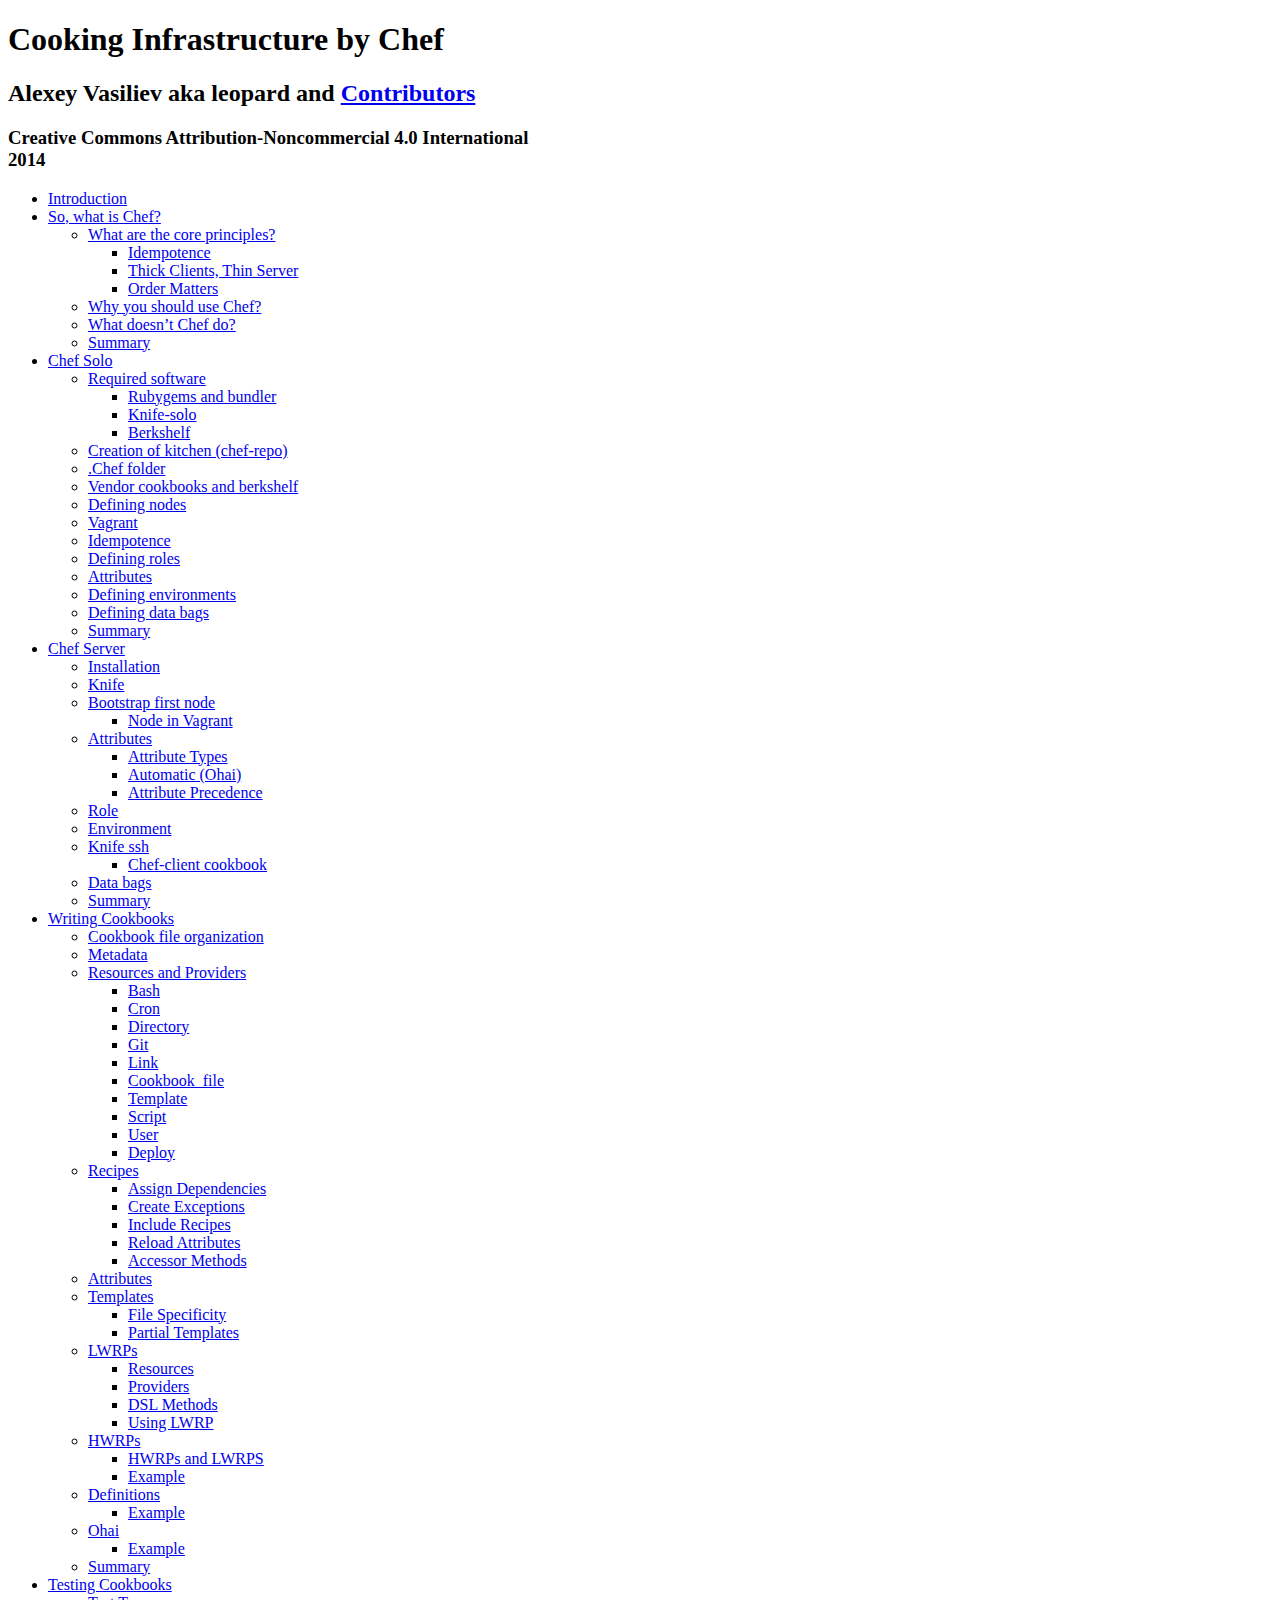
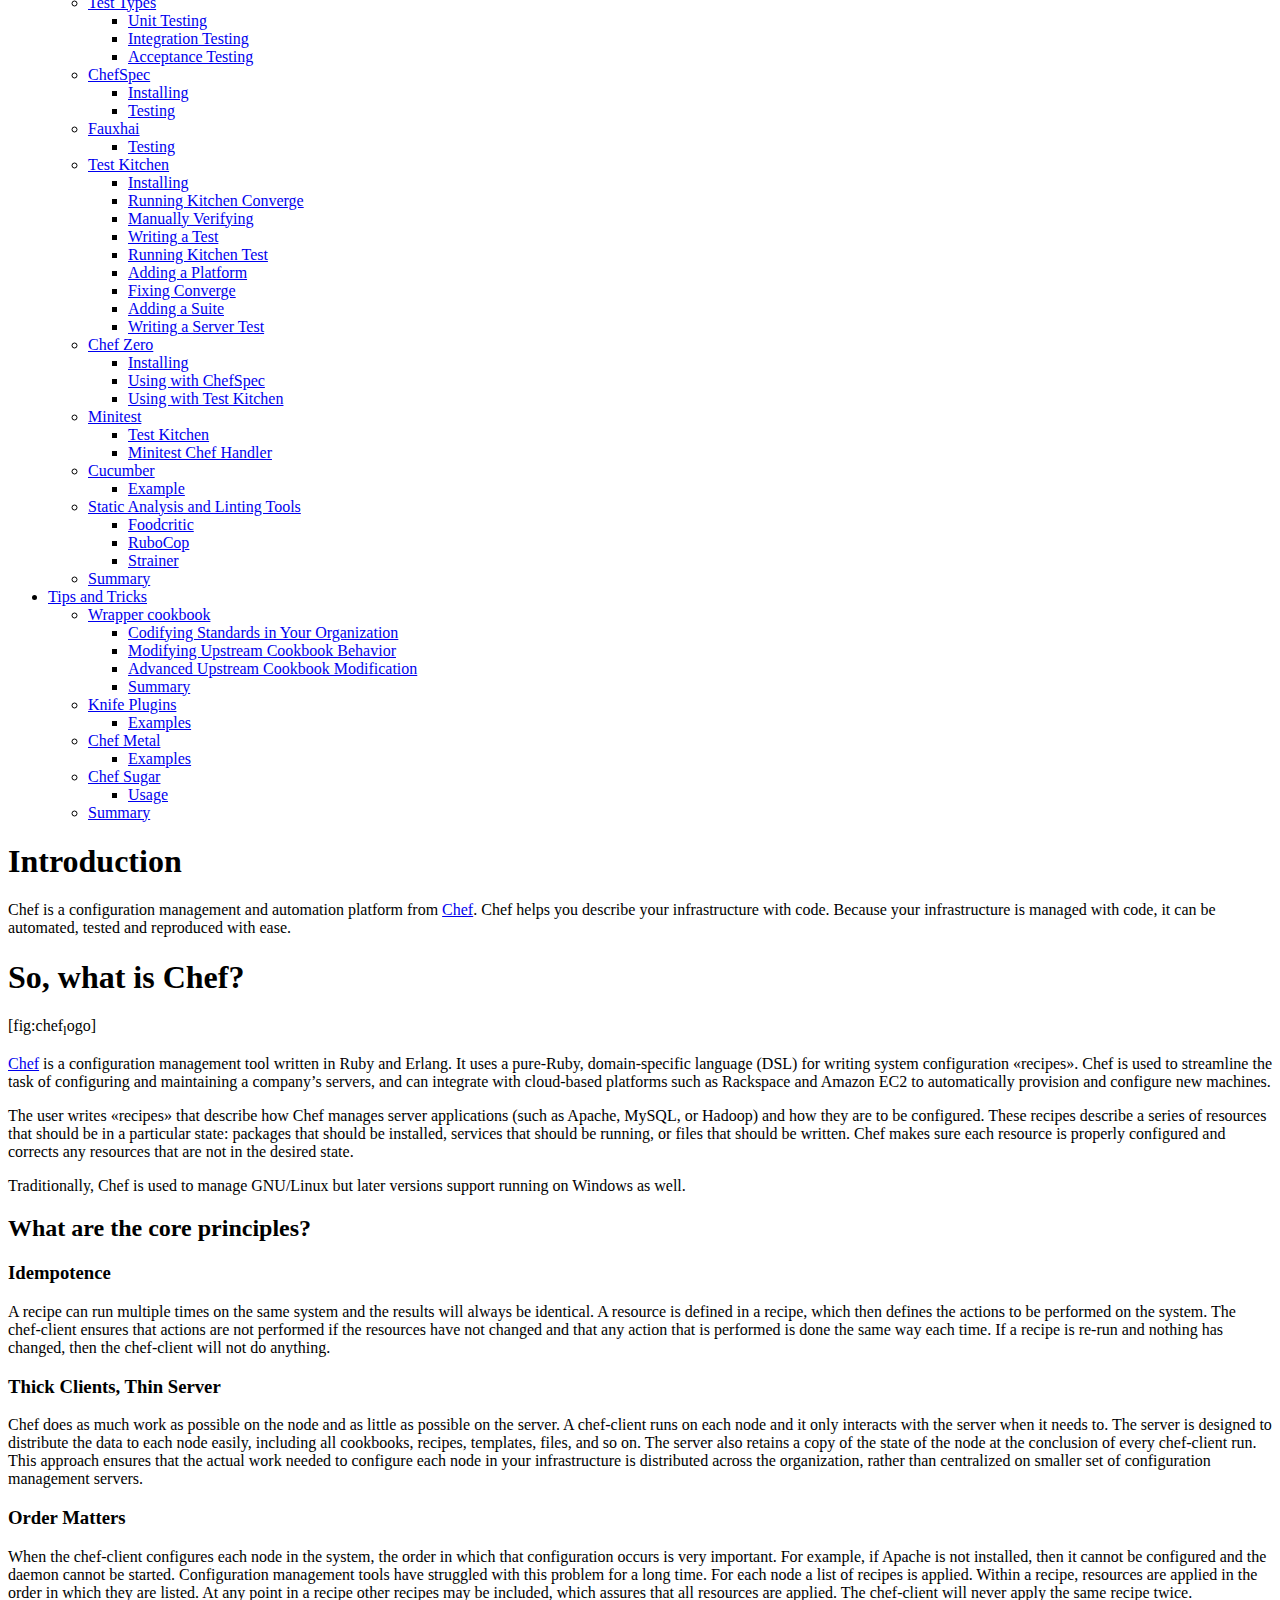
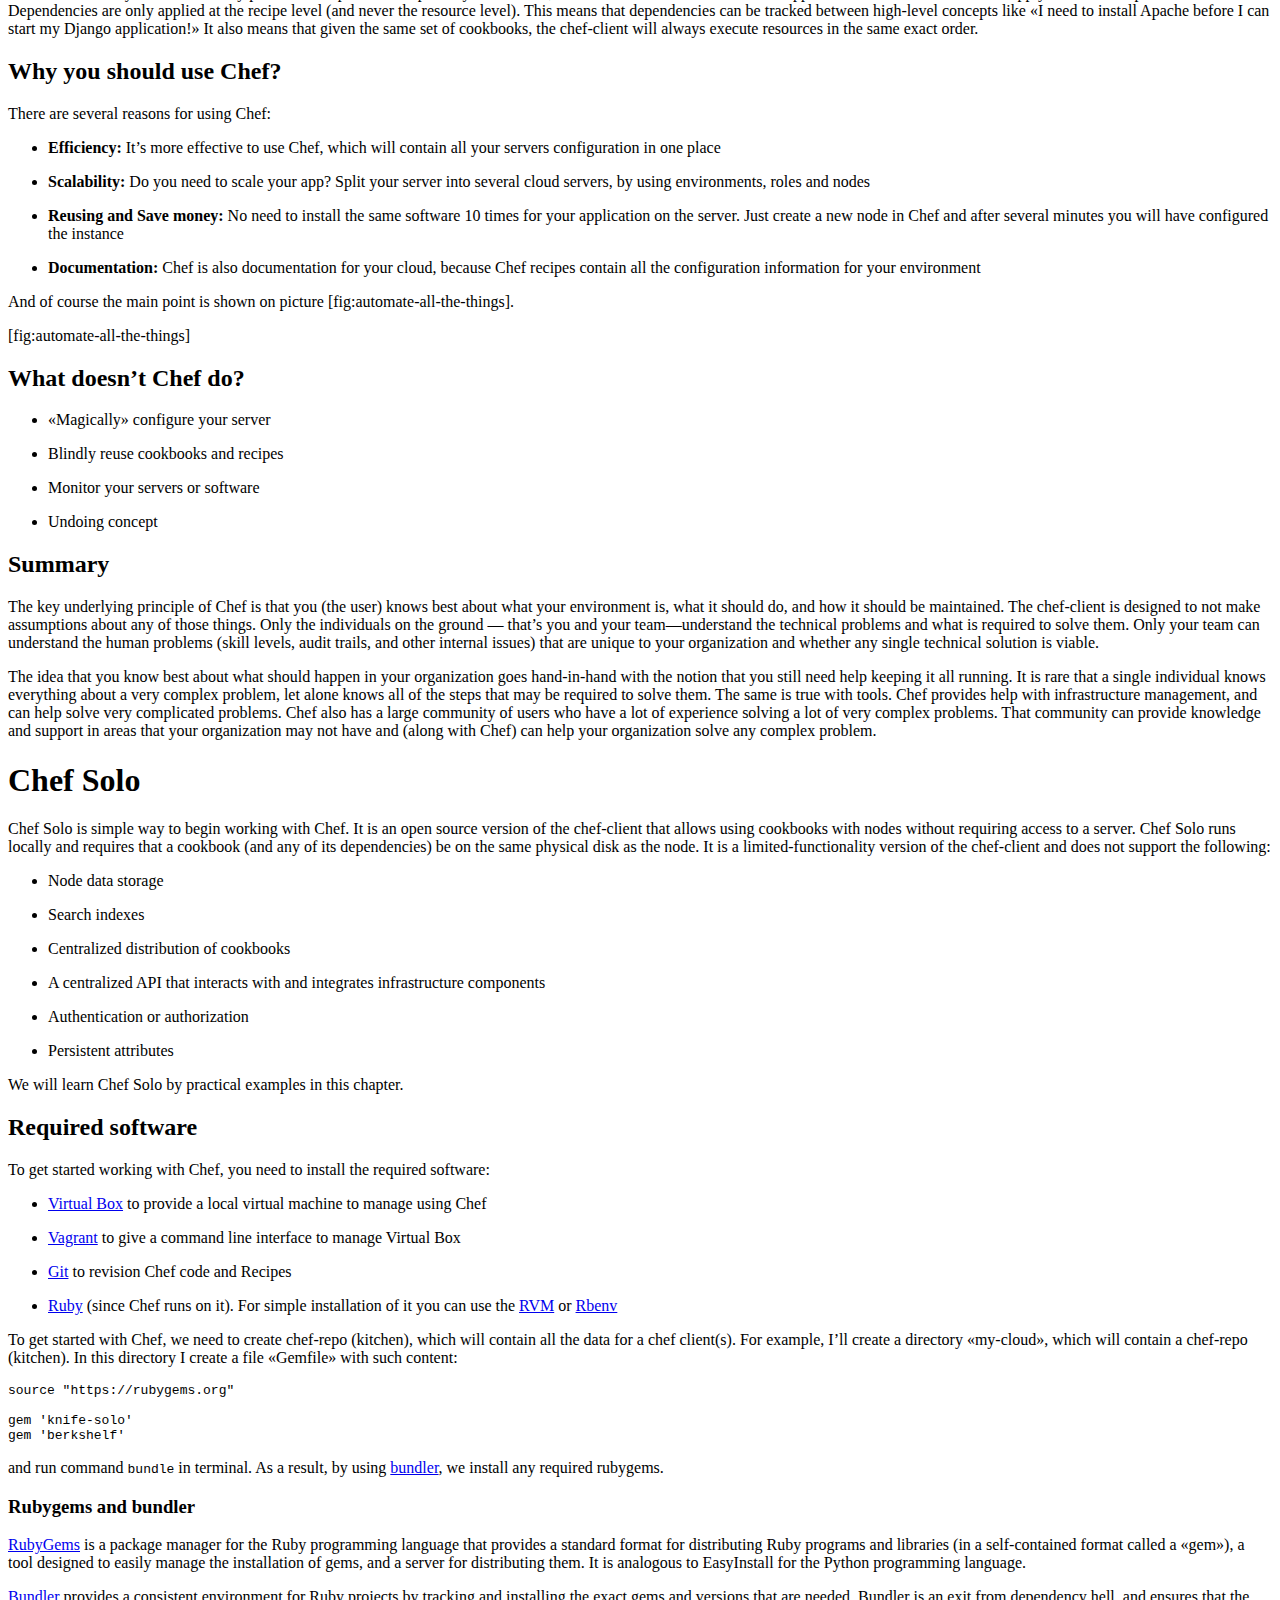
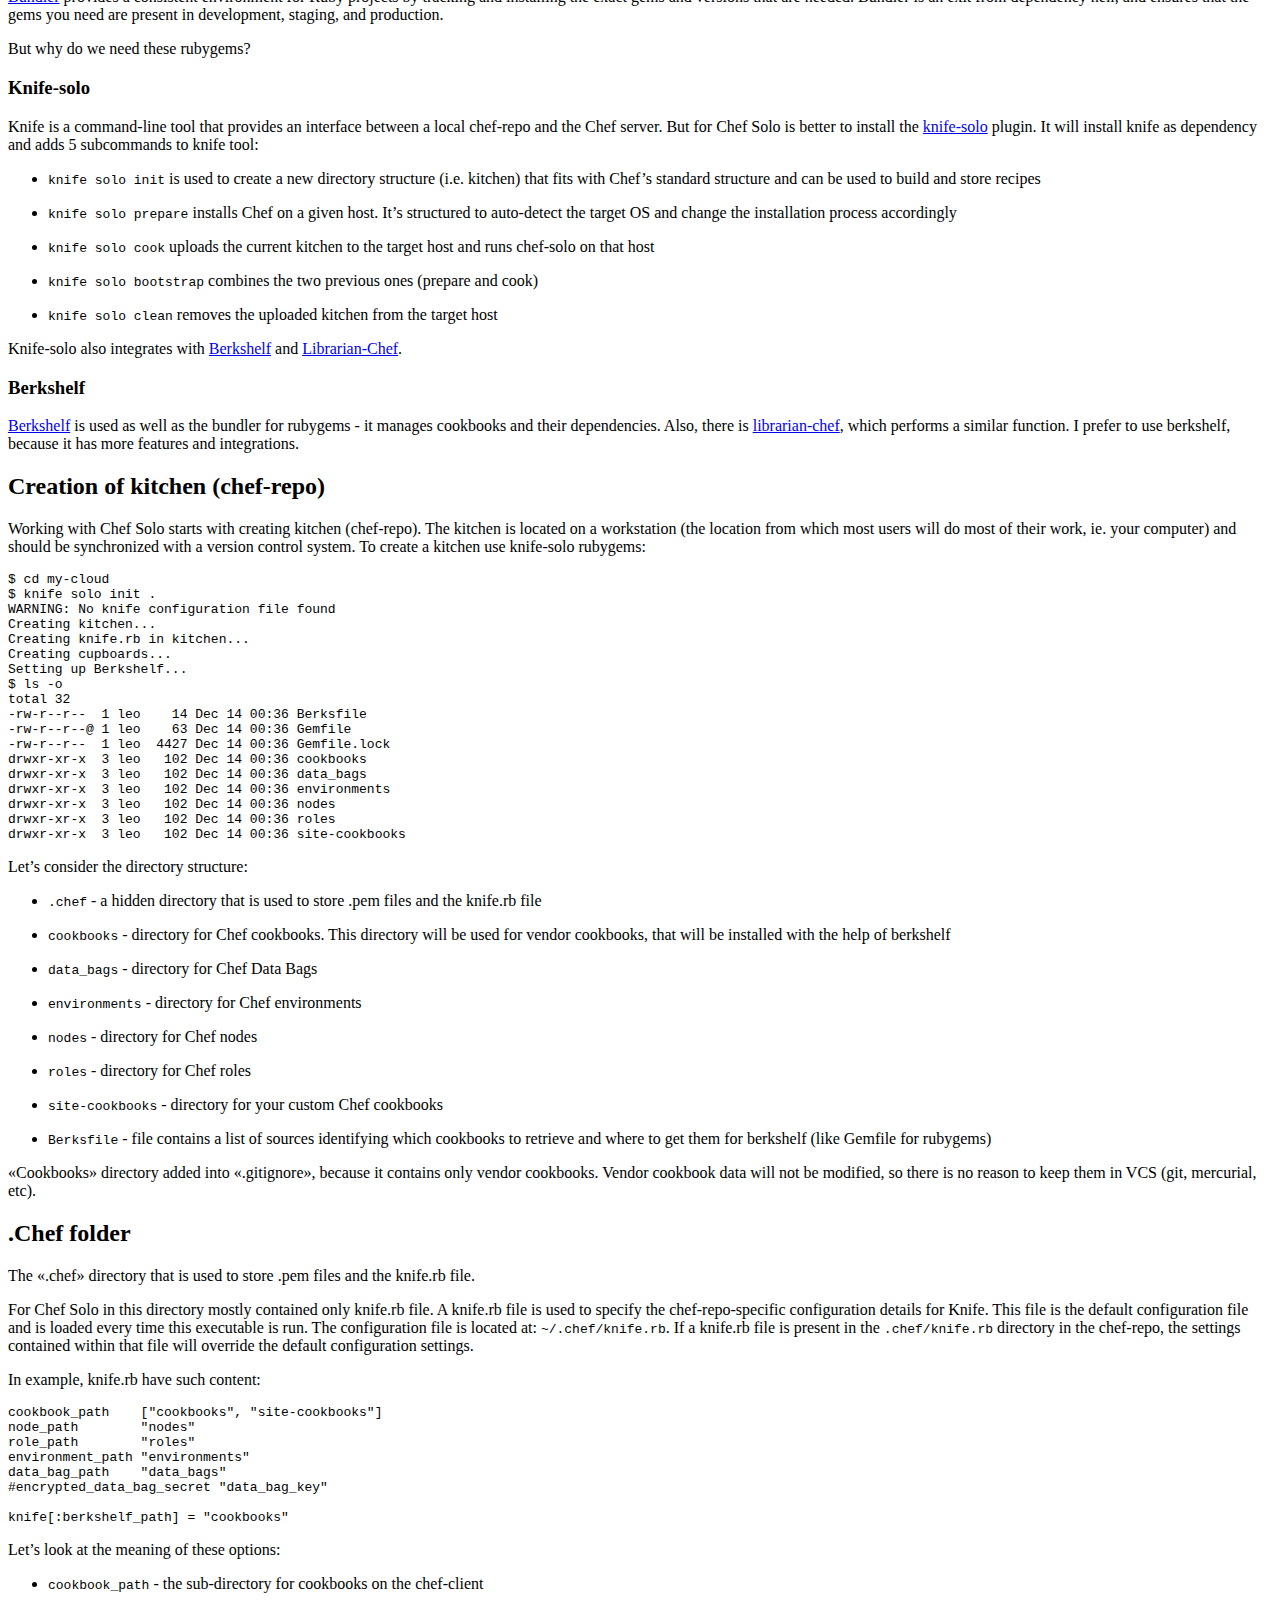
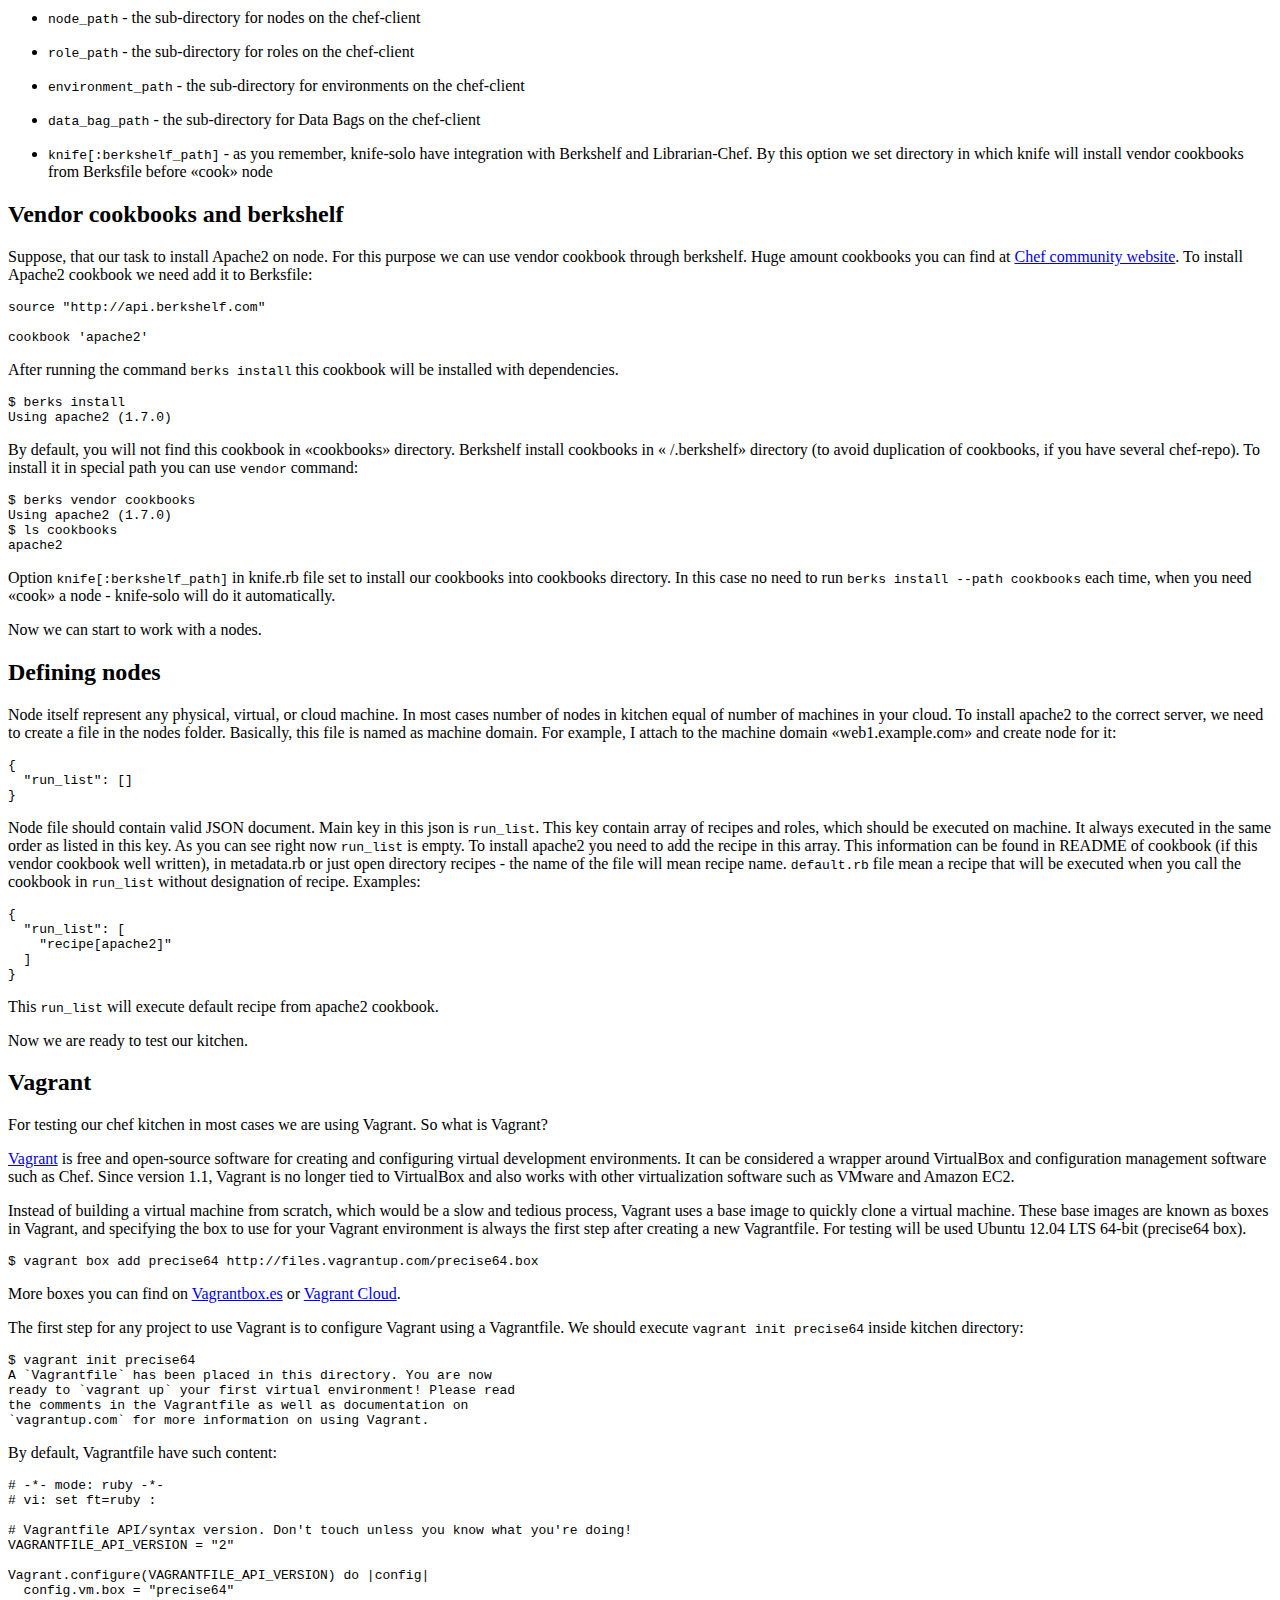
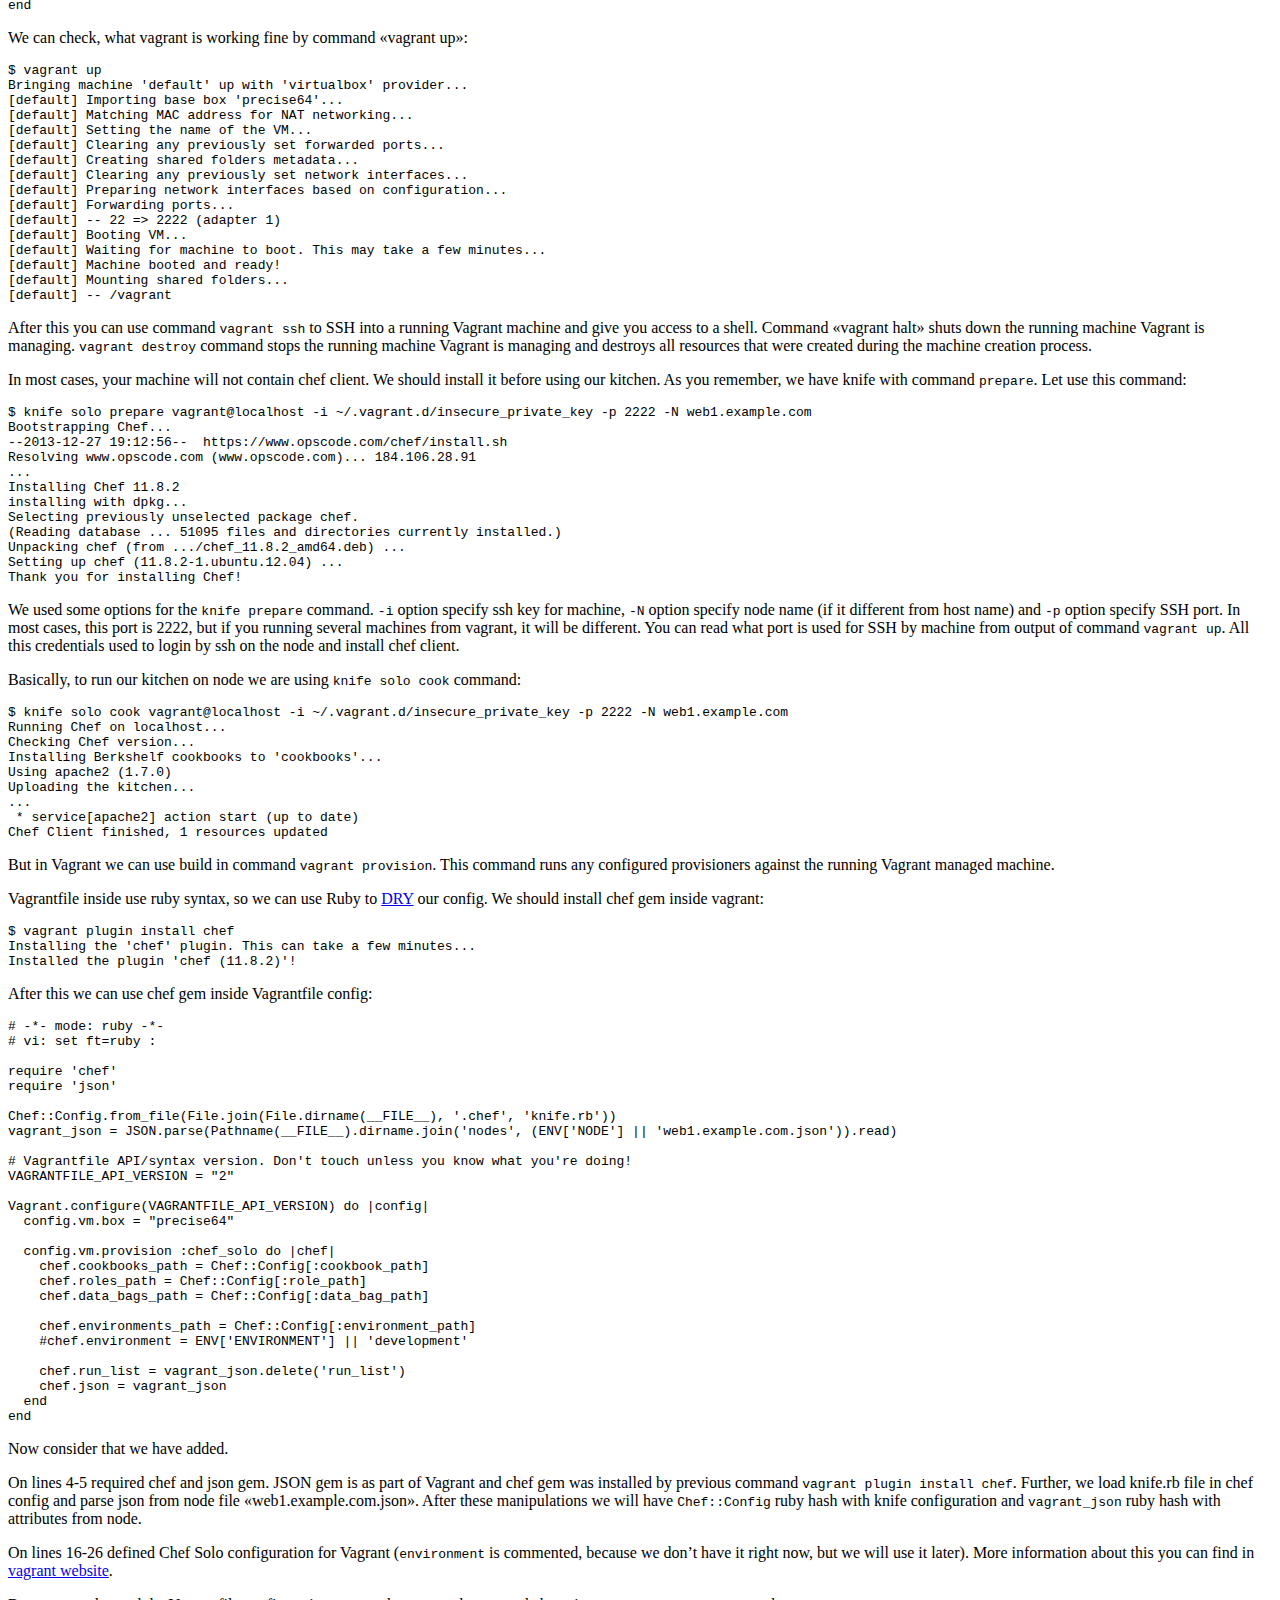
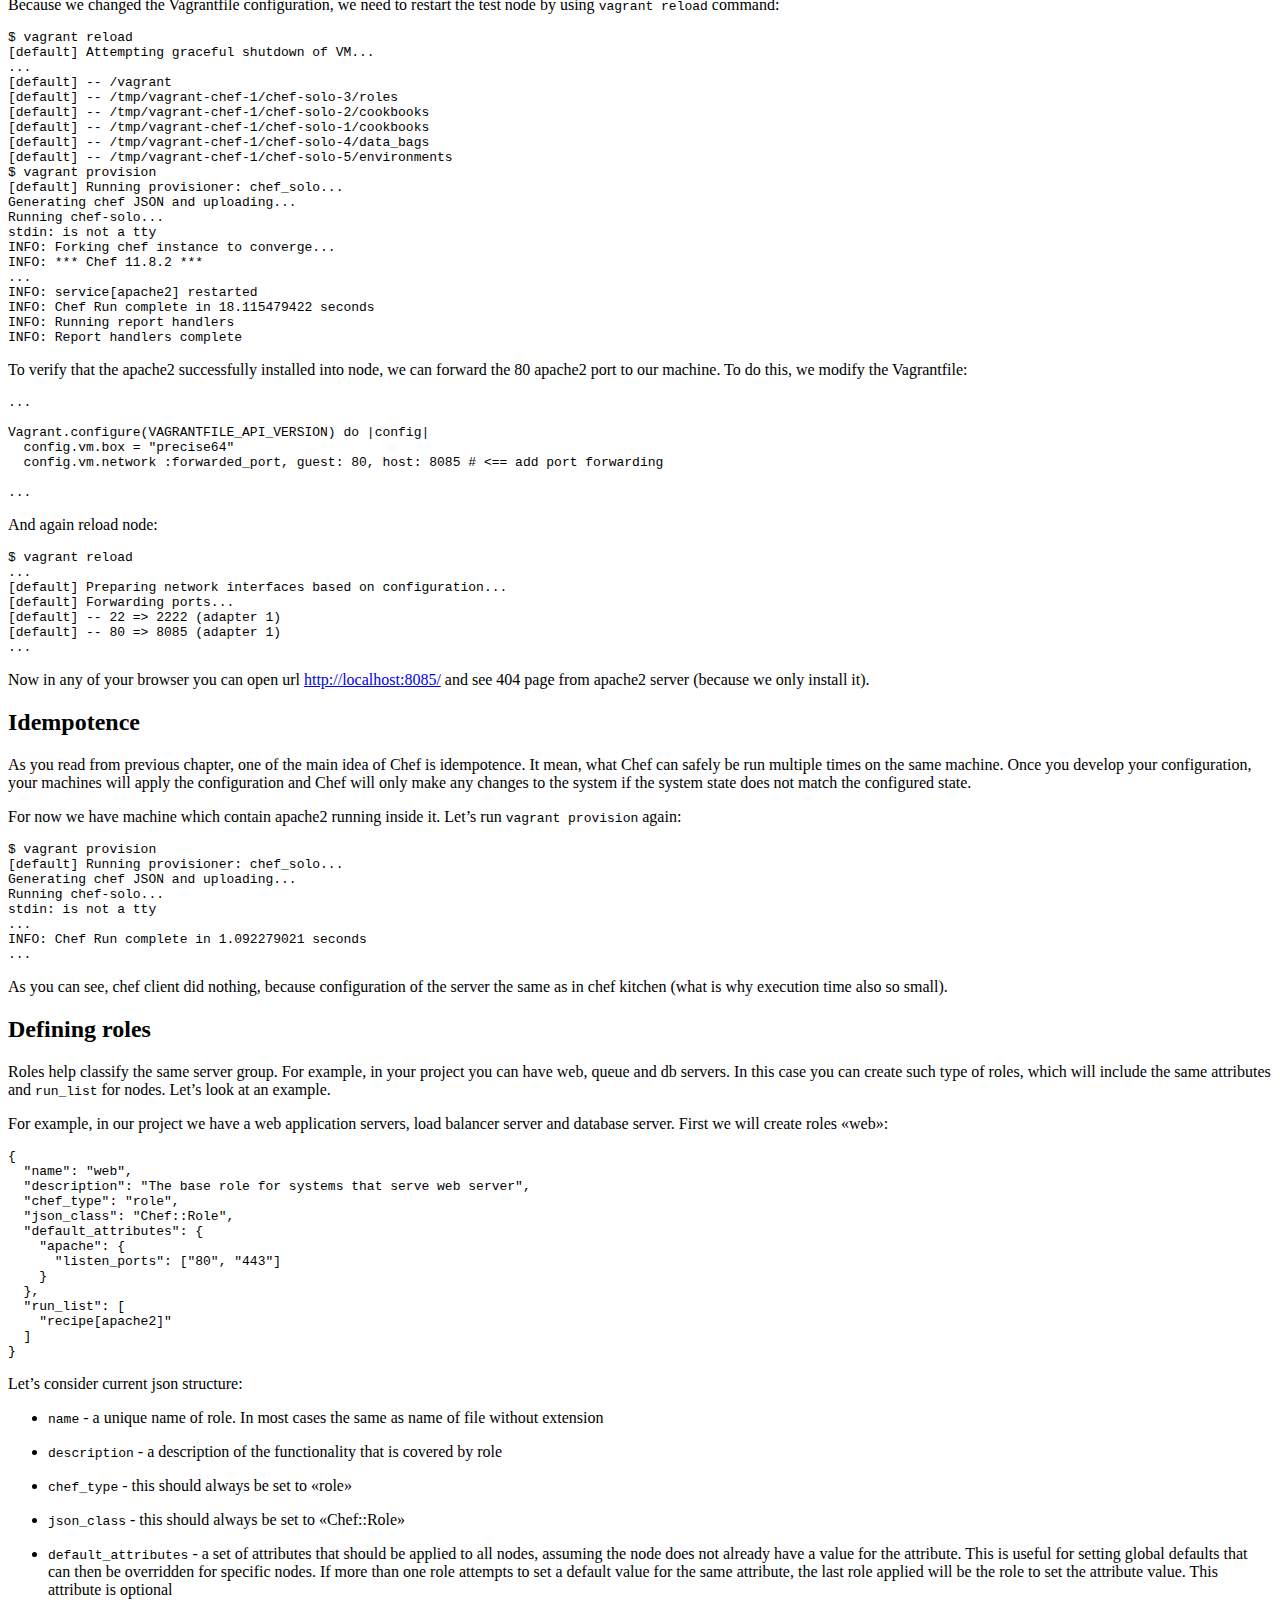
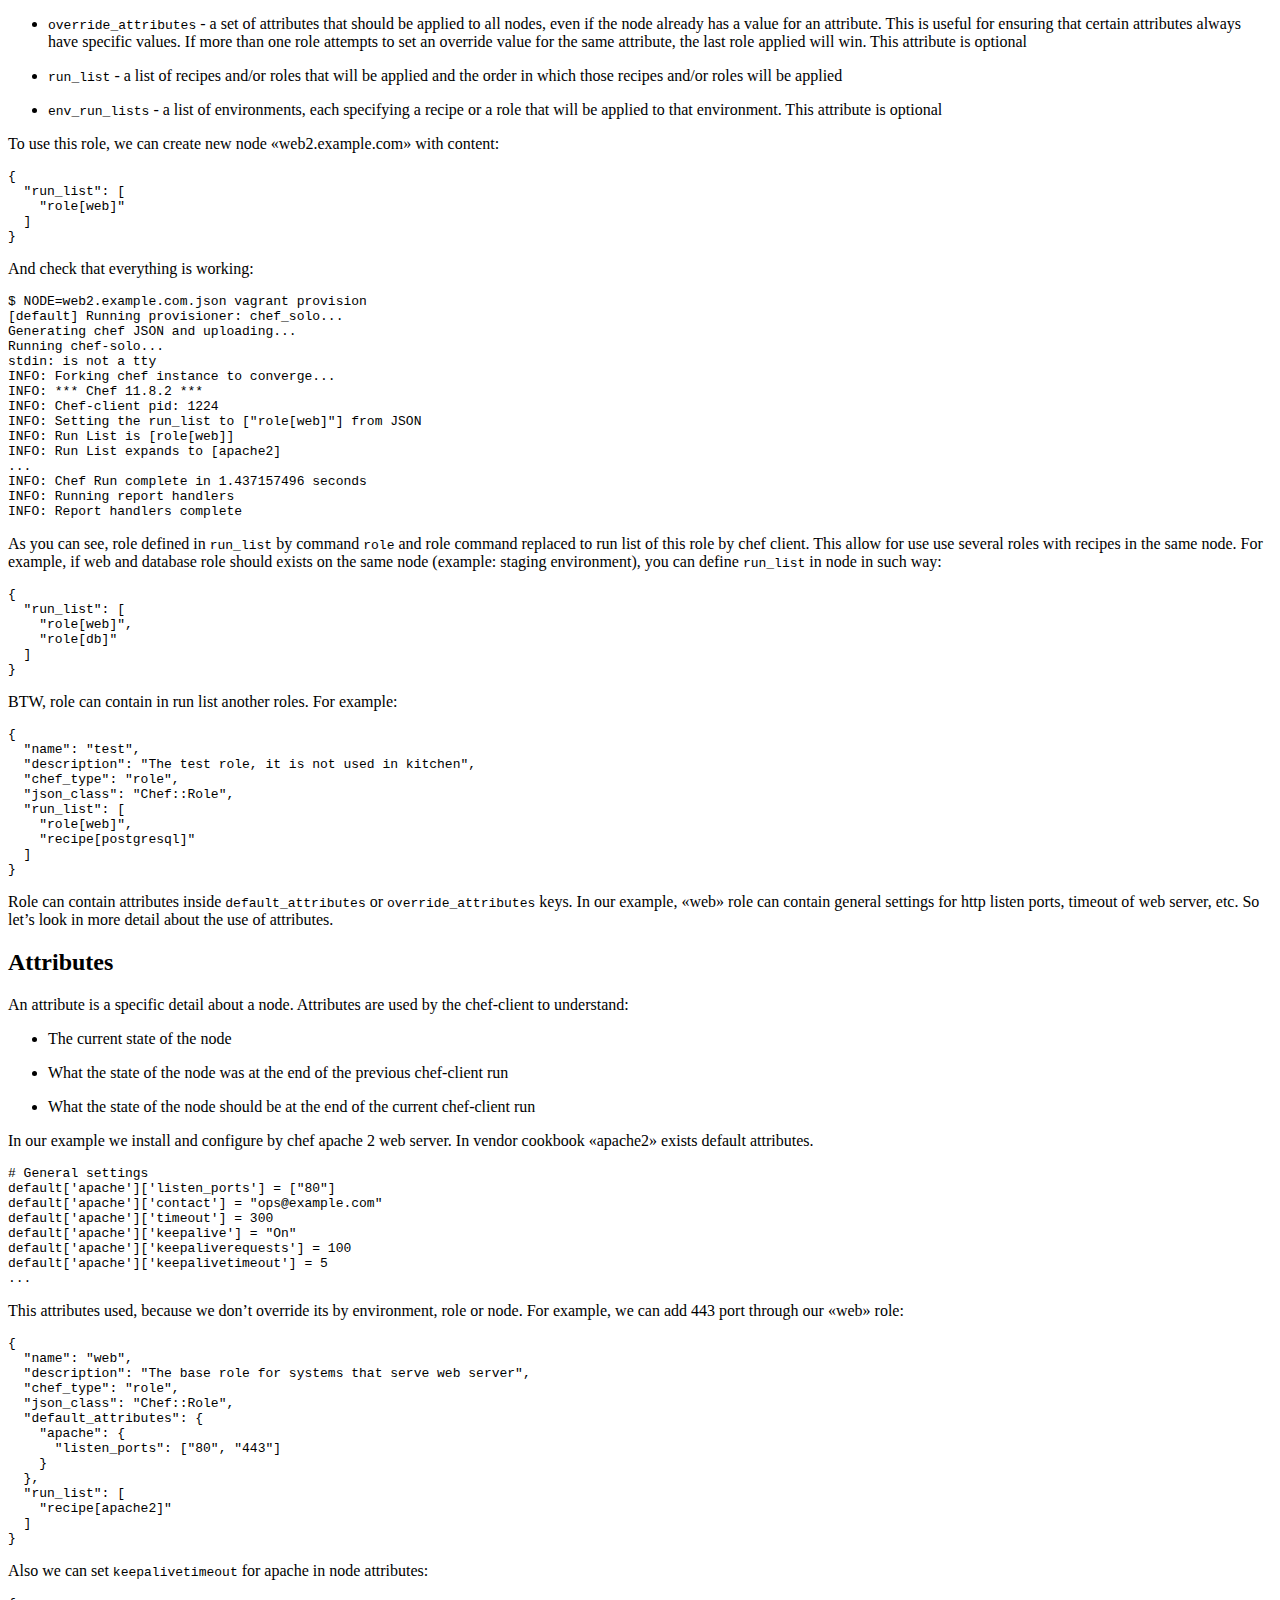
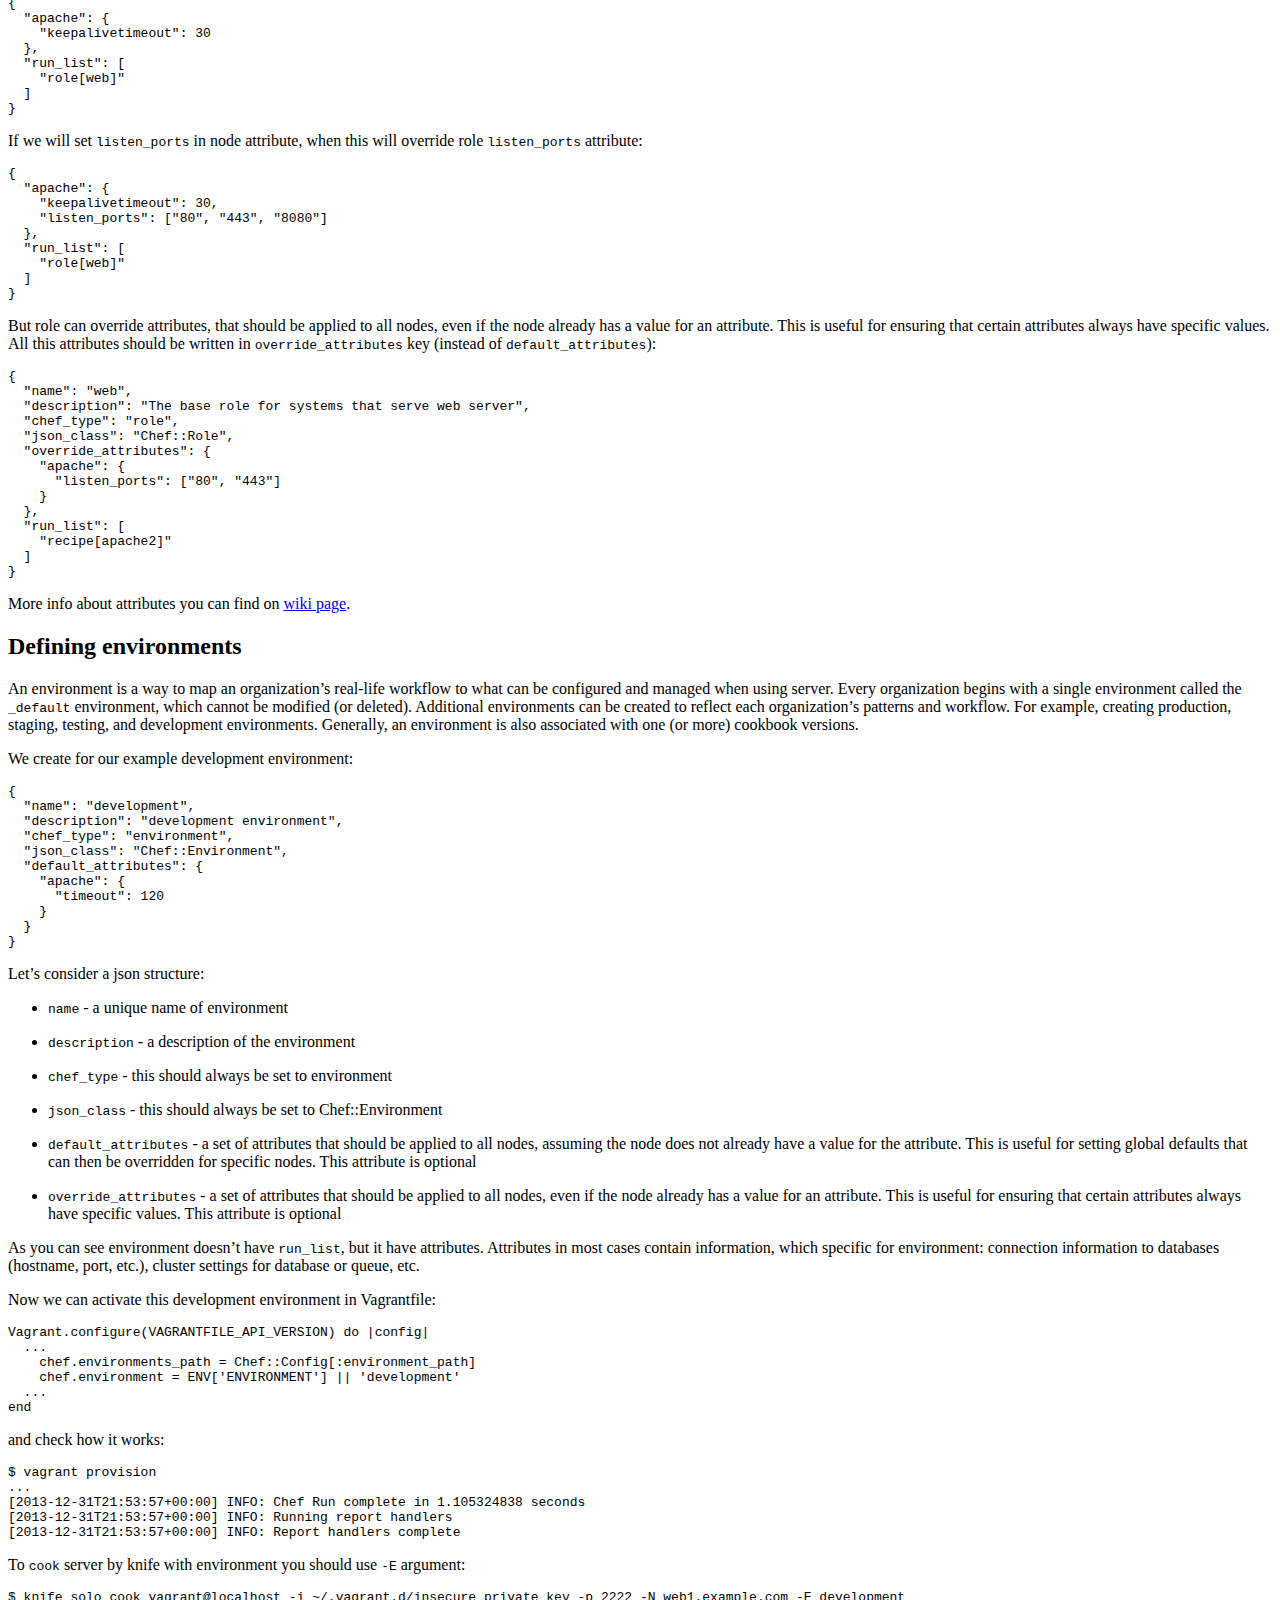
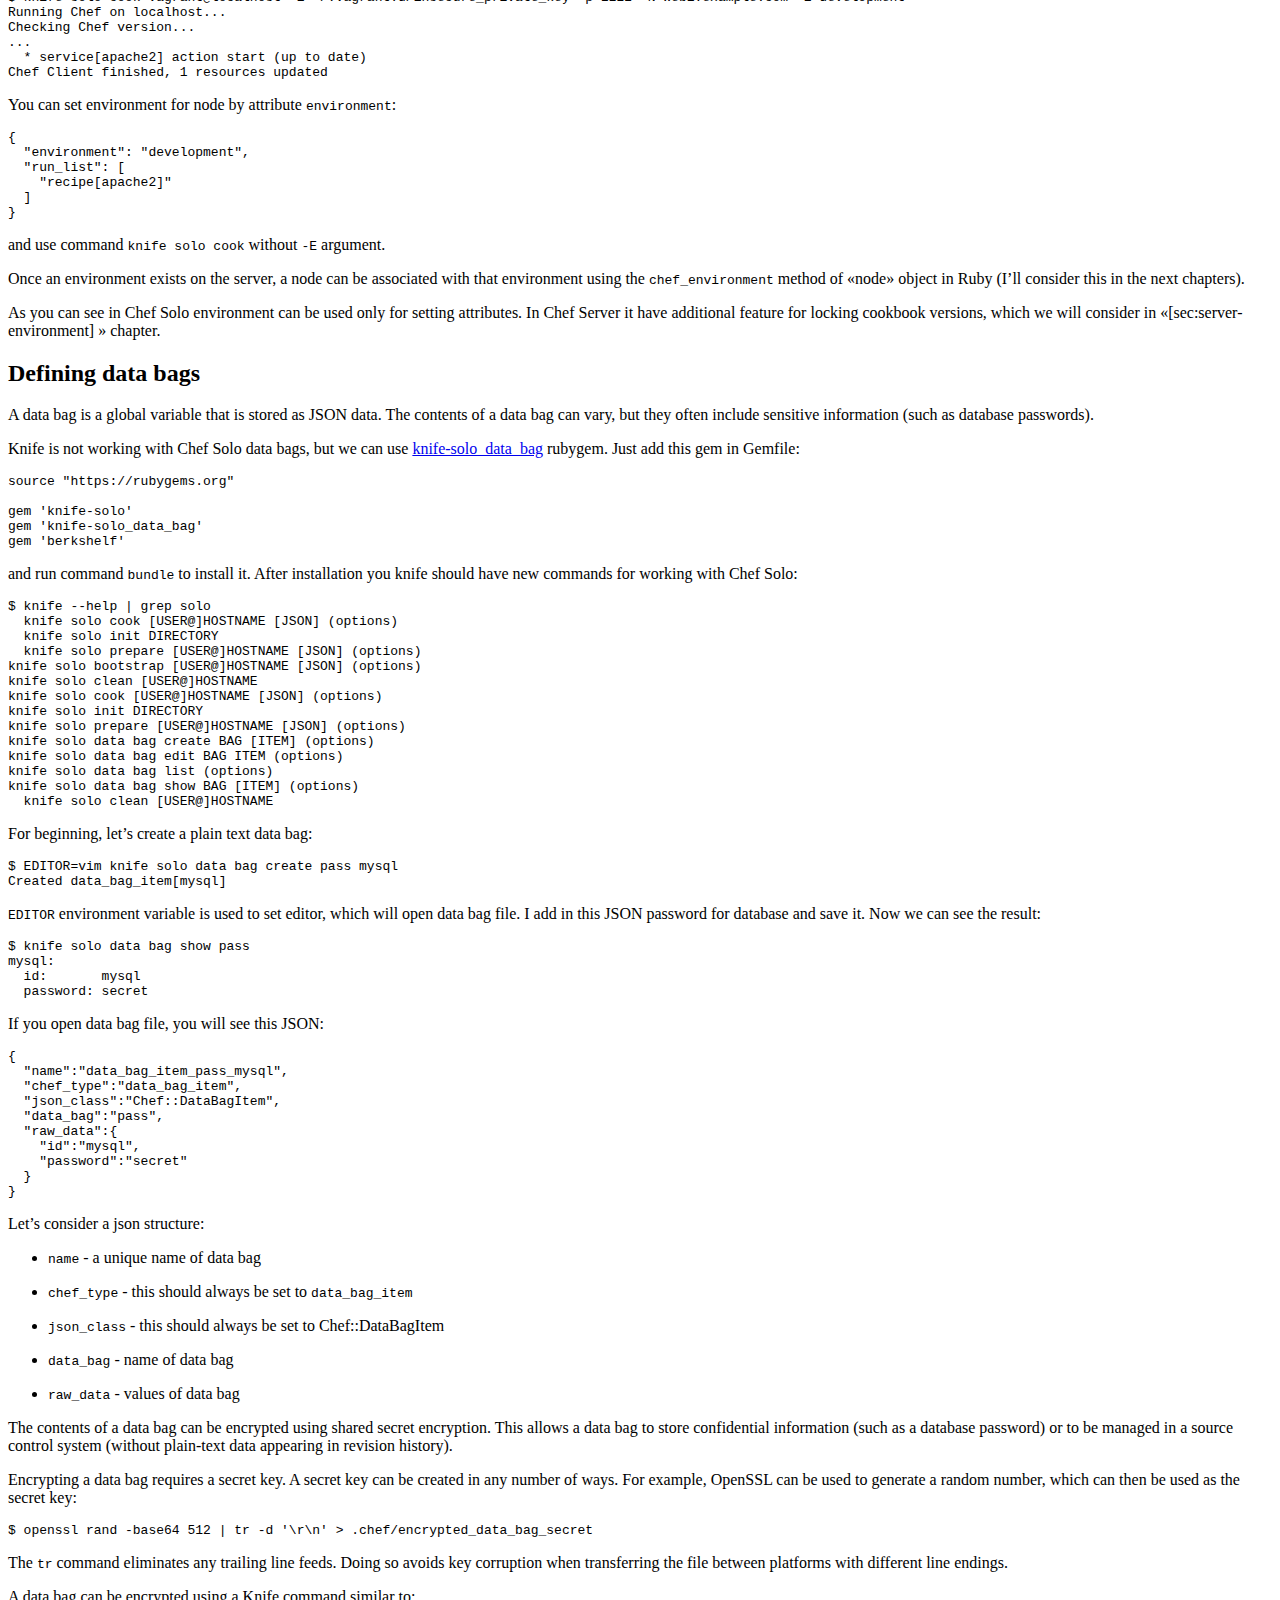
<file: html/index.html>
<!DOCTYPE html> <html> <head> <meta charset=utf-8> <meta name=generator content=pandoc> <meta name=viewport content="width=device-width, initial-scale=1.0, user-scalable=yes"> <meta name=author content="Alexey Vasiliev aka leopard and Contributors"> <title>Cooking Infrastructure by Chef</title> <style>code{white-space: pre;}</style> <!--[if lt IE 9]><script src="//html5shim.googlecode.com/svn/trunk/html5.js"></script><![endif]--> </head> <body> <header> <h1 class=title>Cooking Infrastructure by Chef</h1> <h2 class=author>Alexey Vasiliev aka leopard and <a href="https://github.com/le0pard/chef_book/graphs/contributors">Contributors</a></h2> <h3 class=date>Creative Commons Attribution-Noncommercial 4.0 International<br/>2014</h3> </header> <nav id=TOC> <ul> <li><a href="#introduction">Introduction</a></li> <li><a href="#so-what-is-chef">So, what is Chef?</a><ul> <li><a href="#sec:what-principles">What are the core principles?</a><ul> <li><a href="#idempotence">Idempotence</a></li> <li><a href="#thick-clients-thin-server">Thick Clients, Thin Server</a></li> <li><a href="#order-matters">Order Matters</a></li> </ul></li> <li><a href="#sec:what-benefits">Why you should use Chef?</a></li> <li><a href="#what-doesnt-chef-do">What doesn’t Chef do?</a></li> <li><a href="#summary">Summary</a></li> </ul></li> <li><a href="#chef-solo">Chef Solo</a><ul> <li><a href="#sec:solo-required">Required software</a><ul> <li><a href="#rubygems-and-bundler">Rubygems and bundler</a></li> <li><a href="#knife-solo">Knife-solo</a></li> <li><a href="#berkshelf">Berkshelf</a></li> </ul></li> <li><a href="#sec:solo-kitchen">Creation of kitchen (chef-repo)</a></li> <li><a href="#sec:solo-chef-folder">.Chef folder</a></li> <li><a href="#sec:solo-berkshelf">Vendor cookbooks and berkshelf</a></li> <li><a href="#sec:solo-node">Defining nodes</a></li> <li><a href="#sec:solo-vagrant">Vagrant</a></li> <li><a href="#sec:solo-idempotence">Idempotence</a></li> <li><a href="#sec:solo-role">Defining roles</a></li> <li><a href="#sec:solo-attributes">Attributes</a></li> <li><a href="#sec:solo-environment">Defining environments</a></li> <li><a href="#sec:solo-data-bag">Defining data bags</a></li> <li><a href="#summary-1">Summary</a></li> </ul></li> <li><a href="#chef-server">Chef Server</a><ul> <li><a href="#sec:server-installation">Installation</a></li> <li><a href="#sec:server-knife">Knife</a></li> <li><a href="#sec:server-node">Bootstrap first node</a><ul> <li><a href="#node-in-vagrant">Node in Vagrant</a></li> </ul></li> <li><a href="#sec:server-attributes">Attributes</a><ul> <li><a href="#attribute-types">Attribute Types</a></li> <li><a href="#automatic-ohai">Automatic (Ohai)</a></li> <li><a href="#attribute-precedence">Attribute Precedence</a></li> </ul></li> <li><a href="#sec:server-role">Role</a></li> <li><a href="#sec:server-environment">Environment</a></li> <li><a href="#sec:server-knife-ssh">Knife ssh</a><ul> <li><a href="#chef-client-cookbook">Chef-client cookbook</a></li> </ul></li> <li><a href="#sec:server-data-bags">Data bags</a></li> <li><a href="#summary-2">Summary</a></li> </ul></li> <li><a href="#writing-cookbooks">Writing Cookbooks</a><ul> <li><a href="#sec:cookbook-files">Cookbook file organization</a></li> <li><a href="#sec:cookbook-metadata">Metadata</a></li> <li><a href="#sec:cookbook-resources">Resources and Providers</a><ul> <li><a href="#bash">Bash</a></li> <li><a href="#cron">Cron</a></li> <li><a href="#directory">Directory</a></li> <li><a href="#git">Git</a></li> <li><a href="#link">Link</a></li> <li><a href="#cookbook_file">Cookbook_file</a></li> <li><a href="#template">Template</a></li> <li><a href="#script">Script</a></li> <li><a href="#user">User</a></li> <li><a href="#deploy">Deploy</a></li> </ul></li> <li><a href="#sec:cookbook-recipes">Recipes</a><ul> <li><a href="#assign-dependencies">Assign Dependencies</a></li> <li><a href="#create-exceptions">Create Exceptions</a></li> <li><a href="#include-recipes">Include Recipes</a></li> <li><a href="#reload-attributes">Reload Attributes</a></li> <li><a href="#accessor-methods">Accessor Methods</a></li> </ul></li> <li><a href="#sec:cookbook-attributes">Attributes</a></li> <li><a href="#sec:cookbook-templates">Templates</a><ul> <li><a href="#file-specificity">File Specificity</a></li> <li><a href="#partial-templates">Partial Templates</a></li> </ul></li> <li><a href="#sec:cookbook-lwrp">LWRPs</a><ul> <li><a href="#resources">Resources</a></li> <li><a href="#providers">Providers</a></li> <li><a href="#dsl-methods">DSL Methods</a></li> <li><a href="#using-lwrp">Using LWRP</a></li> </ul></li> <li><a href="#sec:cookbook-hwrp">HWRPs</a><ul> <li><a href="#hwrps-and-lwrps">HWRPs and LWRPS</a></li> <li><a href="#example">Example</a></li> </ul></li> <li><a href="#sec:cookbook-definitions">Definitions</a><ul> <li><a href="#example-1">Example</a></li> </ul></li> <li><a href="#sec:cookbook-ohai">Ohai</a><ul> <li><a href="#example-2">Example</a></li> </ul></li> <li><a href="#summary-3">Summary</a></li> </ul></li> <li><a href="#testing-cookbooks">Testing Cookbooks</a><ul> <li><a href="#sec:testing-types">Test Types</a><ul> <li><a href="#unit-testing">Unit Testing</a></li> <li><a href="#integration-testing">Integration Testing</a></li> <li><a href="#acceptance-testing">Acceptance Testing</a></li> </ul></li> <li><a href="#sec:testing-chefspec">ChefSpec</a><ul> <li><a href="#installing">Installing</a></li> <li><a href="#testing">Testing</a></li> </ul></li> <li><a href="#sec:testing-fauxhai">Fauxhai</a><ul> <li><a href="#testing-1">Testing</a></li> </ul></li> <li><a href="#sec:testing-test-kitchen">Test Kitchen</a><ul> <li><a href="#installing-1">Installing</a></li> <li><a href="#running-kitchen-converge">Running Kitchen Converge</a></li> <li><a href="#manually-verifying">Manually Verifying</a></li> <li><a href="#writing-a-test">Writing a Test</a></li> <li><a href="#running-kitchen-test">Running Kitchen Test</a></li> <li><a href="#adding-a-platform">Adding a Platform</a></li> <li><a href="#fixing-converge">Fixing Converge</a></li> <li><a href="#adding-a-suite">Adding a Suite</a></li> <li><a href="#writing-a-server-test">Writing a Server Test</a></li> </ul></li> <li><a href="#sec:testing-chef-zero">Chef Zero</a><ul> <li><a href="#installing-2">Installing</a></li> <li><a href="#using-with-chefspec">Using with ChefSpec</a></li> <li><a href="#using-with-test-kitchen">Using with Test Kitchen</a></li> </ul></li> <li><a href="#sec:testing-minitest">Minitest</a><ul> <li><a href="#test-kitchen">Test Kitchen</a></li> <li><a href="#minitest-chef-handler">Minitest Chef Handler</a></li> </ul></li> <li><a href="#sec:testing-cucumber-spec">Cucumber</a><ul> <li><a href="#example-4">Example</a></li> </ul></li> <li><a href="#sec:testing-analysis-and-linting">Static Analysis and Linting Tools</a><ul> <li><a href="#foodcritic">Foodcritic</a></li> <li><a href="#rubocop">RuboCop</a></li> <li><a href="#strainer">Strainer</a></li> </ul></li> <li><a href="#summary-4">Summary</a></li> </ul></li> <li><a href="#tips-and-tricks">Tips and Tricks</a><ul> <li><a href="#sec:tat-wrapper-cookbook">Wrapper cookbook</a><ul> <li><a href="#codifying-standards-in-your-organization">Codifying Standards in Your Organization</a></li> <li><a href="#modifying-upstream-cookbook-behavior">Modifying Upstream Cookbook Behavior</a></li> <li><a href="#advanced-upstream-cookbook-modification">Advanced Upstream Cookbook Modification</a></li> <li><a href="#summary-5">Summary</a></li> </ul></li> <li><a href="#sec:tat-knife-plugins">Knife Plugins</a><ul> <li><a href="#examples">Examples</a></li> </ul></li> <li><a href="#sec:tat-chef-metal">Chef Metal</a><ul> <li><a href="#examples-1">Examples</a></li> </ul></li> <li><a href="#sec:tat-chef-sugar">Chef Sugar</a><ul> <li><a href="#usage">Usage</a></li> </ul></li> <li><a href="#summary-6">Summary</a></li> </ul></li> </ul> </nav> <h1 id=introduction>Introduction</h1> <p>Chef is a configuration management and automation platform from <a href="//www.getchef.com/">Chef</a>. Chef helps you describe your infrastructure with code. Because your infrastructure is managed with code, it can be automated, tested and reproduced with ease.</p> <h1 id=so-what-is-chef>So, what is Chef?</h1> <p>[fig:chef<sub>l</sub>ogo]</p> <p><a href="//www.getchef.com/">Chef</a> is a configuration management tool written in Ruby and Erlang. It uses a pure-Ruby, domain-specific language (DSL) for writing system configuration «recipes». Chef is used to streamline the task of configuring and maintaining a company’s servers, and can integrate with cloud-based platforms such as Rackspace and Amazon EC2 to automatically provision and configure new machines.</p> <p>The user writes «recipes» that describe how Chef manages server applications (such as Apache, MySQL, or Hadoop) and how they are to be configured. These recipes describe a series of resources that should be in a particular state: packages that should be installed, services that should be running, or files that should be written. Chef makes sure each resource is properly configured and corrects any resources that are not in the desired state.</p> <p>Traditionally, Chef is used to manage GNU/Linux but later versions support running on Windows as well.</p> <h2 id="sec:what-principles">What are the core principles?</h2> <h3 id=idempotence>Idempotence</h3> <p>A recipe can run multiple times on the same system and the results will always be identical. A resource is defined in a recipe, which then defines the actions to be performed on the system. The chef-client ensures that actions are not performed if the resources have not changed and that any action that is performed is done the same way each time. If a recipe is re-run and nothing has changed, then the chef-client will not do anything.</p> <h3 id=thick-clients-thin-server>Thick Clients, Thin Server</h3> <p>Chef does as much work as possible on the node and as little as possible on the server. A chef-client runs on each node and it only interacts with the server when it needs to. The server is designed to distribute the data to each node easily, including all cookbooks, recipes, templates, files, and so on. The server also retains a copy of the state of the node at the conclusion of every chef-client run. This approach ensures that the actual work needed to configure each node in your infrastructure is distributed across the organization, rather than centralized on smaller set of configuration management servers.</p> <h3 id=order-matters>Order Matters</h3> <p>When the chef-client configures each node in the system, the order in which that configuration occurs is very important. For example, if Apache is not installed, then it cannot be configured and the daemon cannot be started. Configuration management tools have struggled with this problem for a long time. For each node a list of recipes is applied. Within a recipe, resources are applied in the order in which they are listed. At any point in a recipe other recipes may be included, which assures that all resources are applied. The chef-client will never apply the same recipe twice. Dependencies are only applied at the recipe level (and never the resource level). This means that dependencies can be tracked between high-level concepts like «I need to install Apache before I can start my Django application!» It also means that given the same set of cookbooks, the chef-client will always execute resources in the same exact order.</p> <h2 id="sec:what-benefits">Why you should use Chef?</h2> <p>There are several reasons for using Chef:</p> <ul> <li><p><strong>Efficiency:</strong> It’s more effective to use Chef, which will contain all your servers configuration in one place</p></li> <li><p><strong>Scalability:</strong> Do you need to scale your app? Split your server into several cloud servers, by using environments, roles and nodes</p></li> <li><p><strong>Reusing and Save money:</strong> No need to install the same software 10 times for your application on the server. Just create a new node in Chef and after several minutes you will have configured the instance</p></li> <li><p><strong>Documentation:</strong> Chef is also documentation for your cloud, because Chef recipes contain all the configuration information for your environment</p></li> </ul> <p>And of course the main point is shown on picture [fig:automate-all-the-things].</p> <p>[fig:automate-all-the-things]</p> <h2 id=what-doesnt-chef-do>What doesn’t Chef do?</h2> <ul> <li><p>«Magically» configure your server</p></li> <li><p>Blindly reuse cookbooks and recipes</p></li> <li><p>Monitor your servers or software</p></li> <li><p>Undoing concept</p></li> </ul> <h2 id=summary>Summary</h2> <p>The key underlying principle of Chef is that you (the user) knows best about what your environment is, what it should do, and how it should be maintained. The chef-client is designed to not make assumptions about any of those things. Only the individuals on the ground — that’s you and your team—understand the technical problems and what is required to solve them. Only your team can understand the human problems (skill levels, audit trails, and other internal issues) that are unique to your organization and whether any single technical solution is viable.</p> <p>The idea that you know best about what should happen in your organization goes hand-in-hand with the notion that you still need help keeping it all running. It is rare that a single individual knows everything about a very complex problem, let alone knows all of the steps that may be required to solve them. The same is true with tools. Chef provides help with infrastructure management, and can help solve very complicated problems. Chef also has a large community of users who have a lot of experience solving a lot of very complex problems. That community can provide knowledge and support in areas that your organization may not have and (along with Chef) can help your organization solve any complex problem.</p> <h1 id=chef-solo>Chef Solo</h1> <p>Chef Solo is simple way to begin working with Chef. It is an open source version of the chef-client that allows using cookbooks with nodes without requiring access to a server. Chef Solo runs locally and requires that a cookbook (and any of its dependencies) be on the same physical disk as the node. It is a limited-functionality version of the chef-client and does not support the following:</p> <ul> <li><p>Node data storage</p></li> <li><p>Search indexes</p></li> <li><p>Centralized distribution of cookbooks</p></li> <li><p>A centralized API that interacts with and integrates infrastructure components</p></li> <li><p>Authentication or authorization</p></li> <li><p>Persistent attributes</p></li> </ul> <p>We will learn Chef Solo by practical examples in this chapter.</p> <h2 id="sec:solo-required">Required software</h2> <p>To get started working with Chef, you need to install the required software:</p> <ul> <li><p><a href="https://www.virtualbox.org/">Virtual Box</a> to provide a local virtual machine to manage using Chef</p></li> <li><p><a href="//www.vagrantup.com/">Vagrant</a> to give a command line interface to manage Virtual Box</p></li> <li><p><a href="//git-scm.com/">Git</a> to revision Chef code and Recipes</p></li> <li><p><a href="https://www.ruby-lang.org">Ruby</a> (since Chef runs on it). For simple installation of it you can use the <a href="https://rvm.io/">RVM</a> or <a href="https://github.com/sstephenson/rbenv">Rbenv</a></p></li> </ul> <p>To get started with Chef, we need to create chef-repo (kitchen), which will contain all the data for a chef client(s). For example, I’ll create a directory «my-cloud», which will contain a chef-repo (kitchen). In this directory I create a file «Gemfile» with such content:</p> <pre><code>source &quot;https://rubygems.org&quot;

gem &#39;knife-solo&#39;
gem &#39;berkshelf&#39;</code></pre> <p>and run command <code>bundle</code> in terminal. As a result, by using <a href="//bundler.io/">bundler</a>, we install any required rubygems.</p> <h3 id=rubygems-and-bundler>Rubygems and bundler</h3> <p><a href="//rubygems.org/">RubyGems</a> is a package manager for the Ruby programming language that provides a standard format for distributing Ruby programs and libraries (in a self-contained format called a «gem»), a tool designed to easily manage the installation of gems, and a server for distributing them. It is analogous to EasyInstall for the Python programming language.</p> <p><a href="//bundler.io/">Bundler</a> provides a consistent environment for Ruby projects by tracking and installing the exact gems and versions that are needed. Bundler is an exit from dependency hell, and ensures that the gems you need are present in development, staging, and production.</p> <p>But why do we need these rubygems?</p> <h3 id=knife-solo>Knife-solo</h3> <p>Knife is a command-line tool that provides an interface between a local chef-repo and the Chef server. But for Chef Solo is better to install the <a href="//matschaffer.github.io/knife-solo/">knife-solo</a> plugin. It will install knife as dependency and adds 5 subcommands to knife tool:</p> <ul> <li><p><code>knife solo init</code> is used to create a new directory structure (i.e. kitchen) that fits with Chef’s standard structure and can be used to build and store recipes</p></li> <li><p><code>knife solo prepare</code> installs Chef on a given host. It’s structured to auto-detect the target OS and change the installation process accordingly</p></li> <li><p><code>knife solo cook</code> uploads the current kitchen to the target host and runs chef-solo on that host</p></li> <li><p><code>knife solo bootstrap</code> combines the two previous ones (prepare and cook)</p></li> <li><p><code>knife solo clean</code> removes the uploaded kitchen from the target host</p></li> </ul> <p>Knife-solo also integrates with <a href="//berkshelf.com/">Berkshelf</a> and <a href="https://github.com/applicationsonline/librarian-chef">Librarian-Chef</a>.</p> <h3 id=berkshelf>Berkshelf</h3> <p><a href="//berkshelf.com/">Berkshelf</a> is used as well as the bundler for rubygems - it manages cookbooks and their dependencies. Also, there is <a href="https://github.com/applicationsonline/librarian-chef">librarian-chef</a>, which performs a similar function. I prefer to use berkshelf, because it has more features and integrations.</p> <h2 id="sec:solo-kitchen">Creation of kitchen (chef-repo)</h2> <p>Working with Chef Solo starts with creating kitchen (chef-repo). The kitchen is located on a workstation (the location from which most users will do most of their work, ie. your computer) and should be synchronized with a version control system. To create a kitchen use knife-solo rubygems:</p> <pre><code>$ cd my-cloud
$ knife solo init .
WARNING: No knife configuration file found
Creating kitchen...
Creating knife.rb in kitchen...
Creating cupboards...
Setting up Berkshelf...
$ ls -o
total 32
-rw-r--r--  1 leo    14 Dec 14 00:36 Berksfile
-rw-r--r--@ 1 leo    63 Dec 14 00:36 Gemfile
-rw-r--r--  1 leo  4427 Dec 14 00:36 Gemfile.lock
drwxr-xr-x  3 leo   102 Dec 14 00:36 cookbooks
drwxr-xr-x  3 leo   102 Dec 14 00:36 data_bags
drwxr-xr-x  3 leo   102 Dec 14 00:36 environments
drwxr-xr-x  3 leo   102 Dec 14 00:36 nodes
drwxr-xr-x  3 leo   102 Dec 14 00:36 roles
drwxr-xr-x  3 leo   102 Dec 14 00:36 site-cookbooks</code></pre> <p>Let’s consider the directory structure:</p> <ul> <li><p><code>.chef</code> - a hidden directory that is used to store .pem files and the knife.rb file</p></li> <li><p><code>cookbooks</code> - directory for Chef cookbooks. This directory will be used for vendor cookbooks, that will be installed with the help of berkshelf</p></li> <li><p><code>data_bags</code> - directory for Chef Data Bags</p></li> <li><p><code>environments</code> - directory for Chef environments</p></li> <li><p><code>nodes</code> - directory for Chef nodes</p></li> <li><p><code>roles</code> - directory for Chef roles</p></li> <li><p><code>site-cookbooks</code> - directory for your custom Chef cookbooks</p></li> <li><p><code>Berksfile</code> - file contains a list of sources identifying which cookbooks to retrieve and where to get them for berkshelf (like Gemfile for rubygems)</p></li> </ul> <p>«Cookbooks» directory added into «.gitignore», because it contains only vendor cookbooks. Vendor cookbook data will not be modified, so there is no reason to keep them in VCS (git, mercurial, etc).</p> <h2 id="sec:solo-chef-folder">.Chef folder</h2> <p>The «.chef» directory that is used to store .pem files and the knife.rb file.</p> <p>For Chef Solo in this directory mostly contained only knife.rb file. A knife.rb file is used to specify the chef-repo-specific configuration details for Knife. This file is the default configuration file and is loaded every time this executable is run. The configuration file is located at: <code>~/.chef/knife.rb</code>. If a knife.rb file is present in the <code>.chef/knife.rb</code> directory in the chef-repo, the settings contained within that file will override the default configuration settings.</p> <p>In example, knife.rb have such content:</p> <pre><code>cookbook_path    [&quot;cookbooks&quot;, &quot;site-cookbooks&quot;]
node_path        &quot;nodes&quot;
role_path        &quot;roles&quot;
environment_path &quot;environments&quot;
data_bag_path    &quot;data_bags&quot;
#encrypted_data_bag_secret &quot;data_bag_key&quot;

knife[:berkshelf_path] = &quot;cookbooks&quot;</code></pre> <p>Let’s look at the meaning of these options:</p> <ul> <li><p><code>cookbook_path</code> - the sub-directory for cookbooks on the chef-client</p></li> <li><p><code>node_path</code> - the sub-directory for nodes on the chef-client</p></li> <li><p><code>role_path</code> - the sub-directory for roles on the chef-client</p></li> <li><p><code>environment_path</code> - the sub-directory for environments on the chef-client</p></li> <li><p><code>data_bag_path</code> - the sub-directory for Data Bags on the chef-client</p></li> <li><p><code>knife[:berkshelf_path]</code> - as you remember, knife-solo have integration with Berkshelf and Librarian-Chef. By this option we set directory in which knife will install vendor cookbooks from Berksfile before «cook» node</p></li> </ul> <h2 id="sec:solo-berkshelf">Vendor cookbooks and berkshelf</h2> <p>Suppose, that our task to install Apache2 on node. For this purpose we can use vendor cookbook through berkshelf. Huge amount cookbooks you can find at <a href="https://supermarket.getchef.com/cookbooks-directory">Chef community website</a>. To install Apache2 cookbook we need add it to Berksfile:</p> <pre><code>source &quot;http://api.berkshelf.com&quot;

cookbook &#39;apache2&#39;</code></pre> <p>After running the command <code>berks install</code> this cookbook will be installed with dependencies.</p> <pre><code>$ berks install
Using apache2 (1.7.0)</code></pre> <p>By default, you will not find this cookbook in «cookbooks» directory. Berkshelf install cookbooks in « /.berkshelf» directory (to avoid duplication of cookbooks, if you have several chef-repo). To install it in special path you can use <code>vendor</code> command:</p> <pre><code>$ berks vendor cookbooks
Using apache2 (1.7.0)
$ ls cookbooks
apache2</code></pre> <p>Option <code>knife[:berkshelf_path]</code> in knife.rb file set to install our cookbooks into cookbooks directory. In this case no need to run <code>berks install --path cookbooks</code> each time, when you need «cook» a node - knife-solo will do it automatically.</p> <p>Now we can start to work with a nodes.</p> <h2 id="sec:solo-node">Defining nodes</h2> <p>Node itself represent any physical, virtual, or cloud machine. In most cases number of nodes in kitchen equal of number of machines in your cloud. To install apache2 to the correct server, we need to create a file in the nodes folder. Basically, this file is named as machine domain. For example, I attach to the machine domain «web1.example.com» and create node for it:</p> <pre><code>{
  &quot;run_list&quot;: []
}</code></pre> <p>Node file should contain valid JSON document. Main key in this json is <code>run_list</code>. This key contain array of recipes and roles, which should be executed on machine. It always executed in the same order as listed in this key. As you can see right now <code>run_list</code> is empty. To install apache2 you need to add the recipe in this array. This information can be found in README of cookbook (if this vendor cookbook well written), in metadata.rb or just open directory recipes - the name of the file will mean recipe name. <code>default.rb</code> file mean a recipe that will be executed when you call the cookbook in <code>run_list</code> without designation of recipe. Examples:</p> <pre><code>{
  &quot;run_list&quot;: [
    &quot;recipe[apache2]&quot;
  ]
}</code></pre> <p>This <code>run_list</code> will execute default recipe from apache2 cookbook.</p> <p>Now we are ready to test our kitchen.</p> <h2 id="sec:solo-vagrant">Vagrant</h2> <p>For testing our chef kitchen in most cases we are using Vagrant. So what is Vagrant?</p> <p><a href="//www.vagrantup.com/">Vagrant</a> is free and open-source software for creating and configuring virtual development environments. It can be considered a wrapper around VirtualBox and configuration management software such as Chef. Since version 1.1, Vagrant is no longer tied to VirtualBox and also works with other virtualization software such as VMware and Amazon EC2.</p> <p>Instead of building a virtual machine from scratch, which would be a slow and tedious process, Vagrant uses a base image to quickly clone a virtual machine. These base images are known as boxes in Vagrant, and specifying the box to use for your Vagrant environment is always the first step after creating a new Vagrantfile. For testing will be used Ubuntu 12.04 LTS 64-bit (precise64 box).</p> <pre><code>$ vagrant box add precise64 http://files.vagrantup.com/precise64.box</code></pre> <p>More boxes you can find on <a href="//www.vagrantbox.es/">Vagrantbox.es</a> or <a href="https://vagrantcloud.com/">Vagrant Cloud</a>.</p> <p>The first step for any project to use Vagrant is to configure Vagrant using a Vagrantfile. We should execute <code>vagrant init precise64</code> inside kitchen directory:</p> <pre><code>$ vagrant init precise64
A `Vagrantfile` has been placed in this directory. You are now
ready to `vagrant up` your first virtual environment! Please read
the comments in the Vagrantfile as well as documentation on
`vagrantup.com` for more information on using Vagrant.</code></pre> <p>By default, Vagrantfile have such content:</p> <pre><code># -*- mode: ruby -*-
# vi: set ft=ruby :

# Vagrantfile API/syntax version. Don&#39;t touch unless you know what you&#39;re doing!
VAGRANTFILE_API_VERSION = &quot;2&quot;

Vagrant.configure(VAGRANTFILE_API_VERSION) do |config|
  config.vm.box = &quot;precise64&quot;
end</code></pre> <p>We can check, what vagrant is working fine by command «vagrant up»:</p> <pre><code>$ vagrant up
Bringing machine &#39;default&#39; up with &#39;virtualbox&#39; provider...
[default] Importing base box &#39;precise64&#39;...
[default] Matching MAC address for NAT networking...
[default] Setting the name of the VM...
[default] Clearing any previously set forwarded ports...
[default] Creating shared folders metadata...
[default] Clearing any previously set network interfaces...
[default] Preparing network interfaces based on configuration...
[default] Forwarding ports...
[default] -- 22 =&gt; 2222 (adapter 1)
[default] Booting VM...
[default] Waiting for machine to boot. This may take a few minutes...
[default] Machine booted and ready!
[default] Mounting shared folders...
[default] -- /vagrant</code></pre> <p>After this you can use command <code>vagrant ssh</code> to SSH into a running Vagrant machine and give you access to a shell. Command «vagrant halt» shuts down the running machine Vagrant is managing. <code>vagrant destroy</code> command stops the running machine Vagrant is managing and destroys all resources that were created during the machine creation process.</p> <p>In most cases, your machine will not contain chef client. We should install it before using our kitchen. As you remember, we have knife with command <code>prepare</code>. Let use this command:</p> <pre><code>$ knife solo prepare vagrant@localhost -i ~/.vagrant.d/insecure_private_key -p 2222 -N web1.example.com
Bootstrapping Chef...
--2013-12-27 19:12:56--  https://www.opscode.com/chef/install.sh
Resolving www.opscode.com (www.opscode.com)... 184.106.28.91
...
Installing Chef 11.8.2
installing with dpkg...
Selecting previously unselected package chef.
(Reading database ... 51095 files and directories currently installed.)
Unpacking chef (from .../chef_11.8.2_amd64.deb) ...
Setting up chef (11.8.2-1.ubuntu.12.04) ...
Thank you for installing Chef!</code></pre> <p>We used some options for the <code>knife prepare</code> command. <code>-i</code> option specify ssh key for machine, <code>-N</code> option specify node name (if it different from host name) and <code>-p</code> option specify SSH port. In most cases, this port is 2222, but if you running several machines from vagrant, it will be different. You can read what port is used for SSH by machine from output of command <code>vagrant up</code>. All this credentials used to login by ssh on the node and install chef client.</p> <p>Basically, to run our kitchen on node we are using <code>knife solo cook</code> command:</p> <pre><code>$ knife solo cook vagrant@localhost -i ~/.vagrant.d/insecure_private_key -p 2222 -N web1.example.com
Running Chef on localhost...
Checking Chef version...
Installing Berkshelf cookbooks to &#39;cookbooks&#39;...
Using apache2 (1.7.0)
Uploading the kitchen...
...
 * service[apache2] action start (up to date)
Chef Client finished, 1 resources updated</code></pre> <p>But in Vagrant we can use build in command <code>vagrant provision</code>. This command runs any configured provisioners against the running Vagrant managed machine.</p> <p>Vagrantfile inside use ruby syntax, so we can use Ruby to <a href="//en.wikipedia.org/wiki/Dont_repeat_yourself">DRY</a> our config. We should install chef gem inside vagrant:</p> <pre><code>$ vagrant plugin install chef
Installing the &#39;chef&#39; plugin. This can take a few minutes...
Installed the plugin &#39;chef (11.8.2)&#39;!</code></pre> <p>After this we can use chef gem inside Vagrantfile config:</p> <pre><code># -*- mode: ruby -*-
# vi: set ft=ruby :

require &#39;chef&#39;
require &#39;json&#39;

Chef::Config.from_file(File.join(File.dirname(__FILE__), &#39;.chef&#39;, &#39;knife.rb&#39;))
vagrant_json = JSON.parse(Pathname(__FILE__).dirname.join(&#39;nodes&#39;, (ENV[&#39;NODE&#39;] || &#39;web1.example.com.json&#39;)).read)

# Vagrantfile API/syntax version. Don&#39;t touch unless you know what you&#39;re doing!
VAGRANTFILE_API_VERSION = &quot;2&quot;

Vagrant.configure(VAGRANTFILE_API_VERSION) do |config|
  config.vm.box = &quot;precise64&quot;

  config.vm.provision :chef_solo do |chef|
    chef.cookbooks_path = Chef::Config[:cookbook_path]
    chef.roles_path = Chef::Config[:role_path]
    chef.data_bags_path = Chef::Config[:data_bag_path]

    chef.environments_path = Chef::Config[:environment_path]
    #chef.environment = ENV[&#39;ENVIRONMENT&#39;] || &#39;development&#39;

    chef.run_list = vagrant_json.delete(&#39;run_list&#39;)
    chef.json = vagrant_json
  end
end</code></pre> <p>Now consider that we have added.</p> <p>On lines 4-5 required chef and json gem. JSON gem is as part of Vagrant and chef gem was installed by previous command <code>vagrant plugin install chef</code>. Further, we load knife.rb file in chef config and parse json from node file «web1.example.com.json». After these manipulations we will have <code>Chef::Config</code> ruby hash with knife configuration and <code>vagrant_json</code> ruby hash with attributes from node.</p> <p>On lines 16-26 defined Chef Solo configuration for Vagrant (<code>environment</code> is commented, because we don’t have it right now, but we will use it later). More information about this you can find in <a href="//docs.vagrantup.com/v2/provisioning/chef_solo.html">vagrant website</a>.</p> <p>Because we changed the Vagrantfile configuration, we need to restart the test node by using <code>vagrant reload</code> command:</p> <pre><code>$ vagrant reload
[default] Attempting graceful shutdown of VM...
...
[default] -- /vagrant
[default] -- /tmp/vagrant-chef-1/chef-solo-3/roles
[default] -- /tmp/vagrant-chef-1/chef-solo-2/cookbooks
[default] -- /tmp/vagrant-chef-1/chef-solo-1/cookbooks
[default] -- /tmp/vagrant-chef-1/chef-solo-4/data_bags
[default] -- /tmp/vagrant-chef-1/chef-solo-5/environments
$ vagrant provision
[default] Running provisioner: chef_solo...
Generating chef JSON and uploading...
Running chef-solo...
stdin: is not a tty
INFO: Forking chef instance to converge...
INFO: *** Chef 11.8.2 ***
...
INFO: service[apache2] restarted
INFO: Chef Run complete in 18.115479422 seconds
INFO: Running report handlers
INFO: Report handlers complete</code></pre> <p>To verify that the apache2 successfully installed into node, we can forward the 80 apache2 port to our machine. To do this, we modify the Vagrantfile:</p> <pre><code>...

Vagrant.configure(VAGRANTFILE_API_VERSION) do |config|
  config.vm.box = &quot;precise64&quot;
  config.vm.network :forwarded_port, guest: 80, host: 8085 # &lt;== add port forwarding

...</code></pre> <p>And again reload node:</p> <pre><code>$ vagrant reload
...
[default] Preparing network interfaces based on configuration...
[default] Forwarding ports...
[default] -- 22 =&gt; 2222 (adapter 1)
[default] -- 80 =&gt; 8085 (adapter 1)
...</code></pre> <p>Now in any of your browser you can open url <a href="//localhost:8085/">http://localhost:8085/</a> and see 404 page from apache2 server (because we only install it).</p> <h2 id="sec:solo-idempotence">Idempotence</h2> <p>As you read from previous chapter, one of the main idea of Chef is idempotence. It mean, what Chef can safely be run multiple times on the same machine. Once you develop your configuration, your machines will apply the configuration and Chef will only make any changes to the system if the system state does not match the configured state.</p> <p>For now we have machine which contain apache2 running inside it. Let’s run <code>vagrant provision</code> again:</p> <pre><code>$ vagrant provision
[default] Running provisioner: chef_solo...
Generating chef JSON and uploading...
Running chef-solo...
stdin: is not a tty
...
INFO: Chef Run complete in 1.092279021 seconds
...</code></pre> <p>As you can see, chef client did nothing, because configuration of the server the same as in chef kitchen (what is why execution time also so small).</p> <h2 id="sec:solo-role">Defining roles</h2> <p>Roles help classify the same server group. For example, in your project you can have web, queue and db servers. In this case you can create such type of roles, which will include the same attributes and <code>run_list</code> for nodes. Let’s look at an example.</p> <p>For example, in our project we have a web application servers, load balancer server and database server. First we will create roles «web»:</p> <pre><code>{
  &quot;name&quot;: &quot;web&quot;,
  &quot;description&quot;: &quot;The base role for systems that serve web server&quot;,
  &quot;chef_type&quot;: &quot;role&quot;,
  &quot;json_class&quot;: &quot;Chef::Role&quot;,
  &quot;default_attributes&quot;: {
    &quot;apache&quot;: {
      &quot;listen_ports&quot;: [&quot;80&quot;, &quot;443&quot;]
    }
  },
  &quot;run_list&quot;: [
    &quot;recipe[apache2]&quot;
  ]
}</code></pre> <p>Let’s consider current json structure:</p> <ul> <li><p><code>name</code> - a unique name of role. In most cases the same as name of file without extension</p></li> <li><p><code>description</code> - a description of the functionality that is covered by role</p></li> <li><p><code>chef_type</code> - this should always be set to «role»</p></li> <li><p><code>json_class</code> - this should always be set to «Chef::Role»</p></li> <li><p><code>default_attributes</code> - a set of attributes that should be applied to all nodes, assuming the node does not already have a value for the attribute. This is useful for setting global defaults that can then be overridden for specific nodes. If more than one role attempts to set a default value for the same attribute, the last role applied will be the role to set the attribute value. This attribute is optional</p></li> <li><p><code>override_attributes</code> - a set of attributes that should be applied to all nodes, even if the node already has a value for an attribute. This is useful for ensuring that certain attributes always have specific values. If more than one role attempts to set an override value for the same attribute, the last role applied will win. This attribute is optional</p></li> <li><p><code>run_list</code> - a list of recipes and/or roles that will be applied and the order in which those recipes and/or roles will be applied</p></li> <li><p><code>env_run_lists</code> - a list of environments, each specifying a recipe or a role that will be applied to that environment. This attribute is optional</p></li> </ul> <p>To use this role, we can create new node «web2.example.com» with content:</p> <pre><code>{
  &quot;run_list&quot;: [
    &quot;role[web]&quot;
  ]
}</code></pre> <p>And check that everything is working:</p> <pre><code>$ NODE=web2.example.com.json vagrant provision
[default] Running provisioner: chef_solo...
Generating chef JSON and uploading...
Running chef-solo...
stdin: is not a tty
INFO: Forking chef instance to converge...
INFO: *** Chef 11.8.2 ***
INFO: Chef-client pid: 1224
INFO: Setting the run_list to [&quot;role[web]&quot;] from JSON
INFO: Run List is [role[web]]
INFO: Run List expands to [apache2]
...
INFO: Chef Run complete in 1.437157496 seconds
INFO: Running report handlers
INFO: Report handlers complete</code></pre> <p>As you can see, role defined in <code>run_list</code> by command <code>role</code> and role command replaced to run list of this role by chef client. This allow for use use several roles with recipes in the same node. For example, if web and database role should exists on the same node (example: staging environment), you can define <code>run_list</code> in node in such way:</p> <pre><code>{
  &quot;run_list&quot;: [
    &quot;role[web]&quot;,
    &quot;role[db]&quot;
  ]
}</code></pre> <p>BTW, role can contain in run list another roles. For example:</p> <pre><code>{
  &quot;name&quot;: &quot;test&quot;,
  &quot;description&quot;: &quot;The test role, it is not used in kitchen&quot;,
  &quot;chef_type&quot;: &quot;role&quot;,
  &quot;json_class&quot;: &quot;Chef::Role&quot;,
  &quot;run_list&quot;: [
    &quot;role[web]&quot;,
    &quot;recipe[postgresql]&quot;
  ]
}</code></pre> <p>Role can contain attributes inside <code>default_attributes</code> or <code>override_attributes</code> keys. In our example, «web» role can contain general settings for http listen ports, timeout of web server, etc. So let’s look in more detail about the use of attributes.</p> <h2 id="sec:solo-attributes">Attributes</h2> <p>An attribute is a specific detail about a node. Attributes are used by the chef-client to understand:</p> <ul> <li><p>The current state of the node</p></li> <li><p>What the state of the node was at the end of the previous chef-client run</p></li> <li><p>What the state of the node should be at the end of the current chef-client run</p></li> </ul> <p>In our example we install and configure by chef apache 2 web server. In vendor cookbook «apache2» exists default attributes.</p> <pre><code># General settings
default[&#39;apache&#39;][&#39;listen_ports&#39;] = [&quot;80&quot;]
default[&#39;apache&#39;][&#39;contact&#39;] = &quot;ops@example.com&quot;
default[&#39;apache&#39;][&#39;timeout&#39;] = 300
default[&#39;apache&#39;][&#39;keepalive&#39;] = &quot;On&quot;
default[&#39;apache&#39;][&#39;keepaliverequests&#39;] = 100
default[&#39;apache&#39;][&#39;keepalivetimeout&#39;] = 5
...</code></pre> <p>This attributes used, because we don’t override its by environment, role or node. For example, we can add 443 port through our «web» role:</p> <pre><code>{
  &quot;name&quot;: &quot;web&quot;,
  &quot;description&quot;: &quot;The base role for systems that serve web server&quot;,
  &quot;chef_type&quot;: &quot;role&quot;,
  &quot;json_class&quot;: &quot;Chef::Role&quot;,
  &quot;default_attributes&quot;: {
    &quot;apache&quot;: {
      &quot;listen_ports&quot;: [&quot;80&quot;, &quot;443&quot;]
    }
  },
  &quot;run_list&quot;: [
    &quot;recipe[apache2]&quot;
  ]
}</code></pre> <p>Also we can set <code>keepalivetimeout</code> for apache in node attributes:</p> <pre><code>{
  &quot;apache&quot;: {
    &quot;keepalivetimeout&quot;: 30
  },
  &quot;run_list&quot;: [
    &quot;role[web]&quot;
  ]
}</code></pre> <p>If we will set <code>listen_ports</code> in node attribute, when this will override role <code>listen_ports</code> attribute:</p> <pre><code>{
  &quot;apache&quot;: {
    &quot;keepalivetimeout&quot;: 30,
    &quot;listen_ports&quot;: [&quot;80&quot;, &quot;443&quot;, &quot;8080&quot;]
  },
  &quot;run_list&quot;: [
    &quot;role[web]&quot;
  ]
}</code></pre> <p>But role can override attributes, that should be applied to all nodes, even if the node already has a value for an attribute. This is useful for ensuring that certain attributes always have specific values. All this attributes should be written in <code>override_attributes</code> key (instead of <code>default_attributes</code>):</p> <pre><code>{
  &quot;name&quot;: &quot;web&quot;,
  &quot;description&quot;: &quot;The base role for systems that serve web server&quot;,
  &quot;chef_type&quot;: &quot;role&quot;,
  &quot;json_class&quot;: &quot;Chef::Role&quot;,
  &quot;override_attributes&quot;: {
    &quot;apache&quot;: {
      &quot;listen_ports&quot;: [&quot;80&quot;, &quot;443&quot;]
    }
  },
  &quot;run_list&quot;: [
    &quot;recipe[apache2]&quot;
  ]
}</code></pre> <p>More info about attributes you can find on <a href="//docs.opscode.com/chef_overview_attributes.html">wiki page</a>.</p> <h2 id="sec:solo-environment">Defining environments</h2> <p>An environment is a way to map an organization’s real-life workflow to what can be configured and managed when using server. Every organization begins with a single environment called the <code>_default</code> environment, which cannot be modified (or deleted). Additional environments can be created to reflect each organization’s patterns and workflow. For example, creating production, staging, testing, and development environments. Generally, an environment is also associated with one (or more) cookbook versions.</p> <p>We create for our example development environment:</p> <pre><code>{
  &quot;name&quot;: &quot;development&quot;,
  &quot;description&quot;: &quot;development environment&quot;,
  &quot;chef_type&quot;: &quot;environment&quot;,
  &quot;json_class&quot;: &quot;Chef::Environment&quot;,
  &quot;default_attributes&quot;: {
    &quot;apache&quot;: {
      &quot;timeout&quot;: 120
    }
  }
}</code></pre> <p>Let’s consider a json structure:</p> <ul> <li><p><code>name</code> - a unique name of environment</p></li> <li><p><code>description</code> - a description of the environment</p></li> <li><p><code>chef_type</code> - this should always be set to environment</p></li> <li><p><code>json_class</code> - this should always be set to Chef::Environment</p></li> <li><p><code>default_attributes</code> - a set of attributes that should be applied to all nodes, assuming the node does not already have a value for the attribute. This is useful for setting global defaults that can then be overridden for specific nodes. This attribute is optional</p></li> <li><p><code>override_attributes</code> - a set of attributes that should be applied to all nodes, even if the node already has a value for an attribute. This is useful for ensuring that certain attributes always have specific values. This attribute is optional</p></li> </ul> <p>As you can see environment doesn’t have <code>run_list</code>, but it have attributes. Attributes in most cases contain information, which specific for environment: connection information to databases (hostname, port, etc.), cluster settings for database or queue, etc.</p> <p>Now we can activate this development environment in Vagrantfile:</p> <pre><code>Vagrant.configure(VAGRANTFILE_API_VERSION) do |config|
  ...
    chef.environments_path = Chef::Config[:environment_path]
    chef.environment = ENV[&#39;ENVIRONMENT&#39;] || &#39;development&#39;
  ...
end</code></pre> <p>and check how it works:</p> <pre><code>$ vagrant provision
...
[2013-12-31T21:53:57+00:00] INFO: Chef Run complete in 1.105324838 seconds
[2013-12-31T21:53:57+00:00] INFO: Running report handlers
[2013-12-31T21:53:57+00:00] INFO: Report handlers complete</code></pre> <p>To <code>cook</code> server by knife with environment you should use <code>-E</code> argument:</p> <pre><code>$ knife solo cook vagrant@localhost -i ~/.vagrant.d/insecure_private_key -p 2222 -N web1.example.com -E development
Running Chef on localhost...
Checking Chef version...
...
  * service[apache2] action start (up to date)
Chef Client finished, 1 resources updated</code></pre> <p>You can set environment for node by attribute <code>environment</code>:</p> <pre><code>{
  &quot;environment&quot;: &quot;development&quot;,
  &quot;run_list&quot;: [
    &quot;recipe[apache2]&quot;
  ]
}</code></pre> <p>and use command <code>knife solo cook</code> without <code>-E</code> argument.</p> <p>Once an environment exists on the server, a node can be associated with that environment using the <code>chef_environment</code> method of «node» object in Ruby (I’ll consider this in the next chapters).</p> <p>As you can see in Chef Solo environment can be used only for setting attributes. In Chef Server it have additional feature for locking cookbook versions, which we will consider in «[sec:server-environment] » chapter.</p> <h2 id="sec:solo-data-bag">Defining data bags</h2> <p>A data bag is a global variable that is stored as JSON data. The contents of a data bag can vary, but they often include sensitive information (such as database passwords).</p> <p>Knife is not working with Chef Solo data bags, but we can use <a href="//thbishop.com/knife-solo_data_bag/">knife-solo_data_bag</a> rubygem. Just add this gem in Gemfile:</p> <pre><code>source &quot;https://rubygems.org&quot;

gem &#39;knife-solo&#39;
gem &#39;knife-solo_data_bag&#39;
gem &#39;berkshelf&#39;</code></pre> <p>and run command <code>bundle</code> to install it. After installation you knife should have new commands for working with Chef Solo:</p> <pre><code>$ knife --help | grep solo
  knife solo cook [USER@]HOSTNAME [JSON] (options)
  knife solo init DIRECTORY
  knife solo prepare [USER@]HOSTNAME [JSON] (options)
knife solo bootstrap [USER@]HOSTNAME [JSON] (options)
knife solo clean [USER@]HOSTNAME
knife solo cook [USER@]HOSTNAME [JSON] (options)
knife solo init DIRECTORY
knife solo prepare [USER@]HOSTNAME [JSON] (options)
knife solo data bag create BAG [ITEM] (options)
knife solo data bag edit BAG ITEM (options)
knife solo data bag list (options)
knife solo data bag show BAG [ITEM] (options)
  knife solo clean [USER@]HOSTNAME</code></pre> <p>For beginning, let’s create a plain text data bag:</p> <pre><code>$ EDITOR=vim knife solo data bag create pass mysql
Created data_bag_item[mysql]</code></pre> <p><code>EDITOR</code> environment variable is used to set editor, which will open data bag file. I add in this JSON password for database and save it. Now we can see the result:</p> <pre><code>$ knife solo data bag show pass
mysql:
  id:       mysql
  password: secret</code></pre> <p>If you open data bag file, you will see this JSON:</p> <pre><code>{
  &quot;name&quot;:&quot;data_bag_item_pass_mysql&quot;,
  &quot;chef_type&quot;:&quot;data_bag_item&quot;,
  &quot;json_class&quot;:&quot;Chef::DataBagItem&quot;,
  &quot;data_bag&quot;:&quot;pass&quot;,
  &quot;raw_data&quot;:{
    &quot;id&quot;:&quot;mysql&quot;,
    &quot;password&quot;:&quot;secret&quot;
  }
}</code></pre> <p>Let’s consider a json structure:</p> <ul> <li><p><code>name</code> - a unique name of data bag</p></li> <li><p><code>chef_type</code> - this should always be set to <code>data_bag_item</code></p></li> <li><p><code>json_class</code> - this should always be set to Chef::DataBagItem</p></li> <li><p><code>data_bag</code> - name of data bag</p></li> <li><p><code>raw_data</code> - values of data bag</p></li> </ul> <p>The contents of a data bag can be encrypted using shared secret encryption. This allows a data bag to store confidential information (such as a database password) or to be managed in a source control system (without plain-text data appearing in revision history).</p> <p>Encrypting a data bag requires a secret key. A secret key can be created in any number of ways. For example, OpenSSL can be used to generate a random number, which can then be used as the secret key:</p> <pre><code>$ openssl rand -base64 512 | tr -d &#39;\r\n&#39; &gt; .chef/encrypted_data_bag_secret</code></pre> <p>The <code>tr</code> command eliminates any trailing line feeds. Doing so avoids key corruption when transferring the file between platforms with different line endings.</p> <p>A data bag can be encrypted using a Knife command similar to:</p> <pre><code>$ EDITOR=vim knife solo data bag create passwords mysql --secret-file .chef/encrypted_data_bag_secret
Created data_bag_item[mysql]</code></pre> <p>Editor is opened with such content:</p> <pre><code>{
  &quot;id&quot;: &quot;mysql&quot;
}</code></pre> <p>And you can add you password and save it:</p> <pre><code>{
  &quot;id&quot;: &quot;mysql&quot;,
  &quot;password&quot;: &quot;secret&quot;
}</code></pre> <p>As a result we obtain the encrypted data bag:</p> <pre><code>$ knife solo data bag show passwords mysql
id:       mysql
password:
  cipher:         aes-256-cbc
  encrypted_data: ++RR0s5f3rypFO3+SZj25px9QHTFq7AN854F3XZotnQ=

  iv:             fxvNqHFHHbCNKntW8bBJkg==

  version:        1</code></pre> <p>An encrypted data bag item can be decrypted with a Knife command similar to:</p> <pre><code>$ knife solo data bag show passwords mysql --secret-file .chef/encrypted_data_bag_secret
id:       mysql
password: secret</code></pre> <p>You can set <code>encrypted_data_bag_secret</code> in knife.rb file:</p> <pre><code>cookbook_path    [&quot;cookbooks&quot;, &quot;site-cookbooks&quot;]
node_path        &quot;nodes&quot;
role_path        &quot;roles&quot;
environment_path &quot;environments&quot;
data_bag_path    &quot;data_bags&quot;
encrypted_data_bag_secret &quot;.chef/encrypted_data_bag_secret&quot;

knife[:berkshelf_path] = &quot;cookbooks&quot;</code></pre> <p>and in this case no need to define <code>secret-file</code> for knife data bag commands:</p> <pre><code>$ knife solo data bag show passwords mysql
id:       mysql
password: secret</code></pre> <p>For Vagrant you should set <code>encrypted_data_bag_secret_key_path</code>:</p> <pre><code>...
Vagrant.configure(VAGRANTFILE_API_VERSION) do |config|
  ...
    chef.encrypted_data_bag_secret_key_path = Chef::Config[:encrypted_data_bag_secret]
  ...
end</code></pre> <p>The Recipe DSL provides access to data bags and data bag items with the following methods: <code>data_bag('bag')</code>, where bag is the name of the data bag and <code>data_bag_item('bag', 'item')</code>, where bag is the name of the data bag and item is the name of the data bag item. Examples:</p> <pre><code>data_bag(&quot;pass&quot;)
# =&gt; [&quot;mysql&quot;]
item = data_bag_item(&quot;pass&quot;, &quot;mysql&quot;)
item[&quot;password&quot;]
# =&gt; &quot;secret&quot;</code></pre> <p>A recipe can access encrypted data bag items as long as the recipe is running on a node that has access to the shared-key that is required to decrypt the data. A secret can be specified by using the Chef::EncryptedDataBagItem.load method. For example:</p> <pre><code>mysql_creds = Chef::EncryptedDataBagItem.load(&quot;passwords&quot;, &quot;mysql&quot;, secret_key)
mysql_creds[&quot;password&quot;]
# =&gt; &quot;secret&quot;</code></pre> <p>where <code>secret_key</code> is the argument that specifies the location of the file that contains the encryption key. An encryption key can be configured so that the chef-client knows where to look using the <code>Chef::Config[:encrypted_data_bag_secret]</code> method, which defaults to <code>/etc/chef/encrypted_data_bag_secret</code>. When the default location is used, the argument that specifies the secret key file location is assumed to be the default and does not need to be explicitly specified in the recipe. For example:</p> <pre><code>mysql_creds = Chef::EncryptedDataBagItem.load(&quot;passwords&quot;, &quot;mysql&quot;)
mysql_creds[&quot;password&quot;]
# =&gt; &quot;secret&quot;</code></pre> <h2 id=summary-1>Summary</h2> <p>Chef Solo is a most simple way to begin working with Chef. Also it is very good choice, if your environment small (several servers) and you don’t need setup or buy separate Chef Server. But if you have huge numbers of servers or you don’t like limited functionality of Chef Solo, in this case you should thinking to setup or buy own Chef Server.</p> <h1 id=chef-server>Chef Server</h1> <p>The Chef Server acts as a hub for configuration data. The server stores cookbooks, the policies that are applied to nodes, and metadata that describes each registered node that is being managed by the chef-client. Nodes use the chef-client to ask the server for configuration details, such as recipes, templates, and file distributions. The chef-client then does as much of the configuration work as possible on the nodes themselves (and not on the server). This scalable approach distributes the configuration effort throughout the organization.</p> <p>The diagram [fig:overview<sub>c</sub>hef<sub>d</sub>raft] shows the relationships between the various elements of Chef, including the nodes, the server, and the workstations. These elements work together to provide the chef-client the information and instruction that it needs so that it can do its job.</p> <p>[fig:overview<sub>c</sub>hef<sub>d</sub>raft]</p> <p>We will learn Chef Server by practical examples in this chapter.</p> <h2 id="sec:server-installation">Installation</h2> <p>Exists several ways to install own Chef Server:</p> <ul> <li><p>Go to <a href="//www.getchef.com/chef/install/">www.getchef.com/chef/install</a>, select the operating system, version, and architecture of the server and install the downloaded package on it. After installation you can configure server by command «sudo chef-server-ctl reconfigure»</p></li> <li><p>Use Chef Solo to install Chef Server</p></li> </ul> <p>Of course, I prefer to use Chef Solo to install and configure Chef Server. Chef Solo will help us quickly deploy Chef Server on a new server, if something happens with it (crash file system of server, etc.). Do not forget to make a backups of Chef Server (because compared with Chef Solo, Chef Server will be the point of failure in your configuration management system).</p> <p>Let’s create our folder, which will contain all our Chef kitchen:</p> <pre><code>$ mkdir my-server-cloud
$ cd my-server-cloud
$ cat Gemfile
source &quot;https://rubygems.org&quot;

gem &#39;chef&#39;
gem &#39;berkshelf&#39;
$ bundle
$ git clone https://github.com/opscode/chef-repo.git .
# or you can use &quot;knife solo init .&quot;, if you will install knife-solo</code></pre> <p>To install and configure Chef Server exists cookbook <a href="https://supermarket.getchef.com/cookbooks/chef-server">chef-server</a>. Let’s add this cookbook in Berkshelf:</p> <pre><code>source &quot;http://api.berkshelf.com&quot;

cookbook &#39;chef-server&#39;</code></pre> <p>After running the command «berks install» this cookbook will be installed with dependencies.</p> <pre><code>$ berks install
Installing chef-server (2.0.1) from site: &#39;http://cookbooks.opscode.com/api/v1/cookbooks&#39;
$ berks install --path cookbooks
Using chef-server (2.0.1)</code></pre> <p>Now we should configure a Chef Solo node for our Chef Server. From chapter «[sec:solo-node] » you should know how to define node.</p> <pre><code>{
  &quot;fqdn&quot;: &quot;10.33.33.33&quot;,
  &quot;chef-server&quot;: {
    &quot;api_fqdn&quot;: &quot;10.33.33.33&quot;,
    &quot;version&quot;: &quot;latest&quot;,
    &quot;configuration&quot;: {
      &quot;notification_email&quot;: &quot;notify@example.com&quot;,
      &quot;chef-server-webui&quot;: {
        &quot;enable&quot;: true
      }
    }
  },
  &quot;run_list&quot;: [
    &quot;recipe[chef-server]&quot;
  ]
}</code></pre> <p>By <code>configuration</code> key you can change settings for Chef Server. All available setting, which can be redefined, you can find <a href="https://github.com/opscode/omnibus-chef-server/blob/master/files/chef-server-cookbooks/chef-server/attributes/default.rb">here</a>. Our Chef Server by default takes your systems <a href="//en.wikipedia.org/wiki/Fully_qualified_domain_name">FQDN</a> as Chef Server url, what is why I set «fqdn» in node IP 10.33.33.33, which will set to my server by Vagrant.</p> <p>First, we should generate Vagrantfile:</p> <pre><code>$ vagrant init precise64
A `Vagrantfile` has been placed in this directory. You are now
ready to `vagrant up` your first virtual environment! Please read
the comments in the Vagrantfile as well as documentation on
`vagrantup.com` for more information on using Vagrant.</code></pre> <p>Next we need modeling a cluster of machines by Vagrant. Right now we need only chef server. Let’s modify Vagrantfile:</p> <pre><code># -*- mode: ruby -*-
# vi: set ft=ruby :

require &#39;chef&#39;
require &#39;json&#39;

Chef::Config.from_file(File.join(File.dirname(__FILE__), &#39;.chef&#39;, &#39;knife.rb&#39;))

chef_server_json = JSON.parse(Pathname(__FILE__).dirname.join(&#39;nodes&#39;, &#39;chef-server.example.com.json&#39;).read)

# Vagrantfile API/syntax version. Don&#39;t touch unless you know what you&#39;re doing!
VAGRANTFILE_API_VERSION = &quot;2&quot;

Vagrant.configure(VAGRANTFILE_API_VERSION) do |config|

  config.vm.define :chef_server do |chef_server|
    chef_server.vm.box = &quot;precise64&quot;
    chef_server.vm.network &quot;private_network&quot;, ip: &quot;10.33.33.33&quot;

    chef_server.vm.provision :chef_solo do |chef|
      chef.cookbooks_path = Chef::Config[:cookbook_path]
      chef.roles_path = Chef::Config[:role_path]
      chef.data_bags_path = Chef::Config[:data_bag_path]
      chef.environments_path = Chef::Config[:environment_path]

      chef.run_list = chef_server_json.delete(&#39;run_list&#39;)
      chef.json = chef_server_json
    end
  end

end</code></pre> <p>You should have installed chef gem inside vagrant, as we did in chapter «[sec:solo-vagrant] » and install/update Chef Client inside server by command «knife solo prepare».</p> <pre><code>$ vagrant provision
[chef_server] Running provisioner: chef_solo...
Generating chef JSON and uploading...
Running chef-solo...
stdin: is not a tty
INFO: Forking chef instance to converge...
INFO: *** Chef 11.8.2 ***
INFO: Chef-client pid: 1831
INFO: Setting the run_list to [&quot;recipe[chef-server]&quot;] from JSON
INFO: Run List is [recipe[chef-server]]
INFO: Run List expands to [chef-server]
...</code></pre> <p>We can check Chef Server web interface by <a href="https://10.33.33.33">https://10.33.33.33</a> and info about libraries version by <a href="https://10.33.33.33/version">https://10.33.33.33/version</a> url. It should looks like on figure [fig:chef-server-versions].</p> <p>[fig:chef-server-versions]</p> <p>I most cases web interface give information about your cloud, which you can get from knife tool. What is why generally it disabled by attribute «chef-server-webui.enable = false».</p> <p>Next we should configure our knife to work with this Chef Server.</p> <h2 id="sec:server-knife">Knife</h2> <p>After installation Chef Server with default settings, Chef will generate pem keys, which will be used for knife and Chef clients for authentication with server. We should copy its from our Chef Server to «.chef» directory in project:</p> <pre><code>$ vagrant ssh chef_server
Welcome to Ubuntu 12.04.1 LTS (GNU/Linux 3.2.0-23-generic x86_64)

vagrant@precise64:~$ sudo cp /etc/chef-server/*.pem /vagrant/.chef/</code></pre> <p>On real (production) Chef Server you can use <code>scp</code> command.</p> <p>Next we should create for knife configuration file. As you remember from chapter «[sec:solo-chef-folder] », we already have «.chef» folder with <code>knife.rb</code> config. But for Chef server we should define additional params. We can use for this <code>configure</code> command of knife:</p> <pre><code>$ knife configure -i
Overwrite .../my-server-cloud/.chef/knife.rb? (Y/N) y
Please enter the chef server URL: [https://macbookproleo:443] https://10.33.33.33
Please enter a name for the new user: [leo]
Please enter the existing admin name: [admin]
Please enter the location of the existing admin&#39;s private key: [/etc/chef-server/admin.pem] .chef/admin.pem
Please enter the validation clientname: [chef-validator]
Please enter the location of the validation key: [/etc/chef-server/chef-validator.pem] .chef/chef-validator.pem
Please enter the path to a chef repository (or leave blank):
Creating initial API user...
Please enter a password for the new user:
Created user[leo]
Configuration file written to .../my-server-cloud/.chef/knife.rb</code></pre> <p>Now our file look like this:</p> <pre><code>log_level                :info
log_location             STDOUT
node_name                &#39;leo&#39;
client_key               &#39;.chef/leo.pem&#39;
validation_client_name   &#39;chef-validator&#39;
validation_key           &#39;.chef/chef-validator.pem&#39;
chef_server_url          &#39;https://10.33.33.33&#39;
syntax_check_cache_path  &#39;.chef/syntax_check_cache&#39;</code></pre> <p>Let’s little modify it:</p> <pre><code>current_dir = File.dirname(__FILE__)

log_level                :info
log_location             STDOUT
node_name                &#39;leo&#39;
client_key               &quot;#{current_dir}/leo.pem&quot;
syntax_check_cache_path  &quot;#{current_dir}/syntax_check_cache&quot;
validation_client_name   &quot;chef-validator&quot;
validation_key           &quot;#{current_dir}/chef-validator.pem&quot;
chef_server_url          &quot;https://10.33.33.33&quot;
cookbook_path            [&quot;#{current_dir}/../cookbooks&quot;, &quot;#{current_dir}/../site-cookbooks&quot;]
node_path                 &quot;#{current_dir}/../nodes&quot;
role_path                 &quot;#{current_dir}/../roles&quot;
data_bag_path             &quot;#{current_dir}/../data_bags&quot;
environment_path          &quot;#{current_dir}/../environments&quot;
#encrypted_data_bag_secret &quot;data_bag_key&quot;

knife[:berkshelf_path] = &quot;cookbooks&quot;</code></pre> <p>Let’s consider an options (part of this options already considered in chapter «[sec:solo-chef-folder]  »):</p> <ul> <li><p><code>chef_server_url</code> - the URL for the Chef Server</p></li> <li><p><code>node_name</code> - the name of the node. This is typically also the same name as the computer from which Knife is run</p></li> <li><p><code>client_key</code> - the location of the file which contains the client key. This key used to authenticate with Chef Server</p></li> <li><p><code>validation_key</code> - the location of the file which contains the key used when a chef-client is registered with a server. A validation key is signed using the <code>validation_client_name</code> for authentication. Default value is <code>/etc/chef/validation.pem</code></p></li> <li><p><code>validation_client_name</code> - the name of the server that–along with the <code>validation_key</code> – is used to determine whether a chef-client may register with a server. The <code>validation_client_name</code> located in the server and client configuration files must match</p></li> <li><p><code>syntax_check_cache_path</code> - all files in a cookbook must contain valid Ruby syntax. Use this setting to specify the location in which Knife caches information about files that have been checked for valid Ruby syntax</p></li> <li><p><code>log_level</code> - log level for knife</p></li> <li><p><code>log_location</code> - log location for knife</p></li> </ul> <p>Now we check what knife can communicate with Chef server:</p> <pre><code>$ knife user list
admin
leo
$ knife client list
chef-validator
chef-webui</code></pre> <p>As you can see we successfully get list of users and clients from our Chef Server.</p> <h2 id="sec:server-node">Bootstrap first node</h2> <p>Once the Chef Server workstation is configured, it can be used to install Chef on one (or more) nodes across the organization using a Knife bootstrap operation. The <code>knife bootstrap</code> command is used to SSH into the target machine, and then do what is needed to allow the chef-client to run on the node. It will install the chef-client executable (if necessary), generate keys, and register the node with the Chef Server. The bootstrap operation requires the IP address or FQDN of the target system, the SSH credentials (username, password or identity file) for an account that has root access to the node, and (if the operating system is not Ubuntu, which is the default distribution used by knife bootstrap) the operating system running on the target system.</p> <p>First, let’s add new server in Vagrantfile:</p> <pre><code>...

Vagrant.configure(VAGRANTFILE_API_VERSION) do |config|

  ...

  config.vm.define :chef_first_client do |chef_client|
    chef_client.vm.box = &quot;precise64&quot;
    chef_client.vm.network &quot;private_network&quot;, ip: &quot;10.33.33.34&quot;
  end

end</code></pre> <p>And reload vagrant servers:</p> <pre><code>$ vagrant halt chef_server
[chef_server] Attempting graceful shutdown of VM...
$ vagrant up
Bringing machine &#39;chef_server&#39; up with &#39;virtualbox&#39; provider...
Bringing machine &#39;chef_client&#39; up with &#39;virtualbox&#39; provider...
...</code></pre> <p>And now we can bootstrap node:</p> <pre><code>$ knife bootstrap localhost -x vagrant -p 2200 -i ~/.vagrant.d/insecure_private_key -N first.example.com --sudo
Bootstrapping Chef on localhost
localhost --2014-01-05 16:01:33--  https://www.opscode.com/chef/install.sh
...
localhost Chef Client finished, 0 resources updated
$ knife node list
first.example.com</code></pre> <p>And we can check what node created on server:</p> <pre><code>$ knife node list
first.example.com
$ knife client show first.example.com
admin:      false
chef_type:  client
json_class: Chef::ApiClient
name:       first.example.com
public_key: -----BEGIN PUBLIC KEY-----
...
-----END PUBLIC KEY-----

validator:  false</code></pre> <h3 id=node-in-vagrant>Node in Vagrant</h3> <p>You can automate registration of node with your Chef Server in Vagrant. Let’s add new node in Vagrantfile:</p> <pre><code>...

Vagrant.configure(VAGRANTFILE_API_VERSION) do |config|
  ...
  config.vm.define :chef_second_client do |chef_client|
    chef_client.vm.box = &quot;precise64&quot;
    chef_client.vm.network &quot;private_network&quot;, ip: &quot;10.33.33.35&quot;
    chef_client.vm.provision :chef_client do |chef|
      chef.chef_server_url = Chef::Config[:chef_server_url]
      chef.validation_key_path = Chef::Config[:validation_key]
      chef.validation_client_name = Chef::Config[:validation_client_name]
      chef.node_name = &#39;second.example.com&#39;

      chef.delete_node = true
      chef.delete_client = true
    end
  end

end</code></pre> <p>As you can see, options for «chef_client» the same as we set in knife.rb. After command <code>vagrant up</code> you can check what new node registered:</p> <pre><code>$ knife node list
first.example.com
second.example.com</code></pre> <p>When you provision your Vagrant virtual machine with Chef server, it creates a new Chef node entry and Chef client entry on the Chef server, using the hostname of the machine. After you tear down your guest machine, Vagrant can be configured to do it automatically with the following settings:</p> <pre><code>chef.delete_node = true
chef.delete_client = true</code></pre> <p>If you don’t specify it or set it to false, you must explicitly delete these entries from the Chef server before you provision a new one with Chef server. For example, using Chef’s built-in knife tool:</p> <pre><code>$ knife node delete second.example.com
$ knife client delete second.example.com</code></pre> <p>Example of vagrant output when destroy a node:</p> <pre><code>$ vagrant destroy chef_second_client
Are you sure you want to destroy the &#39;chef_second_client&#39; VM? [y/N] y
[chef_second_client] Forcing shutdown of VM...
[chef_second_client] Destroying VM and associated drives...
[chef_second_client] Running cleanup tasks for &#39;chef_client&#39; provisioner...
Deleting client &quot;second.example.com&quot; from Chef server...
Deleting node &quot;second.example.com&quot; from Chef server...
$ knife node list
first.example.com
$ knife client list
chef-validator
chef-webui
first.example.com</code></pre> <p>As you can see node and client removed from Chef server automatically.</p> <h2 id="sec:server-attributes">Attributes</h2> <p>An attribute is a specific detail about a node. Attributes are used by the chef-client to understand:</p> <ul> <li><p>The current state of the node</p></li> <li><p>What the state of the node was at the end of the previous chef-client run</p></li> <li><p>What the state of the node should be at the end of the current chef-client run</p></li> </ul> <p>As you read from previous sections of book, attributes can be defined in node, roles and environments, but it’s also can be defined by cookbooks.</p> <h3 id=attribute-types>Attribute Types</h3> <p>Attribute types can be any of the following:</p> <ul> <li><p><code>default</code> - attribute is automatically reset at the start of every chef-client run and has the lowest attribute precedence</p></li> <li><p><code>force_default</code> - attribute is used to ensure that an attribute defined in a cookbook (by an attribute file or by a recipe) takes precedence over a default attribute set by a role or an environment</p></li> <li><p><code>normal</code> - attribute is a setting that persists on the target system and is never reset during a chef-client run. A normal attribute has a higher attribute precedence than a default attribute</p></li> <li><p><code>override</code> - attribute is automatically reset at the start of every chef-client run and has a higher attribute precedence than default, force_default, and normal attributes. An override attribute is most often specified in a recipe, but can be specified in an attribute file, for a role, and/or for an environment</p></li> <li><p><code>force_override</code> - attribute is used to ensure that an attribute defined in a cookbook (by an attribute file or by a recipe) takes precedence over an override attribute set by a role or an environment</p></li> <li><p><code>automatic</code> - attribute contains data that is identified by Ohai at the beginning of every chef-client run. An automatic attribute cannot be modified and always has the highest attribute precedence</p></li> </ul> <p>At the beginning of a chef-client run, all default, override, and automatic attributes are reset. The chef-client rebuilds them using data collected by Ohai at the beginning of the chef-client run and by attributes that are defined in cookbooks, roles, and environments. Normal attributes are never reset. All attributes are then merged and applied to the node according to attribute precedence. At the conclusion of the chef-client run, all default, override, and automatic attributes disappear, leaving only a collection of normal attributes that will persist until the next chef-client run.</p> <h3 id=automatic-ohai>Automatic (Ohai)</h3> <p>An automatic attribute is a specific detail about a node, such as an IP address, a host name, a list of loaded kernel modules, and so on. Automatic attributes are detected by Ohai and are then used by the chef-client to ensure that these attribute are handled properly during every chef-client run. The most commonly accessed automatic attributes are:</p> <ul> <li><p><code>node['platform']</code> - the platform on which a node is running. This attribute helps determine which providers will be used</p></li> <li><p><code>node['platform_version']</code> - the version of the platform. This attribute helps determine which providers will be used</p></li> <li><p><code>node['ipaddress']</code> - the IP address for a node. If the node has a default route, this is the IPV4 address for the interface. If the node does not have a default route, the value for this attribute should be nil. The IP address for default route is the recommended default value</p></li> <li><p><code>node['macaddress']</code> - the MAC address for a node, determined by the same interface that detects the «node[’ipaddress’]»</p></li> <li><p><code>node['fqdn']</code> - the fully qualified domain name for a node. This is used as the name of a node unless otherwise set</p></li> <li><p><code>node['hostname']</code> - the host name for the nod</p></li> <li><p><code>node['domain']</code> - the domain for the node</p></li> <li><p><code>node['recipes']</code> - a list of recipes associated with a node (and part of that node’s run-list)</p></li> <li><p><code>node['roles']</code> - a list of roles associated with a node (and part of that node’s run-list)</p></li> </ul> <p>The list of automatic attributes that are collected by Ohai at the start of each chef-client run vary from organization to organization, and will often vary between the various server types being configured and the platforms on which those servers are run. All attributes collected by Ohai are unmodifiable by the chef-client.</p> <h3 id=attribute-precedence>Attribute Precedence</h3> <p>Attribute types can be any of the following:</p> <ol> <li><p>A <code>default</code> attribute located in a cookbook attribute file</p></li> <li><p>A <code>default</code> attribute located in a recipe</p></li> <li><p>A <code>default</code> attribute located in an environment</p></li> <li><p>A <code>default</code> attribute located in role</p></li> <li><p>A <code>force_default</code> attribute located in a cookbook attribute file</p></li> <li><p>A <code>force_default</code> attribute located in a recipe</p></li> <li><p>A <code>normal</code> attribute located in a cookbook attribute file</p></li> <li><p>A <code>normal</code> attribute located in a recipe</p></li> <li><p>An <code>override</code> attribute located in a cookbook attribute file</p></li> <li><p>An <code>override</code> attribute located in a recipe</p></li> <li><p>An <code>override</code> attribute located in a role</p></li> <li><p>An <code>override</code> attribute located in an environment</p></li> <li><p>A <code>force_override</code> attribute located in a cookbook attribute file</p></li> <li><p>A <code>force_override</code> attribute located in a recipe</p></li> <li><p>An <code>automatic</code> attribute identified by Ohai at the start of the chef-client run</p></li> </ol> <p>where the last attribute in the list is the one that is applied to the node.</p> <p>Attribute precedence, viewed from the same perspective as the overview diagram [fig:overview<sub>c</sub>hef<sub>a</sub>ttributes<sub>p</sub>recedence], where the numbers in the diagram match the order of attribute precedence:</p> <p>[fig:overview<sub>c</sub>hef<sub>a</sub>ttributes<sub>p</sub>recedence]</p> <p>Attribute precedence [fig:overview<sub>c</sub>hef<sub>a</sub>ttributes<sub>t</sub>able], when viewed as a table:</p> <p>[fig:overview<sub>c</sub>hef<sub>a</sub>ttributes<sub>t</sub>able]</p> <h2 id="sec:server-role">Role</h2> <p>Role work in the same way, as in Chef Solo (chapter «[sec:solo-role] »). For example, we will install on «first.example.com» <a href="https://supermarket.getchef.com/cookbooks/nginx">nginx</a>. First of all, we need add nginx cookbook in Berksfile:</p> <pre><code>source &quot;http://api.berkshelf.com&quot;

cookbook &#39;chef-server&#39;
cookbook &#39;nginx&#39;
cookbook &#39;yum&#39;, &#39;~&gt; 3.0&#39;</code></pre> <p>After command <code>berks install</code> we will create «nginx» role:</p> <pre><code>{
  &quot;name&quot;: &quot;nginx&quot;,
  &quot;description&quot;: &quot;The base role for systems that serve web server&quot;,
  &quot;chef_type&quot;: &quot;role&quot;,
  &quot;json_class&quot;: &quot;Chef::Role&quot;,
  &quot;default_attributes&quot;: {
    &quot;nginx&quot;: {
      &quot;install_method&quot;: &quot;source&quot;,
      &quot;version&quot;: &quot;1.6.0&quot;,
      &quot;default_site_enabled&quot;: true,
      &quot;source&quot;: {
        &quot;url&quot;: &quot;http://nginx.org/download/nginx-1.6.0.tar.gz&quot;
      },
      &quot;worker_rlimit_nofile&quot;: 30000,
      &quot;worker_connections&quot;: 4000
    }
  },
  &quot;run_list&quot;: [
    &quot;recipe[nginx]&quot;
  ]
}</code></pre> <p>And «first.example.com» node:</p> <pre><code>{
  &quot;name&quot;: &quot;first.example.com&quot;,
  &quot;json_class&quot;: &quot;Chef::Node&quot;,
  &quot;chef_type&quot;: &quot;node&quot;,
  &quot;normal&quot;: {
    &quot;fqdn&quot;: &quot;10.33.33.34&quot;
  },
  &quot;default&quot;: {},
  &quot;override&quot;: {},
  &quot;run_list&quot;: [
    &quot;role[nginx]&quot;
  ]
}</code></pre> <p>As you can see, node have different format, than Chef Solo. Keys <code>normal</code>, <code>default</code> and <code>override</code> contain attributes. Difference of this attributes you can read in chapter «[sec:server-attributes] ». Now we should upload cookbooks, role and node in Chef Server. For this we can use knife and berkshelf:</p> <pre><code>// upload all cookbooks from path &#39;cookbooks&#39; and &#39;site-cookbooks&#39; (use --force if cookbook frozen).
// But for vendor cookbooks before you need execute &#39;berks install --path cookbooks&#39;
$ knife cookbook upload -a
// upload selected cookbook
$ knife cookbook upload nginx
// or upload all cookbooks by berks
$ berks upload
// create/update role from file
$ knife role from file roles/nginx.json
// update node from file
$ knife node from file nodes/first.example.com.json</code></pre> <p>Next we should use <code>knife ssh</code> command to do something on nodes. The <code>knife ssh</code> subcommand is used to invoke SSH commands (in parallel) on a subset of nodes within an organization, based on the results of a search query. Example:</p> <pre><code>// execute on &#39;first.example.com&#39; chef-client
$ knife ssh &#39;name:first.example.com&#39; &#39;sudo chef-client&#39; -i ~/.vagrant.d/insecure_private_key -x vagrant
10.33.33.34 Starting Chef Client, version 11.8.2
10.33.33.34 resolving cookbooks for run list: [&quot;nginx::source&quot;]
...
10.33.33.34 Recipe: nginx::source
10.33.33.34   * service[nginx] action nothing (up to date)
10.33.33.34   * service[nginx] action reload
10.33.33.34     - reload service service[nginx]
10.33.33.34
10.33.33.34 Chef Client finished, 4 resources updated</code></pre> <p>Second time you run this command can cause errors like «Failed to connect to». It is because FQDN set by Ohai in chef-client will not visible hostname (in my example nodes have «precise64» hostname). In real cluster you will not have such problems, because you will use real hostnames. But in our case we can use Vagrant «chef_client» stuff. Let’s create node «second.example.com» and upload it on server:</p> <pre><code>{
  &quot;name&quot;: &quot;second.example.com&quot;,
  &quot;json_class&quot;: &quot;Chef::Node&quot;,
  &quot;chef_type&quot;: &quot;node&quot;,
  &quot;normal&quot;: {
    &quot;fqdn&quot;: &quot;10.33.33.35&quot;
  },
  &quot;default&quot;: {},
  &quot;override&quot;: {},
  &quot;run_list&quot;: [
    &quot;role[nginx]&quot;
  ]
}</code></pre> <pre><code>$ knife node from file nodes/second.example.com.json</code></pre> <p>Now you can just run <code>vagrant provision</code> for second node:</p> <pre><code>$ vagrant provision chef_second_client
[chef_second_client] Running provisioner: chef_client...
Creating folder to hold client key...
Uploading chef client validation key...
Generating chef JSON and uploading...
[chef_second_client] Warning: Chef run list is empty. This may not be what you want.
Running chef-client...
stdin: is not a tty
INFO: Forking chef instance to converge...
INFO: *** Chef 11.8.2 ***
INFO: Chef-client pid: 1198
...
INFO: Running report handlers
INFO: Report handlers complete</code></pre> <p>It will run chef-client on server, which will get all needed info how to «cook» node from Chef Server. After this you can check what on url <a href="//10.33.33.35/">http://10.33.33.35/</a> running nginx.</p> <h2 id="sec:server-environment">Environment</h2> <p>Environment in Chef Server is similar to Chef Solo (chapter «[sec:solo-environment] »). Except default attributes, environment in Chef Server can contain <code>cookbook_versions</code> attribute. In this attribute you can lock cookbook versions. Example:</p> <pre><code>{
  &quot;name&quot;: &quot;development&quot;,
  &quot;description&quot;: &quot;development environment&quot;,
  &quot;chef_type&quot;: &quot;environment&quot;,
  &quot;json_class&quot;: &quot;Chef::Environment&quot;,
  &quot;default_attributes&quot;: {},
  &quot;cookbook_versions&quot;: {
    &quot;nginx&quot;: &quot;= 2.2.0&quot;
  }
}</code></pre> <p>As you can see we locked nginx to 2.2.0 version for development environment. This is very useful stuff, because when released new versions of some cookbooks, you need check what you can update it to new version without break a production environment. In this case you can change version of cookbooks inside <code>cookbook_versions</code> in your test (development, staging, etc.) environment, check what all work fine with new cookbook and update production environment only in success case.</p> <p>Set environment to node similar to Chef Solo, but in this case you should use <code>chef_environment</code> attribute. Example:</p> <pre><code>{
  &quot;name&quot;: &quot;second.example.com&quot;,
  &quot;json_class&quot;: &quot;Chef::Node&quot;,
  &quot;chef_type&quot;: &quot;node&quot;,
  &quot;chef_environment&quot;: &quot;development&quot;,
  &quot;normal&quot;: {
    &quot;fqdn&quot;: &quot;10.33.33.35&quot;
  },
  &quot;default&quot;: {},
  &quot;override&quot;: {},
  &quot;run_list&quot;: [
    &quot;role[nginx]&quot;
  ]
}</code></pre> <p>To check what all work fine, first of all you should upload you environment and update node in Chef Server:</p> <pre><code>$ knife environment from file environments/development.json
Updated Environment development

$ knife node from file nodes/second.example.com.json
Updated Node second.example.com!</code></pre> <p>And check what all work fine by command <code>vagrant provision</code> for second node:</p> <pre><code>$ vagrant provision chef_second_client
[chef_second_client] Running provisioner: chef_client...
Creating folder to hold client key...
Uploading chef client validation key...
Generating chef JSON and uploading...
...</code></pre> <h2 id="sec:server-knife-ssh">Knife ssh</h2> <p>The knife ssh subcommand is used to invoke SSH commands (in parallel) on a subset of nodes within an organization, based on the results of a search query. We already use it to run chef-client on «first.example.com» node. Let’s consider an examples.</p> <p>To find the uptime of all of web servers (all node, which have role «web»):</p> <pre><code>$ knife ssh &quot;role:web&quot; &quot;uptime&quot; -i ../keys/production.pem -x ubuntu
***.com    13:18:28 up 55 days, 14 min,  1 user,  load average: 0.00, 0.01, 0.05
***.com    13:18:28 up 75 days, 23:49,  1 user,  load average: 0.00, 0.01, 0.05
***.com    13:18:28 up 55 days, 13 min,  1 user,  load average: 0.08, 0.03, 0.05</code></pre> <p>To run the chef-client on all nodes:</p> <pre><code>$ knife ssh &#39;name:*&#39; &#39;sudo chef-client&#39; -i ../keys/production.pem -x ubuntu
...</code></pre> <p>To run the chef-client on all nodes, which name begin from «second» string:</p> <pre><code>$ knife ssh &#39;name:second*&#39; &#39;sudo chef-client&#39; -i ../keys/production.pem -x ubuntu
...</code></pre> <p>To upgrade all nodes (don’t do this on real production nodes):</p> <pre><code>$ knife ssh &#39;name:*&#39; &#39;sudo aptitude upgrade -y&#39; -i ../keys/production.pem -x ubuntu
...</code></pre> <p>To get memory information from all nodes in staging environment:</p> <pre><code>$ knife ssh &quot;chef_environment:staging&quot; &quot;free -m&quot; -i ../keys/production.pem -x ubuntu
***.com              total       used       free     shared    buffers     cached
***.com Mem:          1692       1182        509          0        181        491
***.com -/+ buffers/cache:        509       1183
***.com Swap:          895          6        889
...</code></pre> <h3 id=chef-client-cookbook>Chef-client cookbook</h3> <p>Sometimes you may want update you servers automatically (instead using <code>knife ssh</code>). For example, you just updated new cookbooks, roles and nodes and all nodes should automatically fetch new cookbooks and apply changes if something updated (and for you not critical update speed). We can use special cookbook <a href="https://supermarket.getchef.com/cookbooks/chef-client">chef-client</a> for this. It allow for use bluepill, daemontools, runit or cron to configure your systems to run Chef Client as a service. First of all we need add this cookbook in Berksfile and run <code>berks install</code>:</p> <pre><code>source &quot;http://api.berkshelf.com&quot;

cookbook &#39;chef-server&#39;
cookbook &#39;nginx&#39;
cookbook &#39;yum&#39;, &#39;~&gt; 3.0&#39;
cookbook &#39;chef-client&#39;</code></pre> <p>Next we will create new node:</p> <pre><code>{
  &quot;name&quot;: &quot;chef-client&quot;,
  &quot;description&quot;: &quot;The base role for chef-client&quot;,
  &quot;chef_type&quot;: &quot;role&quot;,
  &quot;json_class&quot;: &quot;Chef::Role&quot;,
  &quot;default_attributes&quot;: {
    &quot;chef_client&quot;: {
      &quot;interval&quot;: 1800,
      &quot;init_style&quot;: &quot;upstart&quot;,
      &quot;config&quot;: {
        &quot;client_fork&quot;: true
      }
    }
  },
  &quot;run_list&quot;: [
    &quot;recipe[chef-client]&quot;,
    &quot;recipe[chef-client::config]&quot;
  ]
}</code></pre> <p>We set by attributes to check Chef each 1800 sec (30 min) and use «fork» method for execution of chef-client.</p> <p>Next add <code>chef-client</code> in node <code>run_list</code>:</p> <pre><code>{
  &quot;name&quot;: &quot;second.example.com&quot;,
  &quot;json_class&quot;: &quot;Chef::Node&quot;,
  &quot;chef_type&quot;: &quot;node&quot;,
  &quot;chef_environment&quot;: &quot;development&quot;,
  &quot;normal&quot;: {
    &quot;fqdn&quot;: &quot;10.33.33.35&quot;
  },
  &quot;default&quot;: {},
  &quot;override&quot;: {},
  &quot;run_list&quot;: [
    &quot;role[chef-client]&quot;,
    &quot;role[nginx]&quot;
  ]
}</code></pre> <p>After upload coobooks, role and nodes on Chef Server, we can check what chef-client will be added to upstart:</p> <pre><code>$ vagrant provision chef_second_client
[chef_second_client] Running provisioner: chef_client...
Creating folder to hold client key...
Uploading chef client validation key...
...
INFO: service[chef-client] restarted
INFO: Chef Run complete in 9.599237616 seconds
INFO: Running report handlers
INFO: Report handlers complete</code></pre> <p>By command <code>knife status</code> you can check chef-client status on nodes:</p> <pre><code>$ knife status
3 minutes ago, first.example.com, precise64, 10.0.2.14, ubuntu 12.04.
2 minutes ago, second.example.com, precise64, 10.0.2.15, ubuntu 12.04.</code></pre> <p>Of course, you can filter this list, if you have too many nodes (filter by role, environment, etc.):</p> <pre><code>$ knife status &#39;name:second*&#39;
4 minutes ago, second.example.com, precise64, 10.0.2.15, ubuntu 12.04.
$ knife status &#39;role:nginx&#39;
6 minutes ago, first.example.com, precise64, 10.0.2.14, ubuntu 12.04.
5 minutes ago, second.example.com, precise64, 10.0.2.15, ubuntu 12.04.</code></pre> <h2 id="sec:server-data-bags">Data bags</h2> <p>Data bags work similar as in Chef Solo (chapter «[sec:solo-data-bag] »). But in your recipe you can use <code>search</code> command to search data bags on servers. Any search for a data bag (or a data bag item) must specify the name of the data bag and then provide the search query string that will be used during the search. For example, to use Knife to search within a data bag named «admin_data» across all items, except for the «admin_users» item, enter the following:</p> <pre><code>$ knife search admin_data &quot;(NOT id:admin_users)&quot;</code></pre> <p>Or, to include the same search query in a recipe, use a code block similar to:</p> <pre><code>search(:admin_data, &quot;NOT id:admin_users&quot;)</code></pre> <p>It may not be possible to know which data bag items will be needed. It may be necessary to load everything in a data bag (but not know what «everything» is). Using a search query is the ideal way to deal with that ambiguity, yet still ensure that all of the required data is returned. The following examples show how a recipe can use a series of search queries to search within a data bag named «admins». For example, to find every administrator:</p> <pre><code>search(:admins, &quot;*:*&quot;)</code></pre> <p>Or to search for an administrator named «charlie»:</p> <pre><code>search(:admins, &quot;id:charlie&quot;)</code></pre> <p>Or to search for an administrator with a group identifier of «ops»:</p> <pre><code>search(:admins, &quot;gid:ops&quot;)</code></pre> <p>Or to search for an administrator whose name begins with the letter «c»:</p> <pre><code>search(:admins, &quot;id:c*&quot;)</code></pre> <p>Data bag items that are returned by a search query can be used as if they were a hash. For example:</p> <pre><code>charlie = search(:admins, &quot;id:charlie&quot;).first
# =&gt; variable &#39;charlie&#39; is set to the charlie data bag item
charlie[&quot;gid&quot;]
# =&gt; &quot;ops&quot;
charlie[&quot;shell&quot;]
# =&gt; &quot;/bin/zsh&quot;</code></pre> <h2 id=summary-2>Summary</h2> <p>Chef is a systems and cloud infrastructure automation framework that makes it easy to deploy servers and applications to any physical, virtual, or cloud location, no matter the size of the infrastructure.</p> <h1 id=writing-cookbooks>Writing Cookbooks</h1> <p>A cookbook is the fundamental unit of configuration and policy distribution. Each cookbook defines a scenario, such as everything needed to install and configure MySQL, and then it contains all of the components that are required to support that scenario.</p> <p>As you read from previous chapter vendor cookbooks can help you to install and configure any possible software, but in most cases it is not enough. This is because you have your application, which need install, configure special cases only for this application. What is why you must to know how to write own Chef cookbooks.</p> <p>Chef cookbooks is written on <a href="https://www.ruby-lang.org">Ruby</a> language. It is dynamic and open source programming language, which very well fit to use as <a href="//en.wikipedia.org/wiki/Domain-specific_language">DSL</a> for Chef recipes. Before you start reading this chapter, you should know Ruby at least basic stuff (Ruby types, loops, conditions, ERB, etc).</p> <h2 id="sec:cookbook-files">Cookbook file organization</h2> <p>For beginning we will generate cookbook by knife or berks. You can install both by bundler (we already did this in our Chef server kitchens). So, let’s create «my_cool_app» cookbook inside «site-cookbooks» dir:</p> <pre><code>$ cd site-cookbooks
$ knife cookbook create my_cool_app -o .
# or another way by berks
$ berks cookbook my_cool_app</code></pre> <p>After this you should see inside «site-cookbooks» new folder «my_cool_app». This is our cookbook, which have such file structure inside:</p> <pre><code>$ ls -l my_cool_app
total 72
drwxr-xr-x  .
drwxr-xr-x  ..
drwxr-xr-x  .git
-rw-r--r--  .gitignore
-rw-r--r--  Berksfile
-rw-r--r--  Gemfile
-rw-r--r--@ LICENSE
-rw-r--r--  README.md
-rw-r--r--  Thorfile
-rw-r--r--  Vagrantfile
drwxr-xr-x  attributes
-rw-r--r--  chefignore
drwxr-xr-x  definitions
drwxr-xr-x  files
drwxr-xr-x  libraries
-rw-r--r--  metadata.rb
drwxr-xr-x  providers
drwxr-xr-x  recipes
drwxr-xr-x  resources
drwxr-xr-x  templates</code></pre> <p>Let’s consider this structure:</p> <ul> <li><p><code>.git</code> - git repository skeleton (no need to do «git init»)</p></li> <li><p><code>.gitignore</code> - specifies intentionally untracked files to ignore by Git</p></li> <li><p><code>Berksfile</code> - file with cookbook dependencies for berkshelf (used for testing)</p></li> <li><p><code>Gemfile</code> - file with gems for bundler (used for testing)</p></li> <li><p><code>LICENSE</code> - file contain license information about cookbook</p></li> <li><p><code>README.md</code> - file contains information about cookbook. «.md» mean <a href="//daringfireball.net/projects/markdown/syntax">markdown</a> syntax</p></li> <li><p><code>Thorfile</code> - file include tasks for thor gem (toolkit for building command-line interfaces, used for testing)</p></li> <li><p><code>Vagrantfile</code> - file describe the type of machine required for a cookbook for vagrant</p></li> <li><p><code>attributes</code> - this folder contain ruby files with default cookbook attributes, which you can redefine in environment, role or node attributes</p></li> <li><p><code>chefignore</code> - specifies intentionally untracked files to ignore by Chef, Knife</p></li> <li><p><code>definitions</code> - this folder contain ruby files which is used to declare resources so they can be added to the resource collection</p></li> <li><p><code>files</code> - this folder contain files, which just need transfer to node (used by command <code>cookbook_file</code>)</p></li> <li><p><code>libraries</code> - this folder contain ruby files with Ruby code to be included in a cookbook, either as a way to extend the classes used by the chef-client or to implement a new class directly</p></li> <li><p><code>metadata.rb</code> - a file, which contain all information (metadata) about the cookbook: name, dependencies, etc. (it is like gemset for ruby gems, package.json for npm, etc)</p></li> <li><p><code>providers</code> - this folder contain providers for chef resources</p></li> <li><p><code>recipes</code> - this folder contain recipes of this cookbook</p></li> <li><p><code>resources</code> - this folder contain resources for chef (like build-in cron, deploy, etc)</p></li> <li><p><code>templates</code> - this folder contain files written in a markup language that allows the contents of a file to be dynamically generated based on variables or complex logic. Used an Embedded Ruby (ERB) templates.</p></li> </ul> <h2 id="sec:cookbook-metadata">Metadata</h2> <p>Metadata is file, which contain all main information about cookbook. Let’s consider our generated example:</p> <pre><code>name             &#39;my_cool_app&#39;
maintainer       &#39;YOUR_NAME&#39;
maintainer_email &#39;YOUR_EMAIL&#39;
license          &#39;All rights reserved&#39;
description      &#39;Installs/Configures my_cool_app&#39;
long_description IO.read(File.join(File.dirname(__FILE__), &#39;README.md&#39;))
version          &#39;0.1.0&#39;</code></pre> <p>This file written on Ruby and can have such settings:</p> <ul> <li><p><code>name</code> - the name of the cookbook</p></li> <li><p><code>maintainer</code> - the name of the person responsible for maintaining a cookbook, either an individual or an organization</p></li> <li><p><code>maintainer_email</code> - the email address for the person responsible for maintaining a cookbook. Only one email can be listed here</p></li> <li><p><code>license</code> - the type of license under which a cookbook is distributed: «Apache v2.0», «GPL v2», «GPL v3», «MIT», or license «Proprietary - All Rights Reserved» (default)</p></li> <li><p><code>description</code> - a short description of a cookbook and its functionality</p></li> <li><p><code>long_description</code> - a longer description that ideally contains full instructions on the proper use of a cookbook, including definitions, libraries, dependencies, and so on. In example the contents pulled from «README.md» file</p></li> <li><p><code>version</code> - the current version of a cookbook. Version numbers always follow a simple three-number version sequence</p></li> <li><p><code>attribute</code> - the list of attributes that are required to configure a cookbook</p></li> <li><p><code>depends</code> - indicates that a cookbook has a dependency on another cookbook</p></li> <li><p><code>recommends</code> - adds a dependency on another cookbook that is recommended, but not required</p></li> <li><p><code>suggests</code> - adds a dependency on another cookbook that is suggested, but not required</p></li> <li><p><code>conflicts</code> - indicates that a cookbook conflicts with another cookbook or cookbook version</p></li> <li><p><code>grouping</code> - adds a title and description to a group of attributes within a namespace</p></li> <li><p><code>provides</code> - adds a recipe, definition, or resource that is provided by this cookbook, should the auto-populated list be insufficient</p></li> <li><p><code>recipe</code> - a description for a recipe, mostly for cosmetic value within the server user interface</p></li> <li><p><code>replaces</code> - indicates that this cookbook should replace another (and can be used in-place of that cookbook)</p></li> <li><p><code>supports</code> - indicates that a cookbook has a supported platform</p></li> </ul> <p>We need modify it to set our information about this cookbook:</p> <pre><code>name             &#39;my_cool_app&#39;
maintainer       &#39;Alexey Vasiliev&#39;
maintainer_email &#39;leopard_ne@inbox.ru&#39;
license          &#39;MIT&#39;
description      &#39;Installs/Configures my_cool_app&#39;
long_description IO.read(File.join(File.dirname(__FILE__), &#39;README.md&#39;))
version          &#39;0.1.0&#39;</code></pre> <p>As of writing this cookbook, we will be adding information to this file on it.</p> <h2 id="sec:cookbook-resources">Resources and Providers</h2> <p>As you read from previous chapter, Chef inside have resources (in example we used <code>package</code> resource). A resource defines the actions that can be taken, such as when a package should be installed, whether a service should be enabled or restarted, which groups, users, or groups of users should be created, where to put a collection of files, what the name of a new directory should be, and so on. During a chef-client run, each resource is identified and then associated with a provider. The provider then does the work to complete the action defined by the resource. Each resource is processed in the same order as they appear in a recipe. The chef-client ensures that the same actions are taken the same way everywhere and that actions produce the same result every time. A resource is implemented within a recipe using Ruby.</p> <p>Let’s look at the most necessary resources.</p> <h3 id=bash>Bash</h3> <p>The bash resource is used to execute scripts using the Bash interpreter and includes all of the actions and attributes that are available to the execute resource. Example:</p> <pre><code>bash &quot;install_something&quot; do
  user &quot;root&quot;
  cwd &quot;/tmp&quot;
  code «-EOH
  wget http://www.example.com/tarball.tar.gz
  tar -zxf tarball.tar.gz
  cd tarball
  ./configure
  make
  make install
  EOH
end</code></pre> <h3 id=cron>Cron</h3> <p>The cron resource is used to manage cron entries for time-based job scheduling. Attributes for a schedule will default to * if not provided. The cron resource requires access to a crontab program, typically cron. Example:</p> <pre><code>cron &quot;name_of_cron_entry&quot; do
  hour &quot;8&quot;
  weekday &quot;6&quot;
  mailto &quot;admin@opscode.com&quot;
  action :create
end</code></pre> <pre><code>cron &quot;noop&quot; do
  hour &quot;5&quot;
  minute &quot;0&quot;
  command &quot;/bin/true&quot;
end</code></pre> <h3 id=directory>Directory</h3> <p>The directory resource is used to manage a directory, which is a hierarchy of folders that comprises all of the information stored on a computer. The root directory is the top-level, under which the rest of the directory is organized. The directory resource uses the name attribute to specify the path to a location in a directory. Typically, permission to access that location in the directory is required. Example:</p> <pre><code>directory &quot;/tmp/something&quot; do
  owner &quot;root&quot;
  group &quot;root&quot;
  mode 00755
  action :create
end</code></pre> <pre><code>%w{dir1 dir2 dir3}.each do |dir|
  directory &quot;/tmp/mydirs/#{dir}&quot; do
    mode 00775
    owner &quot;root&quot;
    group &quot;root&quot;
    action :create
    recursive true
  end
end</code></pre> <h3 id=git>Git</h3> <p>The git resource is used to manage source control resources that exist in a git repository. git version 1.6.5 (or higher) is required to use all of the functionality in the git resource. Example:</p> <pre><code>git &quot;/opt/mysources/couch&quot; do
  repository &quot;git://git.apache.org/couchdb.git&quot;
  reference &quot;master&quot;
  action :sync
end</code></pre> <pre><code>git &quot;#{Chef::Config[:file_cache_path]}/ruby-build&quot; do
 repository &quot;git://github.com/sstephenson/ruby-build.git&quot;
 reference &quot;master&quot;
 action :sync
end

bash &quot;install_ruby_build&quot; do
 cwd &quot;#{Chef::Config[:file_cache_path]}/ruby-build&quot;
 user &quot;rbenv&quot;
 group &quot;rbenv&quot;
 code «-EOH
   ./install.sh
   EOH
 environment &#39;PREFIX&#39; =&gt; &quot;/usr/local&quot;
end</code></pre> <h3 id=link>Link</h3> <p>The link resource is used to create symbolic or hard links. Example:</p> <pre><code>link &quot;/tmp/passwd&quot; do
  to &quot;/etc/passwd&quot;
end</code></pre> <pre><code>link &quot;/tmp/passwd&quot; do
  to &quot;/etc/passwd&quot;
  link_type :hard
end</code></pre> <h3 id=cookbook_file>Cookbook_file</h3> <p>The cookbook_file resource is used to transfer files from a sub-directory of the files/ directory in a cookbook to a specified path that is located on the host running the chef-client or chef-solo. The file in a cookbook is selected according to file specificity, which allows different source files to be used based on the hostname, host platform (operating system, distro, or as appropriate), or platform version. Files that are located under COOKBOOK_NAME/files/default can be used on any platform. Example:</p> <pre><code>cookbook_file &quot;/tmp/testfile&quot; do
  source &quot;testfile&quot;
  mode 00644
end</code></pre> <pre><code>cookbook_file &quot;/etc/yum.repos.d/custom.repo&quot; do
  source &quot;custom&quot;
  mode 00644
  notifies :run, &quot;execute[create-yum-cache]&quot;, :immediately
  notifies :create, &quot;ruby_block[reload-internal-yum-cache]&quot;, :immediately
end</code></pre> <h3 id=template>Template</h3> <p>The template resource is used to manage file contents with an embedded Ruby (erb) template. This resource includes actions and attributes from the file resource. Template files managed by the template resource follow the same file specificity rules as the remote_file and file resources. Example:</p> <pre><code>template &quot;/tmp/config.conf&quot; do
  source &quot;config.conf.erb&quot;
end</code></pre> <pre><code>template &quot;/tmp/somefile&quot; do
  mode 00644
  source &quot;somefile.erb&quot;
  not_if {File.exists?(&quot;/etc/passwd&quot;)}
end</code></pre> <h3 id=script>Script</h3> <p>The script resource is used to execute scripts using the specified interpreter (Bash, Csh, Perl, Python, or Ruby) and includes all of the actions and attributes that are available to the execute resource. Example:</p> <pre><code>script &quot;install_something&quot; do
  interpreter &quot;bash&quot;
  user &quot;root&quot;
  cwd &quot;/tmp&quot;
  code «-EOH
  wget http://www.example.com/tarball.tar.gz
  tar -zxf tarball.tar.gz
  cd tarball
  ./configure
  make
  make install
  EOH
end</code></pre> <h3 id=user>User</h3> <p>The user resource is used to add users, update existing users, remove users, and to lock/unlock user passwords. Example:</p> <pre><code>user &quot;random&quot; do
  supports :manage_home =&gt; true
  comment &quot;Random User&quot;
  uid 1234
  gid &quot;users&quot;
  home &quot;/home/random&quot;
  shell &quot;/bin/bash&quot;
  password &quot;$1$JJsvHslV$szsCjVEroftprNn4JHtDi.&quot;
end</code></pre> <p>There are a number of encryption options and tools that can be used to create a password shadow hash. In general, using a strong encryption method like SHA-512 and the passwd command in the OpenSSL toolkit is a good approach, however the encryption options and tools that are available may be different from one distribution to another. The following examples show how the command line can be used to create a password shadow hash. When using the <code>passwd</code> command in the OpenSSL tool:</p> <pre><code>$ openssl passwd -1 &quot;theplaintextpassword&quot;</code></pre> <p>When using <code>mkpasswd</code>:</p> <pre><code>$ mkpasswd -m sha-512</code></pre> <p>Another example:</p> <pre><code>user &quot;systemguy&quot; do
  comment &quot;system guy&quot;
  system true
  shell &quot;/bin/false&quot;
end</code></pre> <h3 id=deploy>Deploy</h3> <p>The deploy resource is used to manage and control deployments. This is a popular resource, but is also complex, having the most attributes, multiple providers, the added complexity of callbacks, plus four attributes that support layout modifications from within a recipe.</p> <p>The deploy resource is modeled after <a href="//capistranorb.com/">Capistrano</a>, a utility and framework for executing commands in parallel on multiple remote machines via SSH. The deploy resource is designed to behave in a way that is similar to the <code>deploy</code> and <code>deploy:migration</code> tasks in Capistrano.</p> <h2 id="sec:cookbook-recipes">Recipes</h2> <p>Any cookbook contains recipes. The default recipe inside cookbook have name «default». Let’s add our default recipe, which will install <a href="//git-scm.com/">git</a>:</p> <pre><code>#
# Cookbook Name:: my_cool_app
# Recipe:: default
#
# Copyright (C) 2014 Alexey Vasiliev
#
# MIT
#

package &#39;git&#39;</code></pre> <p>As you can see, at the beginning of recipe we have comments about this recipe. Next we add resource «package» with argument «git». The «package» resource is used to manage packages on the system. For example, on Debian or Ubuntu resource «package» will use «apt-get» command to install git on system.</p> <p>Now you should add «my_cool_app» into run-list to use this cookbook:</p> <pre><code>{
  &quot;name&quot;: &quot;second.example.com&quot;,
  &quot;json_class&quot;: &quot;Chef::Node&quot;,
  &quot;chef_type&quot;: &quot;node&quot;,
  &quot;chef_environment&quot;: &quot;development&quot;,
  &quot;normal&quot;: {
    &quot;fqdn&quot;: &quot;10.33.33.35&quot;
  },
  &quot;default&quot;: {},
  &quot;override&quot;: {},
  &quot;run_list&quot;: [
    &quot;role[chef-client]&quot;,
    &quot;role[nginx]&quot;,
    &quot;recipe[my_cool_app]&quot;
  ]
}</code></pre> <p>If you using Chef Server, don’t forget upload this cookbook and update node on Chef Server by knife.</p> <pre><code>$ knife cookbook upload my_cool_app
Uploading my_cool_app    [0.1.0]
Uploaded 1 cookbook.
$ knife node from file nodes/second.example.com.json
Updated Node second.example.com!
// on real environment you will execute &quot;knife ssh &#39;name:second.example.com&#39; &#39;sudo chef-client&#39; -i ../keys/production.pem -x ubuntu&quot;
$ vagrant provision chef_second_client
INFO: Chef Run complete in 26.935610739 seconds
INFO: Running report handler</code></pre> <p>Let’s install also <a href="//en.wikipedia.org/wiki/Network_Time_Protocol">ntp</a> package in the same recipe. Because we have in recipe Ruby syntax, we can little <a href="//ru.wikipedia.org/wiki/Dont_repeat_yourself">DRY</a> our code:</p> <pre><code>%w(git ntp).each do |pack|
  package pack
end</code></pre> <p>Again upload cookbook and run chef-client:</p> <pre><code>$ knife cookbook upload my_cool_app
Uploading my_cool_app    [0.1.0]
Uploaded 1 cookbook.
// on real environment you will execute &quot;knife ssh &#39;name:second.example.com&#39; &#39;sudo chef-client&#39; -i ../keys/production.pem -x ubuntu&quot;
$ vagrant provision chef_second_client
INFO: Chef Run complete in 26.935610739 seconds
INFO: Running report handler
$ vagrant ssh chef_second_client
...
vagrant@precise64:~$ ps ax | grep ntp
 1115 ?        Ss     0:00 /usr/sbin/ntpd -p /var/run/ntpd.pid -g -u 103:108
13839 pts/2    S+     0:00 grep --color=auto ntp
vagrant@precise64:~$ git --version
git version 1.7.9.5</code></pre> <p>As you can see our simple cookbook is working.</p> <h3 id=assign-dependencies>Assign Dependencies</h3> <p>If a cookbook has a dependency on a recipe that is located in another cookbook, that dependency must be declared in the metadata.rb file for that cookbook using the depends keyword.</p> <p>For example, if the following recipe is included in a cookbook named «my_app»:</p> <pre><code>include_recipe &quot;apache2::mod_ssl&quot;</code></pre> <p>Then the metadata.rb file for that cookbook would have:</p> <pre><code>depends &quot;apache2&quot;</code></pre> <h3 id=create-exceptions>Create Exceptions</h3> <p>A recipe can write events to a log file and can cause exceptions using <code>Chef::Log</code>. The levels include debug, info, warn, error, and fatal. For example, to just capture information:</p> <pre><code>Chef::Log.info(&#39;some useful information&#39;)</code></pre> <p>Or to trigger a fatal exception:</p> <pre><code>Chef::Log.fatal!(&#39;something bad&#39;)</code></pre> <h3 id=include-recipes>Include Recipes</h3> <p>A recipe can include one (or more) recipes located in external cookbooks by using the <code>include_recipe</code> method. When a recipe is included, the resources found in that recipe will be inserted (in the same exact order) at the point where the <code>include_recipe</code> keyword is located. The syntax for including a recipe is like this:</p> <pre><code>include_recipe &quot;recipe&quot;</code></pre> <p>For example:</p> <pre><code>include_recipe &quot;apache2::mod_ssl&quot;</code></pre> <p>If the <code>include_recipe</code> method is used more than once to include a recipe, only the first inclusion is processed and any subsequent inclusions are ignored.</p> <h3 id=reload-attributes>Reload Attributes</h3> <p>Attributes sometimes depend on actions taken from within recipes, so it may be necessary to reload a given attribute from within a recipe. For example:</p> <pre><code>ruby_block &#39;some_code&#39; do
  block do
    node.from_file(run_context.resolve_attribute(&quot;COOKBOOK_NAME&quot;, &quot;ATTR_FILE&quot;))
  end
  action :nothing
end</code></pre> <h3 id=accessor-methods>Accessor Methods</h3> <p>Attribute accessor methods are automatically created and the method invocation can be used interchangeably with the keys. For example:</p> <pre><code>default.apache.dir          = &quot;/etc/apache2&quot;
default.apache.listen_ports = [ &quot;80&quot;,&quot;443&quot; ]</code></pre> <p>This is a matter of style and preference for how attributes are reloaded from recipes, and may be seen when retrieving the value of an attribute.</p> <h2 id="sec:cookbook-attributes">Attributes</h2> <p>An attribute can be defined in a cookbook (or a recipe) and then used to override the default settings on a node. When a cookbook is loaded during a chef-client run, these attributes are compared to the attributes that are already present on the node. When the cookbook attributes take precedence over the default attributes, the chef-client will apply those new settings and values during the chef-client run on the node.</p> <p>An attribute file is located in the <code>attributes/</code> sub-directory for a cookbook. When a cookbook is run against a node, the attributes contained in all attribute files are evaluated in the context of the node object. Node methods (when present) are used to set attribute values on a node. For example, the «apache2» cookbook contains an attribute file called <code>default.rb</code>, which contains the following attributes:</p> <pre><code>default[&quot;apache&quot;][&quot;dir&quot;]          = &quot;/etc/apache2&quot;
default[&quot;apache&quot;][&quot;listen_ports&quot;] = [ &quot;80&quot;,&quot;443&quot; ]</code></pre> <p>The use of the node object (node) is implicit in the previous example; the following example defines the node object itself as part of the attribute:</p> <pre><code>node.default[&quot;apache&quot;][&quot;dir&quot;]          = &quot;/etc/apache2&quot;
node.default[&quot;apache&quot;][&quot;listen_ports&quot;] = [ &quot;80&quot;,&quot;443&quot; ]</code></pre> <p>In our cookbook «my_cool_app» we want create directory for web app, add to this directory html file, generate config for nginx and enable this configuration. Let’s add all this by using Chef attributes and resources.</p> <pre><code>default[&#39;my_cool_app&#39;][&#39;web_dir&#39;]       = &#39;/var/www/my_cool_app&#39;
default[&#39;my_cool_app&#39;][&#39;user&#39;]          = &#39;vagrant&#39;
default[&#39;my_cool_app&#39;][&#39;name&#39;]          = &#39;my_cool_app&#39;</code></pre> <pre><code># install needed package
%w(git ntp).each do |pack|
  package pack
end

# create directory for web app
directory node[&#39;my_cool_app&#39;][&#39;web_dir&#39;] do
  owner node[&#39;my_cool_app&#39;][&#39;user&#39;]
  mode &quot;0755&quot;
  recursive true
end

# upload index.html file to web app directory as index.html
cookbook_file &quot;#{node[&#39;my_cool_app&#39;][&#39;web_dir&#39;]}/index.html&quot; do
  owner node[&#39;my_cool_app&#39;][&#39;user&#39;]
  source &quot;index.html&quot;
  mode 0755
end

# create nginx config from temlate nginx.conf.erb
nginx_config = &quot;#{node[&#39;nginx&#39;][&#39;dir&#39;]}&quot; +
  &quot;/sites-available/#{node[&#39;my_cool_app&#39;][&#39;name&#39;]}.conf&quot;
template nginx_config do
  source &quot;nginx.conf.erb&quot;
  mode &quot;0644&quot;
end

# activate nginx.conf in nginx
nginx_site &quot;#{node[&#39;my_cool_app&#39;][&#39;name&#39;]}.conf&quot;</code></pre> <pre><code>server {
    listen 80 default;
    charset utf-8;
    root &lt;%= node[&#39;my_cool_app&#39;][&#39;web_dir&#39;] %&gt;;
}</code></pre> <pre><code>&lt;!DOCTYPE html&gt;
&lt;html lang=&quot;en&quot;&gt;
&lt;head&gt;
  &lt;meta charset=&quot;utf-8&quot; /&gt;
  &lt;meta http-equiv=&quot;X-UA-Compatible&quot; content=&quot;IE=edge&quot; /&gt;
  &lt;title&gt;My cool app&lt;/title&gt;
  &lt;meta name=&quot;viewport&quot; content=&quot;width=device-width, initial-scale=1.0, user-scalable=0, maximum-scale=1.0&quot; /&gt;
&lt;/head&gt;
&lt;body&gt;
  &lt;h1&gt;This is my cool web app&lt;/h1&gt;
&lt;/body&gt;
&lt;/html&gt;</code></pre> <pre><code>name             &#39;my_cool_app&#39;
maintainer       &#39;Alexey Vasiliev&#39;
maintainer_email &#39;leopard_ne@inbox.ru&#39;
license          &#39;MIT&#39;
description      &#39;Installs/Configures my_cool_app&#39;
long_description IO.read(File.join(File.dirname(__FILE__), &#39;README.md&#39;))
version          &#39;0.1.0&#39;

recipe &#39;my_cool_app&#39;,   &#39;Configure my cool app&#39;

depends &#39;nginx&#39;,           &#39;~&gt; 2.2.0&#39;</code></pre> <p>As you can see, we add default attributes for recipe. Better to use for cookbook attribute name as root for all attributes - in this case you will not have problem, if several cookbooks will use similar keys for settings. As you can see all attributes of this cookbook located inside «my_cool_app» attribute. In recipe we add needed commands to create and activate our index.html. Also we add to metadata information about recipe and dependence to nginx cookbook (because we used inside our recipe «nginx_site» resource). After upload cookbook at Chef server and run chef-client at the second node, we can see results at <a href="//10.33.33.35">http://10.33.33.35</a> (Pic [fig:my<sub>c</sub>ool<sub>a</sub>pp<sub>i</sub>ndex]):</p> <pre><code>$ knife cookbook upload my_cool_app
Uploading my_cool_app    [0.1.0]
Uploaded 1 cookbook.
// on real environment you will execute &quot;knife ssh &#39;name:second.example.com&#39; &#39;sudo chef-client&#39; -i ../keys/production.pem -x ubuntu&quot;
$ vagrant provision chef_second_client
...
INFO: directory[/var/www/my_cool_app] created directory /var/www/my_cool_app
INFO: directory[/var/www/my_cool_app] owner changed to 1000
INFO: directory[/var/www/my_cool_app] mode changed to 755
INFO: cookbook_file[/var/www/my_cool_app/index.html] created file /var/www/my_cool_app/index.html
INFO: cookbook_file[/var/www/my_cool_app/index.html] updated file contents /var/www/my_cool_app/index.html
INFO: cookbook_file[/var/www/my_cool_app/index.html] owner changed to 1000
INFO: cookbook_file[/var/www/my_cool_app/index.html] mode changed to 755
INFO: template[/etc/nginx/sites-available/my_cool_app.conf] created file /etc/nginx/sites-available/my_cool_app.conf
INFO: template[/etc/nginx/sites-available/my_cool_app.conf] updated file contents /etc/nginx/sites-available/my_cool_app.conf
INFO: template[/etc/nginx/sites-available/my_cool_app.conf] mode changed to 644
INFO: execute[nxensite my_cool_app.conf] ran successfully
INFO: execute[nxensite my_cool_app.conf] sending reload action to service[nginx] (delayed)
INFO: service[nginx] reloaded
...</code></pre> <p>[fig:my<sub>c</sub>ool<sub>a</sub>pp<sub>i</sub>ndex]</p> <h2 id="sec:cookbook-templates">Templates</h2> <p>As you can see in previous chapter we used resource <code>template</code> for generate nginx config in default recipe. A cookbook template is a file written in a markup language that allows the contents of a file to be dynamically generated based on variables or complex logic. Templates can contain Ruby expressions and statements. Templates are a great way to manage configuration files across an organization. A template requires a template resource being added to a recipe and then a corresponding Embedded Ruby (ERB) template being added to a cookbook.</p> <p>To use a template, two things must happen:</p> <ul> <li><p>A template resource must be added to a recipe</p></li> <li><p>An Embedded Ruby (ERB) template must be added to a cookbook</p></li> </ul> <p>For example, the following template file and template resource settings can be used to manage a configuration file named <code>/etc/sudoers</code>. Within a cookbook that uses sudo, the following resource could be added to <code>recipes/default.rb</code>:</p> <pre><code>template &quot;/etc/sudoers&quot; do
  source &quot;sudoers.erb&quot;
  mode 0440
  owner &quot;root&quot;
  group &quot;root&quot;
  variables({
     :sudoers_groups =&gt; node[:authorization][:sudo][:groups],
     :sudoers_users =&gt; node[:authorization][:sudo][:users]
  })
end</code></pre> <p>And then create a template called <code>sudoers.erb</code> and save it to <code>templates/default/sudoers.erb</code>:</p> <pre><code>#
# /etc/sudoers
#
# Generated by Chef for &lt;%= node[:fqdn] %&gt;
#

Defaults        !lecture,tty_tickets,!fqdn

# User privilege specification
root          ALL=(ALL) ALL

&lt;% @sudoers_users.each do |user| -%&gt;
&lt;%= user %&gt;   ALL=(ALL) &lt;%= &quot;NOPASSWD:&quot; if @passwordless %&gt;ALL
&lt;% end -%&gt;

# Members of the sysadmin group may gain root privileges
%sysadmin     ALL=(ALL) &lt;%= &quot;NOPASSWD:&quot; if @passwordless %&gt;ALL

&lt;% @sudoers_groups.each do |group| -%&gt;
# Members of the group &#39;&lt;%= group %&gt;&#39; may gain root privileges
%&lt;%= group %&gt; ALL=(ALL) &lt;%= &quot;NOPASSWD:&quot; if @passwordless %&gt;ALL
&lt;% end -%&gt;</code></pre> <p>And then set the default attributes in <code>attributes/default.rb</code>:</p> <pre><code>default[&quot;authorization&quot;][&quot;sudo&quot;][&quot;groups&quot;] = [ &quot;sysadmin&quot;,&quot;wheel&quot;,&quot;admin&quot; ]
default[&quot;authorization&quot;][&quot;sudo&quot;][&quot;users&quot;]  = [ &quot;jerry&quot;,&quot;greg&quot;]</code></pre> <p>When a template is rendered, Ruby expressions and statements are evaluated by the chef-client. The variables listed in the resource’s variables parameter and the node object are evaluated. The chef-client then passes these variables to the template, where they will be accessible as instance variables within the template; the node object can be accessed just as if it were part of a recipe, using the same syntax.</p> <p>For example, a simple template resource like this:</p> <pre><code>node[:fqdn] = &quot;latte&quot;
template &quot;/tmp/foo&quot; do
  source &quot;foo.erb&quot;
  variables({
    :x_men =&gt; &quot;are keen&quot;
  })
end</code></pre> <p>And a simple Embedded Ruby (ERB) template like this:</p> <pre><code>The node &lt;%= node[:fqdn] %&gt; thinks the x-men &lt;%= @x_men %&gt;</code></pre> <p>Would render something like:</p> <pre><code>The node latte thinks the x-men are keen</code></pre> <p>Even though this is a very simple example, the full capabilities of Ruby can be used to tackle even the most complex and demanding template requirements.</p> <h3 id=file-specificity>File Specificity</h3> <p>A cookbook will frequently be designed to work across many platforms and will often be required to distribute a specific file to a specific platform. A cookbook can be designed to support distributing files across platforms, but ensuring that the right file ends up on each system.</p> <p>The pattern for file specificity is as follows:</p> <ol> <li><p><code>host-node[:fqdn]</code></p></li> <li><p><code>node[:platform]-node[:platform_version]</code></p></li> <li><p><code>node[:platform]-version_components</code>: The version string is split on decimals and searched from greatest specificity to least; for example, if the location from the last rule was centos-5.7.1, then centos-5.7 and centos-5 would also be searched.</p></li> <li><p><code>node[:platform]</code></p></li> <li><p><code>default</code></p></li> </ol> <p>The naming of folders within cookbook directories must literally match the host notation used for template specificity matching. For example, if a host is named «foo.example.com», then the folder must be named «host-foo.example.com».</p> <p>A cookbook may have a <code>/templates</code> directory structure like this:</p> <pre><code>templates/
  windows-6.2
  windows-6.1
  windows-6.0
  windows
  default</code></pre> <p>and a resource that looks something like the following:</p> <pre><code>template &quot;C:\path\to\file\text_file.txt&quot; do
  source &quot;text_file.txt&quot;
  mode 0755
  owner &quot;root&quot;
  group &quot;root&quot;
end</code></pre> <p>This resource would be matched in the same order as the /templates directory structure. For a node named «host-node-desktop» that is running Windows 7, the second item would be the matching item and the location:</p> <pre><code>/templates
  windows-6.2/text_file.txt
  windows-6.1/text_file.txt
  windows-6.0/text_file.txt
  windows/text_file.txt
  default/text_file.txt</code></pre> <h3 id=partial-templates>Partial Templates</h3> <p>A template can be built in a way that allows it to contain references to one (or more) smaller template files. (These smaller template files are also referred to as partials.) A partial can be referenced from a template file in one of the following ways:</p> <ul> <li><p>By using the Ruby render method in the template file</p></li> <li><p>By using the template resource and the variables parameter</p></li> </ul> <p>Use the render method in a template to reference a partial template file with the following syntax:</p> <pre><code>&lt;%= render &quot;partial_name.txt.erb&quot;, :option =&gt; {} %&gt;</code></pre> <p>where <code>partial_name.txt.erb</code> is the name of the partial template file and <code>:option</code> is one (or more) of the following options:</p> <ul> <li><p><code>:cookbook</code> - by default, a partial template file is assumed to be located in the cookbook that contains the top-level template. Use this option to specify the path to a different cookbook</p></li> <li><p><code>:local</code> - indicates that the name of the partial template file should be interpreted as a path to a file in the local file system or looked up in a cookbook using the normal rules for template files. Set to true to interpret as a path to a file in the local file system and to false to use the normal rules for template files</p></li> <li><p><code>:source</code> - by default, a partial template file is identified by its file name. Use this option to specify a different name or a local path to use (instead of the name of the partial template file)</p></li> <li><p><code>:variables</code> - a hash of <code>variable_name =&gt; value</code> that will be made available to the partial template file. When this option is used, any variables that are defined in the top-level template that are required by the partial template file must have them defined explicitly using this option</p></li> </ul> <p>For example:</p> <pre><code>&lt;%= render &quot;simple.txt.erb&quot;, :variables =&gt; {:user =&gt; @user }, :local =&gt; true %&gt;</code></pre> <h2 id="sec:cookbook-lwrp">LWRPs</h2> <p>A LWRP (Lightweight Resources and Providers) is a part of a cookbook that is used to extend the chef-client in a way that allows custom actions to be defined, and then used in recipes in much the same way as any platform resource. A LWRP has two principal components:</p> <ul> <li><p>A lightweight resource that defines a set of actions and attributes</p></li> <li><p>A lightweight provider that tells the chef-client how to handle each action, what to do if certain conditions are met, and so on</p></li> </ul> <p>In addition, most lightweight providers are built using platform resources and some lightweight providers are built using custom Ruby code.</p> <p>Once created, a LWRP becomes a Ruby class within the organization. During each chef-client run, the chef-client will read the lightweight resources from recipes and process them alongside all of the other resources. When it is time to configure the node, the chef-client will use the corresponding lightweight provider to determine the steps required to bring the system into the desired state.</p> <p>Where the lightweight resource represents a piece of the system, its current state, and the action that is needed to move it to the desired state, a lightweight provider defines the steps that are required to bring that piece of the system from its current state to the desired state. A LWRP behaves similar to platform resources and providers:</p> <ul> <li><p>A lightweight resource is a key part of a recipe</p></li> <li><p>A lightweight resource defines the actions that can be taken</p></li> <li><p>During a chef-client run, each lightweight resource is identified, and then associated with a lightweight provider</p></li> <li><p>A lightweight provider does the work to complete the action requested by the lightweight resource</p></li> </ul> <p>Lightweight resources and providers are loaded from files that are saved in the following cookbook sub-directories:</p> <table> <thead> <tr class=header> <th style="text-align: left;">Directory</th> <th style="text-align: left;">Description</th> </tr> </thead> <tbody> <tr class=odd> <td style="text-align: left;">providers/</td> <td style="text-align: left;">The sub-directory in which lightweight providers are located.</td> </tr> <tr class=even> <td style="text-align: left;">resources/</td> <td style="text-align: left;">The sub-directory in which lightweight resources are located.</td> </tr> </tbody> </table> <p>The naming patterns of lightweight resources and providers are determined by the name of the cookbook and by the name of the files in the «resources/» and «providers/» sub-directories. For example, if a cookbook named «example» was downloaded to the chef-repo, it would be located at «/cookbooks/example/». If that cookbook contained two resources and two providers, the following files would be part of the «resources/» directory:</p> <table> <thead> <tr class=header> <th style="text-align: left;">Files</th> <th style="text-align: left;">Resource Name</th> <th style="text-align: left;">Generated Class</th> </tr> </thead> <tbody> <tr class=odd> <td style="text-align: left;">default.rb</td> <td style="text-align: left;">example</td> <td style="text-align: left;">Chef::Resource::Example</td> </tr> <tr class=even> <td style="text-align: left;">custom.rb</td> <td style="text-align: left;">example_custom</td> <td style="text-align: left;">Chef::Resource::ExampleCustom</td> </tr> </tbody> </table> <p>And the following files would be part of the «providers/» directory:</p> <table> <thead> <tr class=header> <th style="text-align: left;">Files</th> <th style="text-align: left;">Provider Name</th> <th style="text-align: left;">Generated Class</th> </tr> </thead> <tbody> <tr class=odd> <td style="text-align: left;">default.rb</td> <td style="text-align: left;">example</td> <td style="text-align: left;">Chef::Provider::Example</td> </tr> <tr class=even> <td style="text-align: left;">custom.rb</td> <td style="text-align: left;">custom</td> <td style="text-align: left;">Chef::Provider::ExampleCustom</td> </tr> </tbody> </table> <p>Let’s add in our «my_cool_app» LWRP, which will add in <code>/etc/ssh/ssh_known_hosts</code> host.</p> <h3 id=resources>Resources</h3> <p>First of all we should create directory «resources» and add to it <code>know_host.rb</code> file with content:</p> <pre><code>actions :create, :delete
default_action :create

attribute :host, :kind_of =&gt; String, :name_attribute =&gt; true, :required =&gt; true
attribute :key, :kind_of =&gt; String
attribute :port, :kind_of =&gt; Fixnum, :default =&gt; 22
attribute :known_hosts_file, :kind_of =&gt; String, :default =&gt; &#39;/etc/ssh/ssh_known_hosts&#39;

# Needed for Chef versions &lt; 0.10.10
def initialize(*args)
  super
  @action = :create
end</code></pre> <p>Let’s take it line by line. The first line specifies the allowed actions. Actions are what your resource can do, e.g. start, stop, create, delete, etc. In this case, you can <code>:create</code> or <code>:delete</code> known host. The next line defines the <code>default_action</code> for our resource, in this case <code>:create</code>. If you don’t specify an action when you use the resource in a recipe, it will default to creating a known host, which is what you probably want. A general philosophy of Chef is to define intelligent or «sane» defaults.</p> <p>Lines 4-7 define attributes, or properties of the known host resource we are creating. Line 4 defines an <code>:host</code> attribute. Its <code>:name_attribute</code> is true, which means that this attribute will be set to the string between <code>my_cool_app_know_host</code> and <code>do</code>. Example:</p> <pre><code>my_cool_app_know_host &quot;Add github host&quot; do
  host &#39;github.com&#39;
end

my_cool_app_know_host &#39;github.com&#39; do
  # The :host attribute will be set to &#39;github.com&#39;
end</code></pre> <p>In the second example above, the <code>:host</code> attribute wll be set to «github.com».</p> <p>Also, on line 4, we are defining the <code>kind_of</code> validation parameter to tell the resource which kind of data we should expect (in this case, a string), whether this attribute is required (yes). Line 5 defines a <code>:key</code> attribute, which is an optional string with no default. Line 6 defines a <code>:port</code> attribute, a Ruby Fixnum (i.e. an integer) with a default of 22, which is the default when you create a known host. Line 7 defines a <code>:known_hosts_file</code> attribute, a string with a default of <code>/etc/ssh/ssh_known_hosts</code>, which is the default file with known hosts for ssh client.</p> <p>For example, the <code>cron_d</code> lightweight resource (found in the cron cookbook) can be used to manage files located in <code>/etc/cron.d</code>:</p> <pre><code>actions :create, :delete
default_action :create

attribute :name, :kind_of =&gt; String, :name_attribute =&gt; true
attribute :cookbook, :kind_of =&gt; String, :default =&gt; &quot;cron&quot;
attribute :minute, :kind_of =&gt; [Integer, String], :default =&gt; &quot;*&quot;
attribute :hour, :kind_of =&gt; [Integer, String], :default =&gt; &quot;*&quot;
attribute :day, :kind_of =&gt; [Integer, String], :default =&gt; &quot;*&quot;
attribute :month, :kind_of =&gt; [Integer, String], :default =&gt; &quot;*&quot;
attribute :weekday, :kind_of =&gt; [Integer, String], :default =&gt; &quot;*&quot;
attribute :command, :kind_of =&gt; String, :required =&gt; true
attribute :user, :kind_of =&gt; String, :default =&gt; &quot;root&quot;
attribute :mailto, :kind_of =&gt; [String, NilClass]
attribute :path, :kind_of =&gt; [String, NilClass]
attribute :home, :kind_of =&gt; [String, NilClass]
attribute :shell, :kind_of =&gt; [String, NilClass]</code></pre> <p>where</p> <ul> <li><p>the <code>actions</code> allow a recipe to manage entries in a crontab file (create entry, delete entry)</p></li> <li><p><code>:create</code> is the default action</p></li> <li><p><code>:minute</code>, <code>:hour</code>, <code>:day</code>, <code>:month</code>, and <code>:weekday</code> are the collection of attributes used to schedule a cron job, assigned a default value of «*»</p></li> <li><p><code>:command</code> is the command that will be run (and also required)</p></li> <li><p><code>:user</code> is the user by which the command is run</p></li> <li><p><code>:mailto</code>, <code>:path</code>, <code>:home</code>, and <code>:shell</code> are optional environment variables that do not have default value, which each being defined as an array that supports the String and NilClass Ruby classes</p></li> </ul> <h3 id=providers>Providers</h3> <p>Now we need to create file <code>know_host.rb</code> in «providers» directory:</p> <pre><code># Support whyrun
def whyrun_supported?
  true
end

use_inline_resources

action :create do
  key, comment = insure_for_file(new_resource)
  # Use a Ruby block to edit the file
  ruby_block &quot;add #{new_resource.host} to #{new_resource.known_hosts_file}&quot; do
    block do
      file = ::Chef::Util::FileEdit.new(new_resource.known_hosts_file)
      file.insert_line_if_no_match(/#{Regexp.escape(comment)}|#{Regexp.escape(key)}/, key)
      file.write_file
    end
  end
  new_resource.updated_by_last_action(true)
end

action :delete do
  key, comment = insure_for_file(new_resource)
  # Use a Ruby block to edit the file
  ruby_block &quot;del #{new_resource.host} from #{new_resource.known_hosts_file}&quot; do
    block do
      file = ::Chef::Util::FileEdit.new(new_resource.known_hosts_file)
      file.search_file_delete_line(/#{Regexp.escape(comment)}|#{Regexp.escape(key)}/)
      file.write_file
    end
  end
  new_resource.updated_by_last_action(true)
end

def insure_for_file(new_resource)
  key = (new_resource.key || `ssh-keyscan -H -p #{new_resource.port} #{new_resource.host} 2&gt;&amp;1`)
  comment = key.split(&quot;\n&quot;).first || &quot;&quot;

  Chef::Application.fatal! &quot;Could not resolve #{new_resource.host}&quot; if key =~ /getaddrinfo/

  # Ensure that the file exists and has minimal content (required by Chef::Util::FileEdit)
  file new_resource.known_hosts_file do
    action        :create
    backup        false
    content       &#39;# This file must contain at least one line. This is that line.&#39;
    only_if do
      !::File.exists?(new_resource.known_hosts_file) || ::File.new(new_resource.known_hosts_file).readlines.length == 0
    end
  end
  [key, comment]
end</code></pre> <h3 id=dsl-methods>DSL Methods</h3> <h4 id=action>action</h4> <p>The action method is used to define the steps that will be taken for each of the possible actions defined by the lightweight resource. Each action must be defined in separate action blocks within the same file. The syntax for the action method is as follows:</p> <pre><code>action :action_name do
  if @current_resource.exists
    Chef::Log.info &quot;#{ @new_resource } already exists - nothing to do.&quot;
  else
    resource &quot;resource_name&quot; do
      Chef::Log.info &quot;#{ @new_resource } created.&quot;
    end
  end
  new_resource.updated_by_last_action(true)
end</code></pre> <p>where:</p> <ul> <li><p><code>:action_name</code> corresponds to an action defined by a lightweight resource</p></li> <li><p>if <code>@current_resource.exists</code> is a condition test that is using an instance variable to see if the object already exists on the node; this is an example of a test for idempotence</p></li> <li><p>If the object already exists, a <code>@new_resource</code> already exists - nothing to do. log entry is created</p></li> <li><p>If the object does not already exists, the resource block is run. This block is a recipe that tells the chef-client what to do. A <code>@new_resource</code> created. log entry is created</p></li> </ul> <h4 id=current_resource>current_resource</h4> <p>The <code>current_resource</code> method is used to represent a resource as it exists on the node at the beginning of the chef-client run. In other words: what the resource is currently. The chef-client compares the resource as it exists on the node to the resource that is created during the chef-client run to determine what steps need to be taken to bring the resource into the desired state. This method is often used as an instance variable (<code>@current_resource</code>).</p> <p>For example:</p> <pre><code>action :add do
  unless @current_resource.exists
    cmd = &quot;#{appcmd} add app /site.name:\&quot;#{@new_resource.app_name}\&quot;&quot;
    cmd « &quot; /path:\&quot;#{@new_resource.path}\&quot;&quot;
    cmd « &quot; /applicationPool:\&quot;#{@new_resource.application_pool}\&quot;&quot; if @new_resource.application_pool
    cmd « &quot; /physicalPath:\&quot;#{@new_resource.physical_path}\&quot;&quot; if @new_resource.physical_path
    Chef::Log.debug(cmd)
    shell_out!(cmd)
    Chef::Log.info(&quot;App created&quot;)
  else
    Chef::Log.debug(&quot;#{@new_resource} app already exists - nothing to do&quot;)
  end
end</code></pre> <p>where the <code>unless</code> conditional statement checks to make sure the resource doesn’t already exist on a node, and then runs a series of commands when it doesn’t. If the resource already exists, the log entry would be «Foo app already exists - nothing to do.»</p> <h4 id=load_current_resource>load_current_resource</h4> <p>The <code>load_current_resource</code> method is used to find a resource on a node based on a collection of attributes. These attributes are defined in a lightweight resource and are loaded by the chef-client when processing a recipe during a chef-client run. This method will ask the chef-client to look on the node to see if a resource exists with specific matching attributes.</p> <p>For example:</p> <pre><code>def load_current_resource
  @current_resource = Chef::Resource::TransmissionTorrentFile.new(@new_resource.name)
  Chef::Log.debug(&quot;#{@new_resource} torrent hash = #{torrent_hash}&quot;)
  path = &quot;foo:#{@new_resource.att1}@#{@new_resource.att2}:#{@new_resource.att3}/path&quot;
  @transmission = Opscode::Transmission::Client.new(path)
  @torrent = nil
  begin
    @torrent = @transmission.get_torrent(torrent_hash)
    info = &quot;Found existing #{@new_resource} in swarm &quot;+
    &quot;with name of &#39;#{@torrent.name}&#39; and status of &#39;#{@torrent.status_message}&#39;&quot;
    Chef::Log.info(info)
    @current_resource.torrent(@new_resource.torrent)
  rescue
    Chef::Log.debug(&quot;Cannot find #{@new_resource} in the swarm&quot;)
  end
  @current_resource
end</code></pre> <p>In the previous example, if a resource exists with matching attributes, the chef-client does nothing and if a resource does not exist with matching attributes, the chef-client will enforce the state declared in <code>new_resource</code>.</p> <h4 id=new_resource>new_resource</h4> <p>The <code>new_resource</code> method is used to represent a resource as loaded by the chef-client during the chef-client run. In other words: what the resource should be. The chef-client compares the resource as it exists on the node to the resource that is created during the chef-client run to determine what steps need to be taken to bring the resource into the desired state.</p> <p>For example:</p> <pre><code>action :delete do
  if exists?
    if ::File.writable?(new_resource.path)
      Chef::Log.info(&quot;Deleting #{new_resource} at #{new_resource.path}&quot;)
      ::File.delete(new_resource.path)
      new_resource.updated_by_last_action(true)
    else
      raise &quot;Cannot delete #{new_resource} at #{new_resource.path}!&quot;
    end
  end
end</code></pre> <p>where the chef-client checks to see if the file exists, then if the file is writable, and then attempts to delete the resource. <code>path</code> is an attribute of the new resource that is defined by the lightweight resource.</p> <h4 id=updated_by_last_action>updated_by_last_action</h4> <p>The <code>updated_by_last_action</code> method is used to notify a lightweight resource that a node was updated successfully. For example, the <code>cron_d</code> lightweight resource in the cron cookbook:</p> <pre><code>action :create do
  t = template &quot;/etc/cron.d/#{new_resource.name}&quot; do
    cookbook new_resource.cookbook
    source &quot;cron.d.erb&quot;
    mode &quot;0644&quot;
    variables({
        :name =&gt; new_resource.name,
        :minute =&gt; new_resource.minute,
        :hour =&gt; new_resource.hour,
        :day =&gt; new_resource.day,
        :month =&gt; new_resource.month,
        :weekday =&gt; new_resource.weekday,
        :command =&gt; new_resource.command,
        :user =&gt; new_resource.user,
        :mailto =&gt; new_resource.mailto,
        :path =&gt; new_resource.path,
        :home =&gt; new_resource.home,
        :shell =&gt; new_resource.shell
      })
    action :create
  end
  t.run_action(:create)
  new_resource.updated_by_last_action(t.updated_by_last_action?)
end</code></pre> <p>where <code>t.updated_by_last_action?</code> uses a variable to check whether a new crontab entry was created. Also you should remember that <code>t.updated_by_last_action?</code> will work only with <code>run_action</code>, without it this method will return always false.</p> <h4 id=use_inline_resources>use_inline_resources</h4> <p>A lightweight resource should be set to inline compile mode by adding the <code>use_inline_resources</code> method at the top of the provider. This ensures that notifications work properly across the resource collection. The <code>use_inline_resources</code> method was added to the chef-client starting in version 11.0 to address the behavior described below. The <code>use_inline_resources</code> method should be considered a requirement for any lightweight resource authored against the 11.0+ versions of the chef-client. This behavior will become the default behavior in an upcoming version of the chef-client.</p> <p>The reason why the <code>use_inline_resources method</code> exists at all is due to how the chef-client processes resources. Currently, the default behavior of the chef-client processes a single collection of resources, converged on the node in order.</p> <p>A lightweight resource is often implemented using the core chef-client resources — <code>file</code>, <code>template</code>, <code>package</code>, and so on—as building blocks. A lightweight resource is then added to a recipe using the short name of the lightweight resource in the recipe (and not by using any of the building block resource components).</p> <p>This situation can create problems with notifications because the chef-client includes embedded resources in the «single collection of resources» after the parent resource has been fully evaluated.</p> <p>For example:</p> <pre><code>custom_resource &quot;something&quot; do
  action :run
  notifies :restart, &quot;service[whatever]&quot;, :immediately
end

service &quot;whatever&quot; do
  action :nothing
end</code></pre> <p>If the <code>custom_resource</code> is built using the file resource, what happens during the chef-client run is:</p> <pre><code>custom_resource (not updated)
  file (updated)
service (skipped, due to ``:nothing``)</code></pre> <p>The <code>custom_resource</code> is converged completely, its state set to not updated before the <code>file</code> resource is evaluated. The <code>notifies :restart</code> is ignored and the service is not restarted.</p> <p>If the author of the custom resource knows in advance what notification is required, then the <code>file</code> resource can be configured for the notification in the provider. For example:</p> <pre><code>action :run do
  file &quot;/tmp/foo&quot; do
    owner &quot;root&quot;
    group &quot;root&quot;
    mode &quot;0644&quot;
    notifies :restart, &quot;service[whatever]&quot;, :immediately
  end
end</code></pre> <p>And then in the recipe:</p> <pre><code>service &quot;whatever&quot; do
  action :nothing
end</code></pre> <p>This approach works, but only when the author of the lightweight resource knows what should be notified in advance of the chef-client run. Consequently, this is less-than-ideal for most situations.</p> <p>Using the <code>use_inline_resources</code> method will ensure that the chef-client processes a lightweight resource as if it were its own resource collection—a «mini chef-client run», effectively—that is converged before the chef-client finishes evaluating the parent lightweight resource. This ensures that any notifications that may exist in the embedded resources are processed as if they were notifications on the parent lightweight resource. For example:</p> <pre><code>custom_resource &quot;something&quot; do
  action :run
  notifies :restart, &quot;service[whatever]&quot;, :immediately
end

service &quot;whatever&quot; do
  action :nothing
end</code></pre> <p>If the <code>custom_resource</code> is built using the <code>file</code> resource, what happens during the chef-client run is:</p> <pre><code>custom_resource (starts converging)
  file (updated)
custom_resource (updated, because ``file`` updated)
service (updates, because ``:immediately`` is set in the custom resource)</code></pre> <p>The <code>use_inline_resources</code> method should be considered a default method for any provider that defines a custom resource. It’s the correct behavior. And it will soon become the default behavior in a future version of the chef-client.</p> <p>Because inline compile mode makes it impossible for embedded resources to notify resources in the parent resource collection, inline compile mode may cause issues with some provider implementations. In these cases, use a definition to work around inline compile mode.</p> <h4 id=whyrun_supported>whyrun_supported?</h4> <p>why-run mode is a way to see what the chef-client would have configured, had an actual chef-client run occurred. This approach is similar to the concept of «no-operation» (or «no-op»): decide what should be done, but then don’t actually do anything until it’s done right. This approach to configuration management can help identify where complexity exists in the system, where inter-dependencies may be located, and to verify that everything will be configured in the desired manner.</p> <p>When why-run mode is enabled, a chef-client run will occur that does everything up to the point at which configuration would normally occur. This includes getting the configuration data, authenticating to the server, rebuilding the node object, expanding the run list, getting the necessary cookbook files, resetting node attributes, identifying the resources, and building the resource collection and does not include mapping each resource to a provider or configuring any part of the system.</p> <p>When the chef-client is run in why-run mode, certain assumptions are made:</p> <ul> <li><p>If the service resource cannot find the appropriate command to verify the status of a service, why-run mode will assume that the command would have been installed by a previous resource and that the service would not be running</p></li> <li><p>For <code>not_if</code> and <code>only_if</code> attribute, why-run mode will assume these are commands or blocks that are safe to run. These conditions are not designed to be used to change the state of the system, but rather to help facilitate idempotency for the resource itself. That said, it may be possible that these attributes are being used in a way that modifies the system state</p></li> <li><p>The closer the current state of the system is to the desired state, the more useful why-run mode will be. For example, if a full run-list is run against a fresh system, that run-list may not be completely correct on the first try, but also that run-list will produce more output than smaller run-list</p></li> </ul> <p>The <code>whyrun_supported?</code> method is used to set a lightweight provider to support why-run mode. The syntax for the <code>whyrun_supported?</code> method is as follows:</p> <pre><code>def whyrun_supported?
  true
end</code></pre> <p>where <code>whyrun_supported?</code> is set to true for any lightweight provider that supports using why-run mode. When why-run mode is supported by the a lightweight provider, the <code>converge_by</code> method is used to define the strings that are logged by the chef-client when it is run in why-run mode.</p> <h4 id=log-entries-and-rescue>Log entries and rescue</h4> <p>Use the <code>Chef::Log</code> class in a lightweight provider to define log entries that are created during a chef-client run. The syntax for a log message is as follows:</p> <pre><code>Chef::Log.log_type(&quot;message&quot;)</code></pre> <p>where</p> <ul> <li><p><code>log_type</code> can be .debug, .info, .warn, .error, or .fatal</p></li> <li><p>«message» is the message that is logged</p></li> </ul> <p>For example, from the «repository.rb» provider in the yum cookbook:</p> <pre><code>action :add do
  unless ::File.exists?(&quot;/etc/yum.repos.d/#{new_resource.repo_name}.repo&quot;)
    Chef::Log.info &quot;Adding #{new_resource.repo_name} repository to /etc/yum.repos.d/#{new_resource.repo_name}.repo&quot;
    repo_config
  end
end</code></pre> <p>where the <code>Chef::Log</code> class appends .info as the log type. If the name of the repo was «foo», then the log message would be «Adding foo repository to /etc/yum.repos.d/foo.repo».</p> <p>Another example shows two log entries, one that is triggered when a service is being restarted, and then another that is triggered after the service has been restarted:</p> <pre><code>action :restart do
  if @current_resource.running
    Chef::Log.debug &quot;Restarting #{new_resource.service_name}&quot;
    shell_out!(restart_command)
    new_resource.updated_by_last_action(true)
    Chef::Log.debug &quot;Restarted #{new_resource.service_name}&quot;
  end
end</code></pre> <p>Use the <code>rescue</code> clause to make sure that a log message is always provided. For example:</p> <pre><code>def load_current_resource
  ...
  begin
    ...
  rescue
    Chef::Log.debug(&quot;Cannot find #{@new_resource} in the swarm&quot;)
  end
  ...
end</code></pre> <h3 id=using-lwrp>Using LWRP</h3> <p>We finished with our LWRP. Let’s test it. Just add to «default.rb» you new LWRP, which will add to known hosts «github.com»:</p> <pre><code># known hosts for github.com
my_cool_app_know_host &#39;github.com&#39;</code></pre> <p>Upload cookbook on server and run chef-client on node:</p> <pre><code>$ knife cookbook upload my_cool_app
  Uploading my_cool_app    [0.1.0]
  Uploaded 1 cookbook.

$ vagrant provision chef_second_client
...
INFO: Found chef-client in /usr/bin/chef-client
INFO: runit_service[nginx] configured
INFO: ruby_block[add github.com to /etc/ssh/ssh_known_hosts] called
INFO: Chef Run complete in 11.920336698 seconds
INFO: Running report handlers
INFO: Report handlers complete

$ vagrant ssh chef_second_client

$ cat /etc/ssh/ssh_known_hosts
# This file must contain at least one line. This is that line.
# github.com SSH-2.0-OpenSSH_5.9p1 Debian-5ubuntu1+github5
|1|fvGKZG+jIkEntM5yBvzJ230TX1o=|9qP2wRdFIS+cAouirLYDb1Ibl7A= ssh-rsa...</code></pre> <p>Let’s check how it will delete this hosts:</p> <pre><code>my_cool_app_know_host &#39;github.com&#39; do
  action :delete
end</code></pre> <p>Again upload on server and run chef-client:</p> <pre><code>$ knife cookbook upload my_cool_app
  Uploading my_cool_app    [0.1.0]
  Uploaded 1 cookbook.

$ vagrant provision chef_second_client
...
INFO: Found chef-client in /usr/bin/chef-client
INFO: runit_service[nginx] configured
INFO: ruby_block[del github.com from /etc/ssh/ssh_known_hosts] called
INFO: Chef Run complete in 17.109379291 seconds
INFO: Running report handlers
INFO: Report handlers complete

$ vagrant ssh chef_second_client

$ cat /etc/ssh/ssh_known_hosts
# This file must contain at least one line. This is that line.</code></pre> <p>As you can see, all works as expected.</p> <h2 id="sec:cookbook-hwrp">HWRPs</h2> <p>When Chef first came out, there was no Lightweight Resources and Providers (LWRP) syntax and any hardcore extension to Chef had to be written in Ruby. However, Chef team saw a need to be filled and created LWRP, making it easier to create your own Resources. The problem comes when LWRP cannot fulfill all of your needs. This means you need to fall back to writing pure ruby code. For lack of a better term, I’ll call this method a HWRP, or Heavyweight Resources and Providers.</p> <p>While writing a LWRP is meant to be simple and elegant, writing a HWRP is meant to be flexible. It gives you the full power of ruby in exchange for elegance.</p> <h3 id=hwrps-and-lwrps>HWRPs and LWRPS</h3> <p>With LWRP you are taught to create a Resource and a Provider together. This is the simplest way. However, just because you need to convert a resource definition or a provider into a HWRP you do not need to convert both.</p> <p>The LWRP syntax «compiles» into real ruby code, so Chef will not know the difference in how they were defined. A valid cookbook directory structure:</p> <pre><code>libraries/
    provider_default.rb
providers/
resources/
    default.rb
recipes/
    default.rb
metadata.rb</code></pre> <p>Anything you put in «resources/» or «providers/» Chef will attempt to parse at runtime. We don’t want Chef trying to read our HWRP as the Chef DSL, we want it to interpret it as code. Luckily, anything stored in the «libraries/» folder Chef will try to import at runtime. A good example of this can be seen in the <a href="https://github.com/hw-cookbooks/runit">runit</a> cookbook.</p> <h3 id=example>Example</h3> <p>Let’s go through an example. We are going to create a HWRP that is very simple, it already written as a LWRP. Our HWRP will called <code>my_cool_app_known_host</code>, to not conflict with already existed in cookbook LWRP <code>my_cool_app_know_host</code>.</p> <h4 id=resource>Resource</h4> <p>First, we need to inherit from the appropriate Chef classes in our HWRP. Note the class hierarchy as well as the inheritance:</p> <pre><code>require &#39;chef/resource&#39;

class Chef
  class Resource
    class MyCoolAppKnownHost &lt; Chef::Resource

    # Some Magic Happens

    end
  end
end</code></pre> <p>Next, we should to override the initialize method to make sure we have some defaults. We aren’t defining all of our resource attributes here, just the ones that need defaults.</p> <pre><code>require &#39;chef/resource&#39;

class Chef
  class Resource
    class MyCoolAppKnownHost &lt; Chef::Resource

      def initialize(name, run_context=nil)
        super
        # Bind ourselves to the name with an underscore
        @resource_name = :my_cool_app_known_host
        # We need to tie to our provider
        @provider = Chef::Provider::MyCoolAppKnownHost
        # Default Action Goes here
        @action = :create
        @allowed_actions = [:create, :delete]

        # Now we need to set up any resource defaults
        @port = 22
        @known_hosts_file = &#39;/etc/ssh/ssh_known_hosts&#39;
        @host = name  # This is equivalent to setting :name_attribute =&gt; true
      end

    end
  end
end</code></pre> <p>Now lets set up some attribute methods in our HWRP. Make sure to read the code comments for an explanation of what is going on.</p> <pre><code>require &#39;chef/resource&#39;

class Chef
  class Resource
    class MyCoolAppKnownHost &lt; Chef::Resource

      def initialize(name, run_context=nil)
        super
        # Bind ourselves to the name with an underscore
        @resource_name = :my_cool_app_known_host
        # We need to tie to our provider
        @provider = Chef::Provider::MyCoolAppKnownHost
        # Default Action Goes here
        @action = :create
        @allowed_actions = [:create, :delete]

        # Now we need to set up any resource defaults
        @port = 22
        @known_hosts_file = &#39;/etc/ssh/ssh_known_hosts&#39;
        @host = name  # This is equivalent to setting :name_attribute =&gt; true
      end

      # Define the attributes we set defaults for
      def key(arg=nil)
        set_or_return(:key, arg, :kind_of =&gt; String)
      end

      def host(arg=nil)
        set_or_return(:host, arg, :kind_of =&gt; String)
      end

      def port(arg=nil)
        set_or_return(:port, arg, :kind_of =&gt; Integer)
      end

      def known_hosts_file(arg=nil)
        set_or_return(:known_hosts_file, arg, :kind_of =&gt; String)
      end

    end
  end
end</code></pre> <h4 id=providers-1>Providers</h4> <p>Very similar to resources, here is the basic class structure for a provider.</p> <pre><code>require &#39;chef/provider&#39;

class Chef
  class Provider
    class MyCoolAppKnownHost &lt; Chef::Provider

    # Magic Happens

    end
  end
end</code></pre> <p>While we don’t need to write an initialize method (we can), we do need to override <code>load_current_resource</code>.</p> <pre><code>require &#39;chef/provider&#39;

class Chef
  class Provider
    class MyCoolAppKnownHost &lt; Chef::Provider

      # We MUST override this method in our custom provider
      def load_current_resource
        # Here we keep the existing version of the resource
        # if none exists we create a new one from the resource we defined earlier
        @current_resource ||= Chef::Resource::MyCoolAppKnownHost.new(new_resource.name)

        # New resource represents the chef DSL block that is being run (from a recipe for example)
        @current_resource.key(new_resource.key)
        @current_resource.port(new_resource.port)
        @current_resource.known_hosts_file(new_resource.known_hosts_file)
        # Although you can reference @new_resource throughout the provider it is best to
        # only make modifications to the current version
        @current_resource.host(new_resource.host)
        @current_resource
      end

    end
  end
end</code></pre> <p>Now it is time to define what we do in our actions, with our HWRP we need to define methods like <code>action_create</code> to define a <code>:create</code> action. Chef will do some introspection to find these methods and hook them up.</p> <pre><code>require &#39;chef/provider&#39;

class Chef
  class Provider
    class MyCoolAppKnownHost &lt; Chef::Provider

      # We MUST override this method in our custom provider
      def load_current_resource
        # Here we keep the existing version of the resource
        # if none exists we create a new one from the resource we defined earlier
        @current_resource ||= Chef::Resource::MyCoolAppKnownHost.new(new_resource.name)

        # New resource represents the chef DSL block that is being run (from a recipe for example)
        @current_resource.key(new_resource.key)
        @current_resource.port(new_resource.port)
        @current_resource.known_hosts_file(new_resource.known_hosts_file)
        # Although you can reference @new_resource throughout the provider it is best to
        # only make modifications to the current version
        @current_resource.host(new_resource.host)
        @current_resource
      end

      def action_create
        Chef::Log.debug(&quot;#{@new_resource}: Create #{new_resource.host}&quot;)
      end

      def action_delete
        Chef::Log.debug(&quot;#{@new_resource}: Delete #{new_resource.host}&quot;)
      end

    end
  end
end</code></pre> <p>Now we can test it.</p> <pre><code>...
my_cool_app_known_host &#39;bitbucket.org&#39;</code></pre> <p>To run chef-client in debug mode you should use <code>-l</code> attribute with settings <code>debug</code>. In vagrant you need set <code>log_level</code> for node in Vagrantfile:</p> <pre><code>chef_client.vm.provision :chef_client do |chef|

  chef.log_level = :debug

  ...
end</code></pre> <p>And see our HWRP execution in log:</p> <pre><code>$ knife cookbook upload my_cool_app
Uploading my_cool_app    [0.1.0]
Uploaded 1 cookbook.

$ vagrant provision chef_second_client
[chef_second_client] Running provisioner: chef_client...
Creating folder to hold client key...
Uploading chef client validation key...
...
DEBUG: my_cool_app_known_host[bitbucket.org]: Create bitbucket.org
DEBUG: Saving the current state of node second.example.com
INFO: Chef Run complete in 15.491575653 seconds
...</code></pre> <p>Now let’s add code for actions <code>:create</code> and <code>:delete</code> (this code similar to LWRP code):</p> <pre><code>require &#39;chef/provider&#39;

class Chef
  class Provider
    class MyCoolAppKnownHost &lt; Chef::Provider

      ...

      def action_create
        Chef::Log.debug(&quot;#{@new_resource}: Create #{new_resource.host}&quot;)

        key, comment = insure_for_file(new_resource)
        # Use a Ruby block to edit the file
        ruby_block &quot;add #{new_resource.host} to #{new_resource.known_hosts_file}&quot; do
          block do
            file = ::Chef::Util::FileEdit.new(new_resource.known_hosts_file)
            file.insert_line_if_no_match(/#{Regexp.escape(comment)}|#{Regexp.escape(key)}/, key)
            file.write_file
          end
        end
        new_resource.updated_by_last_action(true)
      end

      def action_delete
        Chef::Log.debug(&quot;#{@new_resource}: Delete #{new_resource.host}&quot;)

        key, comment = insure_for_file(new_resource)
        # Use a Ruby block to edit the file
        ruby_block &quot;del #{new_resource.host} from #{new_resource.known_hosts_file}&quot; do
          block do
            file = ::Chef::Util::FileEdit.new(new_resource.known_hosts_file)
            file.search_file_delete_line(/#{Regexp.escape(comment)}|#{Regexp.escape(key)}/)
            file.write_file
          end
        end
        new_resource.updated_by_last_action(true)
      end

      private

      def insure_for_file(new_resource)
        key = (new_resource.key || `ssh-keyscan -H -p #{new_resource.port} #{new_resource.host} 2&gt;&amp;1`)
        comment = key.split(&quot;\n&quot;).first || &quot;&quot;

        Chef::Application.fatal! &quot;Could not resolve #{new_resource.host}&quot; if key =~ /getaddrinfo/

        # Ensure that the file exists and has minimal content (required by Chef::Util::FileEdit)
        file new_resource.known_hosts_file do
          action        :create
          backup        false
          content       &#39;# This file must contain at least one line. This is that line.&#39;
          only_if do
            !::File.exists?(new_resource.known_hosts_file) || ::File.new(new_resource.known_hosts_file).readlines.length == 0
          end
        end
        [key, comment]
      end

    end
  end
end</code></pre> <p>And check how it works:</p> <pre><code>$ knife cookbook upload my_cool_app
Uploading my_cool_app    [0.1.0]
Uploaded 1 cookbook.

$ vagrant provision chef_second_client
[chef_second_client] Running provisioner: chef_client...
Creating folder to hold client key...
Uploading chef client validation key...
...
WARN: Cloning resource attributes for file[/etc/ssh/ssh_known_hosts] from prior resource (CHEF-3694)
WARN: Previous file[/etc/ssh/ssh_known_hosts]: /var/chef/cache/cookbooks/my_cool_app/providers/know_host.rb:39:in `insure_for_file&#39;
WARN: Current  file[/etc/ssh/ssh_known_hosts]: /var/chef/cache/cookbooks/my_cool_app/libraries/provider_known_host.rb:62:in `insure_for_file&#39;
INFO: ruby_block[add bitbucket.org to /etc/ssh/ssh_known_hosts] called
...

$ vagrant ssh chef_second_client

vagrant@precise64:~$ cat /etc/ssh/ssh_known_hosts
# This file must contain at least one line. This is that line.
# github.com SSH-2.0-OpenSSH_6.2p2 Ubuntu-6ubuntu0.1+github2
|1|Daaa5BVIzI52zRmJ2ifMfOkkLJE=|Y611mqhJbVkdJ1onVkaqfV+3iks= ...
# bitbucket.org SSH-2.0-OpenSSH_5.3
|1|jycCFcglLajRKYIlyAJaD+zmOjw=|51hFV+x1XIZNdiMGG6K0Xz+Nkds= ...</code></pre> <p>As a result, we wrote HWRP, which performs the same job as LWRP. HWRP is not so simple and elegant as LWRP, but have huge flexibility, because have more control by Ruby language.</p> <h2 id="sec:cookbook-definitions">Definitions</h2> <p>A definition is used to declare resources so they can be added to the resource collection. A definition is not a resource or a lightweight resource. A definition does not have an associated provider. A definition groups two (or more) resource declarations. There is no limit to the number of resources that can be part of a definition. All definitions within a cookbook must be located in the «definitions/» folder. A definition is never declared into a cookbook. A definition is best-used when:</p> <ul> <li><p>Data needs to be passed from one (or more) recipes into a single definition</p></li> <li><p>A repeating usage pattern exists for one (or more) resources</p></li> <li><p>An action does not need to be sent directly to a resource (when it does, it should be sent to a provider)</p></li> </ul> <p>In our <code>my_cool_app</code> cookbook we are using <code>nginx_site</code> definition from nginx cookbook.</p> <p>Right now definitions continue working in Chef, but better to use LWRP (or HWRP) instead definition (in chapter «[sec:testing-foodcritic] » you will see warning about this).</p> <h3 id=example-1>Example</h3> <p>Let’s create definition in our <code>my_cool_app</code> cookbook. We will move our nginx conf creation into definition. Our code:</p> <pre><code># create nginx config from temlate nginx.conf.erb
nginx_config = &quot;#{node[&#39;nginx&#39;][&#39;dir&#39;]}/sites-available/#{node[&#39;my_cool_app&#39;][&#39;name&#39;]}.conf&quot;
template nginx_config do
  source &quot;nginx.conf.erb&quot;
  mode &quot;0644&quot;
end

# activate conf in nginx
nginx_site &quot;#{node[&#39;my_cool_app&#39;][&#39;name&#39;]}.conf&quot;</code></pre> <p>we moved to definition <code>enable_web_site</code>:</p> <pre><code>define :enable_web_site, :enable =&gt; true, :template =&gt; &quot;site.conf.erb&quot; do
  if params[:enable]
    # create nginx config from temlate nginx.conf.erb
    nginx_config = &quot;#{node[&#39;nginx&#39;][&#39;dir&#39;]}/sites-available/#{params[:name]}.conf&quot;
    template nginx_config do
      source params[:template]
      mode &quot;0644&quot;
    end
    # activate conf in nginx
    nginx_site &quot;#{params[:name]}.conf&quot;
  else
    # deactivateconf in nginx
    nginx_site &quot;#{params[:name]}.conf&quot; do
      enable    false
    end
  end
end</code></pre> <p>And now we can replace code in [lst:cookbook-definitions-default1] by call of <code>enable_web_site</code>:</p> <pre><code># enable website
enable_web_site node[&#39;my_cool_app&#39;][&#39;name&#39;] do
  template &quot;nginx.conf.erb&quot;
end</code></pre> <p>Now it remains to check how it works:</p> <pre><code>$ knife cookbook upload my_cool_app
Uploading my_cool_app    [0.1.0]
Uploaded 1 cookbook.

$ vagrant provision chef_second_client
...
INFO: template[/etc/nginx/sites-available/my_cool_app.conf] created file /etc/nginx/sites-available/my_cool_app.conf
INFO: template[/etc/nginx/sites-available/my_cool_app.conf] updated file contents /etc/nginx/sites-available/my_cool_app.conf
INFO: template[/etc/nginx/sites-available/my_cool_app.conf] mode changed to 644
INFO: execute[nxensite my_cool_app.conf] ran successfully
...</code></pre> <p>As you can see our definition works as expected.</p> <h2 id="sec:cookbook-ohai">Ohai</h2> <p>Ohai detects data about your operating system. It can be used standalone, but its primary purpose is to provide node data to Chef.</p> <p>When invoked, it collects detailed, extensible information about the machine it’s running on, including Chef configuration, hostname, FQDN, networking, memory, CPU, platform, and kernel data.</p> <p>When Chef configures the node object during each Chef run, these attributes are used by the chef-client to ensure that certain properties remain unchanged. These properties are also referred to as automatic attributes (which, as you remember, impossible to override by attributes from cookbooks, environments, roles and nodes). For example:</p> <pre><code>node[&#39;platform&#39;] # The platform on which a node is running. This attribute helps determine which providers will be used.
node[&#39;platform_version&#39;]  # The version of the platform. This attribute helps determine which providers will be used.
node[&#39;hostname&#39;]  # The host name for the node.</code></pre> <h3 id=example-2>Example</h3> <p>Let’s create new recipe, which will use Ohai attributes and create our own Ohai attributes.</p> <h4 id=recipe-node>Recipe node</h4> <p>First of all, we will create new recipe «node», which will install <a href="//nodejs.org/">Node.js</a> on nodes in our <code>my_cool_app</code> cookbook.</p> <p>New default attributes:</p> <pre><code>default[&#39;my_cool_app&#39;][&#39;nodejs&#39;][&#39;version&#39;] = &#39;0.10.26&#39;
default[&#39;my_cool_app&#39;][&#39;nodejs&#39;][&#39;checksum&#39;] = &#39;2340ec2dce1794f1ca1c685b56840dd515a271b2&#39;
default[&#39;my_cool_app&#39;][&#39;nodejs&#39;][&#39;dir&#39;] = &#39;/usr/local&#39;
default[&#39;my_cool_app&#39;][&#39;nodejs&#39;][&#39;src_url&#39;] = &quot;http://nodejs.org/dist&quot;</code></pre> <p>And recipe:</p> <pre><code>include_recipe &quot;build-essential&quot;

case node[&#39;platform_family&#39;]
  when &#39;rhel&#39;,&#39;fedora&#39;
    package &quot;openssl-devel&quot;
  when &#39;debian&#39;
    package &quot;libssl-dev&quot;
end

nodejs_tar = &quot;node-v#{node[&#39;my_cool_app&#39;][&#39;nodejs&#39;][&#39;version&#39;]}.tar.gz&quot;
nodejs_tar_path = nodejs_tar
if node[&#39;my_cool_app&#39;][&#39;nodejs&#39;][&#39;version&#39;].split(&#39;.&#39;)[1].to_i &gt;= 5
  nodejs_tar_path = &quot;v#{node[&#39;my_cool_app&#39;][&#39;nodejs&#39;][&#39;version&#39;]}/#{nodejs_tar_path}&quot;
end
# Let the user override the source url in the attributes
nodejs_src_url = &quot;#{node[&#39;my_cool_app&#39;][&#39;nodejs&#39;][&#39;src_url&#39;]}/#{nodejs_tar_path}&quot;

remote_file &quot;/usr/local/src/#{nodejs_tar}&quot; do
  source nodejs_src_url
  checksum node[&#39;my_cool_app&#39;][&#39;nodejs&#39;][&#39;checksum&#39;]
  mode 0644
  action :create_if_missing
end

# --no-same-owner required overcome &quot;Cannot change ownership&quot; bug
# on NFS-mounted filesystem
execute &quot;tar --no-same-owner -zxf #{nodejs_tar}&quot; do
  cwd &quot;/usr/local/src&quot;
  creates &quot;/usr/local/src/node-v#{node[&#39;my_cool_app&#39;][&#39;nodejs&#39;][&#39;version&#39;]}&quot;
end

bash &quot;compile node.js&quot; do
  cwd &quot;/usr/local/src/node-v#{node[&#39;my_cool_app&#39;][&#39;nodejs&#39;][&#39;version&#39;]}&quot;
  code «-EOH
    PATH=&quot;/usr/local/bin:$PATH&quot;
    ./configure --prefix=#{node[&#39;my_cool_app&#39;][&#39;nodejs&#39;][&#39;dir&#39;]} &amp;&amp; \
    make
  EOH
  creates &quot;/usr/local/src/node-v#{node[&#39;my_cool_app&#39;][&#39;nodejs&#39;][&#39;version&#39;]}/node&quot;
end

execute &quot;nodejs make install&quot; do
  environment({&quot;PATH&quot; =&gt; &quot;/usr/local/bin:/usr/bin:/bin:$PATH&quot;})
  command &quot;make install&quot;
  cwd &quot;/usr/local/src/node-v#{node[&#39;my_cool_app&#39;][&#39;nodejs&#39;][&#39;version&#39;]}&quot;
  not_if do
    File.exists?(&quot;#{node[&#39;my_cool_app&#39;][&#39;nodejs&#39;][&#39;dir&#39;]}/bin/node&quot;) &amp;&amp;
    `#{node[&#39;my_cool_app&#39;][&#39;nodejs&#39;][&#39;dir&#39;]}/bin/node --version`.chomp == &quot;v#{node[&#39;my_cool_app&#39;][&#39;nodejs&#39;][&#39;version&#39;]}&quot;
  end
end</code></pre> <p>As you can see, we use <code>node['platform_family']</code> Ohai variable, which help for us understand type of OS on node and install needed package.</p> <p>Also we used cookbook <code>build-essential</code>, because we will install node.js from source. In this case we should add it as dependency in our metadata.rb file:</p> <pre><code>depends &#39;nginx&#39;,           &#39;~&gt; 2.2.0&#39;
depends &#39;build-essential&#39;</code></pre> <p>To use this recipe we should add it in <code>run_list</code>:</p> <pre><code>{
  &quot;run_list&quot;: [
    &quot;recipe[my_cool_app]&quot;,
    &quot;recipe[my_cool_app::node]&quot;
  ]
}</code></pre> <p>But I want run this recipe with default recipe, so I will leave <code>run_list</code> as is and add node recipe in default recipe:</p> <pre><code>...
include_recipe &#39;my_cool_app::node&#39;</code></pre> <p>Now it remains to check how it works:</p> <pre><code>$ knife cookbook upload my_cool_app
Uploading my_cool_app    [0.1.0]
Uploaded 1 cookbook.

$ vagrant provision chef_second_client
INFO: remote_file[/usr/local/src/node-v0.10.26.tar.gz] created file /usr/local/src/node-v0.10.26.tar.gz
INFO: remote_file[/usr/local/src/node-v0.10.26.tar.gz] updated file contents /usr/local/src/node-v0.10.26.tar.gz
INFO: remote_file[/usr/local/src/node-v0.10.26.tar.gz] mode changed to 644
INFO: execute[tar --no-same-owner -zxf node-v0.10.26.tar.gz] ran successfully
INFO: bash[compile node.js] ran successfully
INFO: execute[nodejs make install] ran successfully

$ vagrant ssh chef_second_client

vagrant@precise64:~$ node -v
v0.10.26</code></pre> <p>As you can see node recipe installed Node.js on our node.</p> <h4 id=ohai-plugin>Ohai plugin</h4> <p>In our node recipe we used maybe not best way to check node version, which already installed on node (if version mismatch - we should install needed). Let’s create Ohai plugin, which will give for use node.js version from server. First of all create in <code>my_cool_app</code> new recipe <code>ohai_plugin.rb</code> with content:</p> <pre><code>template &quot;#{node[&#39;ohai&#39;][&#39;plugin_path&#39;]}/system_node_js.rb&quot; do
  source &quot;plugins/system_node_js.rb.erb&quot;
  owner &quot;root&quot;
  group &quot;root&quot;
  mode 00755
  variables(
    :node_js_bin =&gt; &quot;#{node[&#39;my_cool_app&#39;][&#39;nodejs&#39;][&#39;dir&#39;]}/bin/node&quot;
  )
end

include_recipe &quot;ohai&quot;</code></pre> <p>This recipe will generate ohai plugin from <code>system_node_js.rb.erb</code> template. Next we should create this template in folder «templates/default/plugins»:</p> <pre><code>provides &quot;system_node_js&quot;
provides &quot;system_node_js/version&quot;

system_node_js Mash.new unless system_node_js
system_node_js[:version] = nil unless system_node_js[:version]

status, stdout, stderr = run_command(:no_status_check =&gt; true, :command =&gt; &quot;&lt;%= @node_js_bin %&gt; --version&quot;)

system_node_js[:version] = stdout[1..-1] if 0 == status</code></pre> <p>In first two lines we set by method <code>provides</code> automatic attributes, which will provide for us this plugin. Most of the information we want to lookup would be nested in some way, and ohai tends to do this by storing the data in a Mash (similar to Ruby hash type). This can be done by creating a new mash and setting the attribute to it. We did this with <code>system_node_js</code>. In the end of code, plugin set the version of node.js, if node.js installed on node. That’s it!</p> <p>Also we should add new dependency for our cookbook - ohai cookbook:</p> <pre><code>depends &#39;nginx&#39;,           &#39;~&gt; 2.2.0&#39;
depends &#39;build-essential&#39;
depends &#39;ohai&#39;</code></pre> <p>Next, let’s try this plugin by adding node.rb recipe this content:</p> <pre><code>include_recipe &quot;build-essential&quot;

include_recipe &quot;my_cool_app::ohai_plugin&quot;
Chef::Log.info &quot;Installed Node version: #{node[&#39;system_node_js&#39;][&#39;version&#39;]}&quot; if node[&#39;system_node_js&#39;]

case node[&#39;platform_family&#39;]
  when &#39;rhel&#39;,&#39;fedora&#39;
    package &quot;openssl-devel&quot;
  when &#39;debian&#39;
    package &quot;libssl-dev&quot;
end</code></pre> <p>In this case we can little change our node.js recipe:</p> <pre><code>execute &quot;nodejs make install&quot; do
  environment({&quot;PATH&quot; =&gt; &quot;/usr/local/bin:/usr/bin:/bin:$PATH&quot;})
  command &quot;make install&quot;
  cwd &quot;/usr/local/src/node-v#{node[&#39;my_cool_app&#39;][&#39;nodejs&#39;][&#39;version&#39;]}&quot;
  not_if {node[&#39;system_node_js&#39;] &amp;&amp; node[&#39;system_node_js&#39;][&#39;version&#39;] == node[&#39;my_cool_app&#39;][&#39;nodejs&#39;][&#39;version&#39;] }
end</code></pre> <p>Now we can check how it works:</p> <pre><code>$ knife cookbook upload my_cool_app
Uploading my_cool_app    [0.1.0]
Uploaded 1 cookbook.

$ vagrant provision chef_second_client
...
INFO: template[/etc/chef/ohai_plugins/system_node_js.rb] created file /etc/chef/ohai_plugins/system_node_js.rb
INFO: template[/etc/chef/ohai_plugins/system_node_js.rb] updated file contents /etc/chef/ohai_plugins/system_node_js.rb
INFO: template[/etc/chef/ohai_plugins/system_node_js.rb] owner changed to 0
INFO: template[/etc/chef/ohai_plugins/system_node_js.rb] group changed to 0
INFO: template[/etc/chef/ohai_plugins/system_node_js.rb] mode changed to 755
...
$ vagrant provision chef_second_client
...
WARN: Current  service[nginx]: /var/chef/cache/cookbooks/nginx/recipes/source.rb:123:in `from_file&#39;
INFO: Installed Node version: 0.10.26
WARN: Cloning resource attributes for package[libssl-dev] from prior resource (CHEF-3694)
...</code></pre> <p>As you can see, after first <code>provision</code> (<code>knife cook</code>, <code>knife ssh 'sudo chef-client'</code>) execution Ohai plugin will be installed, but not executed. Only on second execution chef-client will use Ohai plugin (because Ohai plugins load before running <code>run_list</code>).</p> <h4 id=ohai-7>Ohai 7</h4> <p>Ohai 6 had served us well. However, it had an important architectural limitation that prevented us from implementing some cool ideas, such as differentiating collected data as critical or optional. This limitation was because Ohai 6 treated plugins as monolithic blocks of code.</p> <p>Ohai 7 introduces a new DSL, which makes it easier to write custom plugins, provides better code organization, and sets us up for the future. Here is what an Ohai 7 plugin looks like:</p> <pre><code>Ohai.plugin(:Name) do
  provides &quot;attribute&quot;, &quot;attribute/subattribute&quot;
  depends &quot;kernel&quot;, &quot;users&quot;

  def a_shared_method
    # some Ruby code that defines the shared method
    attribute Mash.new
  end

  collect_data(:default) do
    # some Ruby code
    attribute Mash.new
  end

  collect_data(:windows) do
    # some Ruby code that gets run only on Windows
    attribute Mash.new
  end

end</code></pre> <p>Two important pieces of the new DSL are:</p> <ul> <li><p><code>collect_data()</code> blocks, which enable better organization of platform-specific code</p></li> <li><p><code>depends</code> / <code>provides</code> statements, which enable easier dependency management among plugins</p></li> </ul> <p>Read more about the new DSL <a href="//docs.opscode.com/ohai_custom.html">here</a>.</p> <p>To migrate our plugin on Ohai 7 is very simple:</p> <pre><code>Ohai.plugin(:SystemNodeJs) do
  provides &#39;system_node_js&#39;
  provides &#39;system_node_js/version&#39;

  collect_data do
    system_node_js Mash.new
    system_node_js[:version] = nil unless system_node_js[:version]
    status, stdout, stderr = run_command(:no_status_check =&gt; true, :command =&gt; &quot;&lt;%= @node_js_bin %&gt; --version&quot;)
    system_node_js[:version] = stdout[1..-1] if 0 == status
  end
end</code></pre> <p>Ohai 7 is backwards compatible with existing Ohai 6 plugins. But none of the new (or future) functionality will be available to version 6 plugins. All of your existing plugins will continue to work with Ohai 7.</p> <h2 id=summary-3>Summary</h2> <p>A cookbook is the fundamental unit of configuration and policy distribution. Knowledge of how to write cookbooks is very important to fully use all power of Chef.</p> <h1 id=testing-cookbooks>Testing Cookbooks</h1> <p>Knowing how to write good cookbooks insufficient if its will not be covered by tests. Like in any good software products, cookbook tests avoid bugs, mistakes in code, which is very important. In this chapter we look at the tools that help us test Chef cookbooks.</p> <h2 id="sec:testing-types">Test Types</h2> <p>Exists several types of software testing. Let’s look at some of them.</p> <h3 id=unit-testing>Unit Testing</h3> <p><a href="//en.wikipedia.org/wiki/Unit_testing">Unit testing</a> is a software testing method by which individual units of source code, sets of one or more computer program modules together with associated control data, usage procedures, and operating procedures are tested to determine if they are fit for use. Ideally, each test case is independent from the others. Substitutes such as method stubs, mock objects, fakes, and test harnesses can be used to assist testing a module in isolation. Unit tests are typically written and run by software developers to ensure that code meets its design and behaves as intended.</p> <h3 id=integration-testing>Integration Testing</h3> <p><a href="//en.wikipedia.org/wiki/Integration_testing">Integration testing</a> is the phase in software testing in which individual software modules are combined and tested as a group. It occurs after unit testing and before validation testing. Integration testing takes as its input modules that have been unit tested, groups them in larger aggregates, applies tests defined in an integration test plan to those aggregates, and delivers as its output the integrated system ready for system testing.</p> <h3 id=acceptance-testing>Acceptance Testing</h3> <p><a href="//en.wikipedia.org/wiki/Acceptance_testing">Acceptance testing</a>, a testing technique performed to determine whether or not the software system has met the requirement specifications. The main purpose of this test is to evaluate the system’s compliance with the business requirements and verify if it is has met the required criteria for delivery to end users.</p> <h2 id="sec:testing-chefspec">ChefSpec</h2> <p><a href="//code.sethvargo.com/chefspec/">ChefSpec</a> is a unit testing framework for testing Chef cookbooks. ChefSpec makes it easy to write examples and get fast feedback on cookbook changes without the need for virtual machines or cloud servers. ChefSpec using <a href="//rspec.info/">RSpec</a> for writing tests, what is why you should know Rspec at least basic stuff.</p> <h3 id=installing>Installing</h3> <p>Let’s cover our cookbook by chefspec tests. First we should add this gem in Gemfile:</p> <pre><code>source &#39;https://rubygems.org&#39;

gem &#39;berkshelf&#39;
gem &#39;foodcritic&#39;
gem &#39;thor-foodcritic&#39;
gem &#39;chefspec&#39;</code></pre> <p>And you should to execute <code>bundle</code> command to install this gem.</p> <h3 id=testing>Testing</h3> <p>Next we should create config for chefspec:</p> <pre><code>require &#39;chefspec&#39;
require &#39;chefspec/berkshelf&#39; # if you are using librarian, when you should require &#39;chefspec/librarian&#39;

RSpec.configure do |config|
  # Specify the Chef log_level (default: :warn)
  config.log_level = :warn

  # Specify the operating platform to mock Ohai data from (default: nil)
  config.platform = &#39;ubuntu&#39;

  # Specify the operating version to mock Ohai data from (default: nil)
  config.version = &#39;12.04&#39;
end</code></pre> <p>And add some unit tests for default recipe:</p> <pre><code>require &#39;spec_helper&#39;

describe &#39;my_cool_app::default&#39; do
  let(:chef_run) { ChefSpec::Runner.new.converge(described_recipe) }

  %w(git ntp).each do |pack|
    it &quot;install #{pack} package&quot; do
      expect(chef_run).to install_package(pack)
    end
  end

  it &#39;create directory for web app&#39; do
    expect(chef_run).to create_directory(&#39;/var/www/my_cool_app&#39;).with(
      user:   &#39;vagrant&#39;,
      mode:  &quot;0755&quot;
    )
  end

  it &#39;create web app nginx config&#39; do
    expect(chef_run).to create_template(&#39;/etc/nginx/sites-available/my_cool_app.conf&#39;)
  end

  it &#39;enable nginx service&#39; do
    expect(chef_run).to enable_service(&#39;nginx&#39;)
  end

  it &#39;include node recipe&#39; do
    expect(chef_run).to include_recipe(&#39;my_cool_app::node&#39;)
  end

end</code></pre> <p>Now we can check our tests:</p> <pre><code>$ rspec

FFFFFF

Finished in 2.25 seconds
6 examples, 0 failures</code></pre> <p>Our tests failed, because we used <code>nginx_site</code> definition, but dont have nginx service inside our recipe. We can fix this by adding nginx default recipe inside our default recipe (nginx default recipe contain <code>service</code> resource).</p> <pre><code>...

service &#39;nginx&#39; do
  supports :status =&gt; true, :restart =&gt; true, :reload =&gt; true
  action   :start
end</code></pre> <p>You can ask me: «Wait, we already have role <code>nginx</code> inside our node, which install nginx. Does in this case we will call nginx recipe twice?». Yes, your are right. But as you remember, main idea of Chef is idempotence, so on second call of nginx recipe it will do nothing (if recipe written in this way). So we shouldn’t worry about this:</p> <pre><code>...

# nginx recipe
include_recipe &#39;nginx&#39;

# enable website
enable_web_site node[&#39;my_cool_app&#39;][&#39;name&#39;] do
  template &quot;nginx.conf.erb&quot;
end

...</code></pre> <p>Add test for <code>include_recipe</code> call and check tests again:</p> <pre><code>$ rspec

.......

Finished in 2.25 seconds
7 examples, 0 failures</code></pre> <p>As you can see all tests pass.</p> <p>Now let’s cover our node recipe:</p> <pre><code>require &#39;spec_helper&#39;

describe &#39;my_cool_app::node&#39; do
  let(:platform) { &#39;ubuntu&#39; }
  let(:platform_version) { &#39;12.04&#39; }
  let(:chef_run) { ChefSpec::Runner.new(platform: platform, version: platform_version).converge(described_recipe) }
  let(:nodejs_version) { &#39;0.10.26&#39; }
  let(:nodejs_tar) { &quot;node-v#{nodejs_version}.tar.gz&quot; }

  it &quot;install libssl-dev package&quot; do
    expect(chef_run).to install_package(&#39;libssl-dev&#39;)
  end

  context &#39;rhel or fedora&#39; do
    let(:platform) { &#39;redhat&#39; }
    let(:platform_version) { &#39;6.5&#39; }

    it &quot;install openssl-devel package&quot; do
      expect(chef_run).to install_package(&#39;openssl-devel&#39;)
    end
  end

  it &#39;download node if missing&#39; do
    expect(chef_run).to create_remote_file_if_missing(&quot;/usr/local/src/#{nodejs_tar}&quot;)
  end

  it &#39;unpack node&#39; do
    expect(chef_run).to run_execute(&quot;tar --no-same-owner -zxf #{nodejs_tar}&quot;)
  end

  it &#39;install node&#39; do
    expect(chef_run).to run_execute(&#39;make install&#39;).with(cwd: &quot;/usr/local/src/node-v#{nodejs_version}&quot;)
  end
end</code></pre> <p>As you can see, you can pass <code>platform</code> and <code>version</code>, which will be used as Ohai attribute values. This used to check, what depend on <code>platform</code> recipe will install different dependencies. Our results:</p> <pre><code>$ rspec

..........

Finished in 3.19 seconds
12 examples, 0 failures</code></pre> <p>As a result, we covered cookbook by unit tests using chefspec.</p> <h2 id="sec:testing-fauxhai">Fauxhai</h2> <p>Ohai is a tool that is used to detect attributes on a node, and then provide these attributes to the chef-client at the start of every chef-client run. Ohai is required by the chef-client and must be present on a node. It’s awesome, but this can be problem for testing. What is why exist Fauxhai. <a href="//technology.customink.com/fauxhai/">Fauxhai</a> is a gem for mocking out ohai data in your chef testing.</p> <h3 id=testing-1>Testing</h3> <p>As you can see from our node specs, we can set <code>platform</code> and <code>version</code>, but we can stub additional Ohai attribute by using Fauxhai. Let’s look at example:</p> <pre><code>require &#39;chefspec&#39;

describe &#39;my_cool_app::default&#39; do
  [1, 2, 4].each do |kernels|
    context &quot;on Ubuntu with #{kernels} kernels&quot; do
      let(:chef_run) { ChefSpec::ChefRunner.new.converge(described_recipe) }

      before do
        Fauxhai.mock(platform: &#39;ubuntu&#39;, version: &#39;12.04&#39;, fqdn: &#39;example.com&#39;, cpu: { &#39;real&#39; =&gt; kernels, &#39;total&#39; =&gt; kernels })
      end

      it &#39;install htop&#39; do
        expect(chef_run).to install_package(&#39;htop&#39;)
      end

      it &#39;create file /tmp/cpu_count&#39; do
        expect(chef_run).to render_file(&#39;/tmp/cpu_count&#39;).with_content(kernels.to_s)
      end
    end
  end
end</code></pre> <p>As you can see from example, we mock platform, fqdn and cpu numbers from Ohai attributes. And in our recipe we create <code>/tmp/cpu_count</code> file, which contain number of cpu on node. By tests we check what this works on different values of Ohai attributes.</p> <p>Also we can set node attributes by <code>ChefSpec::Runner</code>:</p> <pre><code>...

  context &#39;node versions&#39; do
    let(:system_node_version) { nil }
    let(:chef_run) do
      ChefSpec::Runner.new(platform: platform, version: platform_version) do |node|
        node.automatic[&#39;system_node_js&#39;] = { &#39;version&#39; =&gt; system_node_version } if system_node_version
      end.converge(described_recipe)
    end

    it &#39;install node if version not specified&#39; do
      expect(chef_run).to run_execute(&#39;make install&#39;).with(cwd: &quot;/usr/local/src/node-v#{nodejs_version}&quot;)
    end

    context &#39;installed different version&#39; do
      let(:system_node_version) { &#39;0.8.0&#39; }

      it &#39;install node if version is not the same&#39; do
        expect(chef_run).to run_execute(&#39;make install&#39;).with(cwd: &quot;/usr/local/src/node-v#{nodejs_version}&quot;)
      end
    end

    context &#39;installed same version&#39; do
      let(:system_node_version) { nodejs_version }

      it &#39;do not install node&#39; do
        expect(chef_run).not_to run_execute(&#39;make install&#39;).with(cwd: &quot;/usr/local/src/node-v#{nodejs_version}&quot;)
      end
    end
  end

...</code></pre> <p>And check what this new tests is pass:</p> <pre><code>$ rspec

...............

Finished in 3.76 seconds
15 examples, 0 failures</code></pre> <p>We covered different installation (or not installation) of node.js on node.</p> <h2 id="sec:testing-test-kitchen">Test Kitchen</h2> <p><a href="//kitchen.ci/">Test Kitchen</a> is a test harness tool to execute your configured code on one or more platforms in isolation. A driver plugin architecture is used which lets you run your code on various cloud providers and virtualization technologies such as Amazon EC2, Blue Box, CloudStack, Digital Ocean, Rackspace, OpenStack, Vagrant, Docker, LXC containers, and more. Many testing frameworks are already supported out of the box including Bats, shUnit2, RSpec, Serverspec, etc.</p> <h3 id=installing-1>Installing</h3> <p>Let’s cover our cookbook by test kitchen. First we should add this gem in Gemfile:</p> <pre><code>source &#39;https://rubygems.org&#39;

gem &#39;berkshelf&#39;
gem &#39;foodcritic&#39;
gem &#39;thor-foodcritic&#39;
gem &#39;chefspec&#39;
gem &#39;test-kitchen&#39;
gem &#39;kitchen-vagrant&#39;</code></pre> <p>And you should to execute <code>bundle</code> command to install this gems. We can check what kitchen installed:</p> <pre><code>$ kitchen version
Test Kitchen version 1.2.1
$ kitchen help
Commands:
  kitchen console                         # Kitchen Console!
  kitchen converge [INSTANCE|REGEXP|all]  # Converge one or more instances
  kitchen create [INSTANCE|REGEXP|all]    # Create one or more instances
  kitchen destroy [INSTANCE|REGEXP|all]   # Destroy one or more instances
  kitchen diagnose [INSTANCE|REGEXP|all]  # Show computed diagnostic configuration
  kitchen driver                          # Driver subcommands
  kitchen driver create [NAME]            # Create a new Kitchen Driver gem project
  kitchen driver discover                 # Discover Test Kitchen drivers published on RubyGems
  kitchen driver help [COMMAND]           # Describe subcommands or one specific subcommand
  kitchen help [COMMAND]                  # Describe available commands or one specific command
  kitchen init                            # Adds some configuration to your cookbook so Kitchen can rock
  kitchen list [INSTANCE|REGEXP|all]      # Lists one or more instances
  kitchen login INSTANCE|REGEXP           # Log in to one instance
  kitchen setup [INSTANCE|REGEXP|all]     # Setup one or more instances
  kitchen test [INSTANCE|REGEXP|all]      # Test one or more instances
  kitchen verify [INSTANCE|REGEXP|all]    # Verify one or more instances
  kitchen version                         # Print Kitchen&#39;s version information</code></pre> <p>Now we’ll add Test Kitchen to our project by using the init subcommand:</p> <pre><code>$ kitchen init
    create  .kitchen.yml
    append  Thorfile
    create  test/integration/default</code></pre> <p>What’s going on here? The <code>kitchen init</code> subcommand will create an initial configuration file for Test Kitchen called <code>.kitchen.yml</code>. A few directories were created but these are only a convenience – you don’t strictly need «test/integration/default» in your project. You can see that you have a <code>.gitignore</code> file in your project’s root which will tell Git to never commit a directory called <code>.kitchen</code> and something called <code>.kitchen.local.yml</code>. Finally, a gem called <code>kitchen-vagrant</code> was installed. By itself Test Kitchen can’t do very much. It needs one or more Drivers which are responsible for managing the virtual machines we need for testing. At present there are many different Test Kitchen Drivers but we’re going to stick with the <a href="https://github.com/opscode/kitchen-vagrant">Kitchen Vagrant Driver</a> for now.</p> <p>Let’s turn our attention to the <code>.kitchen.yml</code> file. While Test Kitchen may have created the initial file automatically, it’s expected that you will read and edit this file. Opening this file in your editor of choice we see something like the following:</p> <pre><code>---
driver:
  name: vagrant

provisioner:
  name: chef_solo

platforms:
  - name: ubuntu-12.04
  - name: centos-6.4

suites:
  - name: default
    run_list:
      - recipe[my_cool_app::default]
    attributes:</code></pre> <p>Very briefly we can cover the 4 main sections you’re likely to find in a <code>.kitchen.yml</code> file:</p> <ul> <li><p><code>driver</code>: This is where we configure the behaviour of the Kitchen Driver - the component that is responsible for creating a machine that we’ll use to test our cookbook. Here we set up basics like credentials, ssh usernames, sudo requirements, etc. Each Driver is responsible for requiring and using the configuration here. Under this section we have <code>driver.name</code>: This tells Test Kitchen that we want to use the <code>kitchen-vagrant</code> driver by default unless otherwise specified.</p></li> <li><p><code>provisioner</code>: This tells Test Kitchen how to run Chef, to apply the code in our cookbook to the machine under test. The default and simplest approach is to use <code>chef-solo</code>, but other options are available, and ultimately Test Kitchen doesn’t care how the infrastructure is built - it could theoretically be with Puppet, Ansible, or Perl for all it cares.</p></li> <li><p><code>platforms</code>: This is a list of operation systems on which we want to run our code. Note that the operating system’s version, architecture, cloud environment, etc. might be relevant to what Test Kitchen considers a Platform.</p></li> <li><p><code>suites</code>: This section defines what we want to test. It includes the Chef run-list and any node attribute setups that we want run on each Platform above. For example, we might want to test the MySQL client cookbook code separately from the server cookbook code for maximum isolation.</p></li> </ul> <p>Let’s say for argument’s sake that we only care about running our Chef cookbook on Ubuntu 12.04 distributions. In that case, we can edit the <code>.kitchen.yml</code> file so that the list of platforms has only one entry like so:</p> <pre><code>---
driver:
  name: vagrant

provisioner:
  name: chef_solo

platforms:
  - name: ubuntu-12.04

suites:
  - name: default
    run_list:
      - recipe[my_cool_app::default]
    attributes:</code></pre> <p>To see the results of our work, let’s run the <code>kitchen list</code> subcommand:</p> <pre><code>$ kitchen list
Instance             Driver   Provisioner  Last Action
default-ubuntu-1204  Vagrant  ChefSolo     &lt;Not Created&gt;</code></pre> <p>So what’s this «default-ubuntu-1204» thing and what’s an «Instance»? A Test Kitchen Instance is a pairwise combination of a Suite and a Platform as laid out in your <code>.kitchen.yml</code> file. Test Kitchen has auto-named your only instance by combining the Suite name («default») and the Platform name («ubuntu-12.04») into a form that is safe for DNS and hostname records, namely «default-ubuntu-1204».</p> <p>Okay, let’s spin this Instance up to see what happens. Test Kitchen calls this the Create Action. We’re going to be painfully explicit and ask Test Kitchen to only create the «default-ubuntu-1204» instance:</p> <pre><code>$ kitchen create default-ubuntu-1204
-----&gt; Starting Kitchen (v1.2.1)
-----&gt; Creating &lt;default-ubuntu-1204&gt;...
       Bringing machine &#39;default&#39; up with &#39;virtualbox&#39; provider...
       [default] Importing base box &#39;opscode-ubuntu-12.04&#39;...
       [default] Matching MAC address for NAT networking...
       [default] Setting the name of the VM...
       [default] Clearing any previously set forwarded ports...
       [default] Clearing any previously set network interfaces...
       [default] Preparing network interfaces based on configuration...
       [default] Forwarding ports...
       [default] -- 22 =&gt; 2222 (adapter 1)
       [default] Running &#39;pre-boot&#39; VM customizations...
       [default] Booting VM...
       [default] Waiting for machine to boot. This may take a few minutes...
       [default] Machine booted and ready!
       [default] Setting hostname...
       Vagrant instance &lt;default-ubuntu-1204&gt; created.
       Finished creating &lt;default-ubuntu-1204&gt; (3m56.11s).
-----&gt; Kitchen is finished. (3m57.66s)</code></pre> <p>If you are a Vagrant user then the line containing <code>vagrant up --no-provision</code> will look familiar. Let’s check the status of our instance now:</p> <pre><code>$ kitchen list
Instance             Driver   Provisioner  Last Action
default-ubuntu-1204  Vagrant  ChefSolo     Created</code></pre> <h3 id=running-kitchen-converge>Running Kitchen Converge</h3> <p>Now let’s let Test Kitchen run it for us on our Ubuntu 12.04 instance:</p> <pre><code>$ kitchen converge default-ubuntu-1204
-----&gt; Starting Kitchen (v1.2.1)
-----&gt; Converging &lt;default-ubuntu-1204&gt;...
       Preparing files for transfer
       Resolving cookbook dependencies with Berkshelf 2.0.14...
       Removing non-cookbook files before transfer
       Transfering files to &lt;default-ubuntu-1204&gt;
       ...
       Finished converging &lt;default-ubuntu-1204&gt; (10m24.13s).
-----&gt; Kitchen is finished. (10m26.31s)</code></pre> <p>To quote our Chef run, that was too easy. If you are a Chef user then part of the output above should look familiar to you. Here’s what happened at a high level:</p> <ul> <li><p>Chef was installed on the instance by performing an <a href="//www.opscode.com/chef/install/">Omnibus package installation</a></p></li> <li><p>Your Git cookbook files and a minimal Chef Solo configuration were built and uploaded to the instance</p></li> <li><p>A Chef run was initiated using the run-list and node attributes specified in the <code>.kitchen.yml</code> file</p></li> </ul> <p>There’s nothing to stop you from running this command again (or over-and-over for that matter) so, let’s see what happens:</p> <pre><code>$ kitchen converge default-ubuntu-1204
-----&gt; Starting Kitchen (v1.2.1)
-----&gt; Converging &lt;default-ubuntu-1204&gt;...
       Preparing files for transfer
       Resolving cookbook dependencies with Berkshelf 2.0.14...
       Removing non-cookbook files before transfer
       Transfering files to &lt;default-ubuntu-1204&gt;
       ...
       Finished converging &lt;default-ubuntu-1204&gt; (0m13.13s).
-----&gt; Kitchen is finished. (0m15.23s)</code></pre> <p>That ran a lot faster didn’t it? Here’s what happened this time:</p> <ul> <li><p>Test Kitchen found that Chef was present and installed so skipped a re-installation.</p></li> <li><p>The same Chef cookbook files and Chef Solo configuration was uploaded to the instance. Test Kitchen is optimizing for freshness of code and configuration over speed. Although we all like speed wherever possible.</p></li> <li><p>A Chef run is initiated and runs very quickly as we are in the desired state.</p></li> </ul> <p>Let’s check the status of our instance:</p> <pre><code>$ kitchen list
Instance             Driver   Provisioner  Last Action
default-ubuntu-1204  Vagrant  ChefSolo     Converged</code></pre> <p>A clean converge run, success!</p> <h3 id=manually-verifying>Manually Verifying</h3> <p>Test Kitchen has a <code>login</code> subcommand for just these kinds of situations:</p> <pre><code>$ kitchen login default-ubuntu-1204
Welcome to Ubuntu 12.04.3 LTS (GNU/Linux 3.8.0-29-generic x86_64)

 * Documentation:  https://help.ubuntu.com/
Last login: Thu Mar  6 22:01:08 2014 from 10.0.2.2
vagrant@default-ubuntu-1204:~$ ps ax | grep nginx
 6151 ?        Ss     0:00 nginx: master process /usr/sbin/nginx
26282 ?        S      0:00 nginx: worker process
26758 pts/0    S+     0:00 grep --color=auto nginx</code></pre> <p>As you can see by the prompt above we are now in the «default-ubuntu-1204» instance and nginx installed inside it.</p> <h3 id=writing-a-test>Writing a Test</h3> <p>Now if you are interested in writing some tests, Test Kitchen has several options available to you. The component that helps facilitate testing on your instances is called Busser. Just like Test Kitchen it is a RubyGem library and it provides a plugin system so that you can wire in whatever testing framework your heart desires. A quick <a href="https://rubygems.org/search?utf8=%E2%9C%93&amp;amp;query=busser-">search</a> on the RubyGems website returns several testing frameworks currently available to you.</p> <p>To keep things simple we’re going to use the <code>busser-bats</code> runner plugin which uses the <a href="https://github.com/sstephenson/bats">Bash Automated Testing System</a> also known as bats.</p> <p>We need to put our test files in a specific location, so let’s create the directory:</p> <pre><code>$ mkdir -p test/integration/default/bats</code></pre> <p>It looks long and dense, but each directory has some meaning to Test Kitchen and the Busser helper:</p> <ul> <li><p><code>test/integration</code>: Test Kitchen will look for tests to run under this directory. It allows you to put unit or other tests in test/unit, spec, acceptance, or wherever without mixing them up. This is configurable, if desired.</p></li> <li><p><code>default</code>: This corresponds exactly to the Suite name we set up in the .kitchen.yml file. If we had a suite called «server-only», then you would put tests for the server only suite under test/integration/server-only.</p></li> <li><p><code>bats</code>: This tells Test Kitchen (and Busser) which Busser runner plugin needs to be installed on the remote instance. In other words the bats directory name will cause Busser to install busser-bats from RubyGems.</p></li> </ul> <p>Let’s write a test. Create a new file called <code>test/integration/default/bats/nginx_installed.bats</code> with the following:</p> <pre><code>#!/usr/bin/env bats

@test &quot;nginx binary is found in PATH&quot; {
  run which nginx
  [ &quot;$status&quot; -eq 0 ]
}</code></pre> <p>Now to put our test to the test. For this we’ll use the verify subcommand:</p> <pre><code>$ kitchen verify default-ubuntu-1204
-----&gt; Starting Kitchen (v1.2.1)
-----&gt; Setting up &lt;default-ubuntu-1204&gt;...
Fetching: thor-0.18.1.gem (100%)
Fetching: busser-0.6.0.gem (100%)
...
Uploading /tmp/busser/suites/bats/nginx_installed.bats (mode=0755)
-----&gt; Running bats test suite
  nginx binary is found in PATH

       1 test, 0 failures
       Finished verifying &lt;default-ubuntu-1204&gt; (0m1.39s).
-----&gt; Kitchen is finished. (0m16.51s)</code></pre> <p>All right!</p> <p>A few things of note from the output above:</p> <ul> <li><p>Notice the Setting up «default-ubuntu-1204» line? That’s another action called the Setup Action. Usually not a big for most users but this action is responsible for installing the Busser RubyGem and any test runner plugins required. In our case the busser-bats RubyGem was installed which helped to install the bats testing framework.</p></li> <li><p>The Verifying «default-ubuntu-1204» line corresponds to the start of the Verify Action and the nginx binary is found in PATH line is output from a bats test run.</p></li> <li><p>The last command (<code>echo \$?</code>) is a way to print the exit code of the last run shell command. This shows that the kitchen command exited cleanly.</p></li> </ul> <p>Let’s check the status of our instance again:</p> <pre><code>$ kitchen list
Instance             Driver   Provisioner  Last Action
default-ubuntu-1204  Vagrant  ChefSolo     Verified</code></pre> <p>Let’s add more tests:</p> <pre><code>@test &quot;nginx config is valid&quot; {
  run sudo nginx -t
  [ &quot;$status&quot; -eq 0 ]
}

@test &quot;nginx is running&quot; {
  run service nginx status
  [ &quot;$status&quot; -eq 0 ]
  [ &quot;$output&quot; == &quot; * nginx is running&quot; ]
}</code></pre> <h3 id=running-kitchen-test>Running Kitchen Test</h3> <p>Now it’s time to introduce to the <code>test</code> meta-action which helps you automate all the previous actions so far into one command. Recall that we currently have our instance in a «verified» state. With this in mind, let’s run kitchen test:</p> <pre><code>$ kitchen test default-ubuntu-1204
-----&gt; Starting Kitchen (v1.2.1)
-----&gt; Cleaning up any prior instances of &lt;default-ubuntu-1204&gt;
-----&gt; Destroying &lt;default-ubuntu-1204&gt;...
       Finished destroying &lt;default-ubuntu-1204&gt; (0m0.00s).
-----&gt; Testing &lt;default-ubuntu-1204&gt;
...
Uploading /tmp/busser/suites/bats/nginx_installed.bats (mode=0755)
-----&gt; Running bats test suite
  nginx binary is found in PATH

       1 test, 0 failures
       Finished verifying &lt;default-ubuntu-1204&gt; (0m1.39s).
-----&gt; Kitchen is finished. (0m16.51s)</code></pre> <p>There’s only one remaining action left that needs a mention: the Destroy Action which destroys the instance. With this in mind, here’s what Test Kitchen is doing in the Test Action:</p> <ul> <li><p>Destroys the instance if it exists (<code>Cleaning up any prior instances of &lt;default-ubuntu-1204&gt;</code>)</p></li> <li><p>Creates the instance (<code>Creating &lt;default-ubuntu-1204&gt;</code>)</p></li> <li><p>Converges the instance (<code>Converging &lt;default-ubuntu-1204&gt;</code>)</p></li> <li><p>Sets up Busser and runner plugins on the instance (<code>Setting up &lt;default-ubuntu-1204&gt;</code>)</p></li> <li><p>Verifies the instance by running Busser tests (<code>Verifying &lt;default-ubuntu-1204&gt;</code>)</p></li> <li><p>Destroys the instance (<code>Destroying &lt;default-ubuntu-1204&gt;</code>)</p></li> </ul> <p>A few details with regards to test:</p> <ul> <li><p>Test Kitchen will abort the run on the instance at the first sign of trouble. This means that if your Chef run fails then Busser won’t be installed and the instance won’t be destroyed. This gives you a chance to inspect the state of the instance and fix any issues.</p></li> <li><p>The behavior of the final destroy action can be overridden if desired. Check out the documentation for the <code>--destroy</code> flag using <code>kitchen help test</code>.</p></li> <li><p>The primary use case in mind for this meta-action is in a Continuous Integration environment or a command for developers to run before check in or after a fresh clone. If you’re using this in your test-code-verify development cycle it’s going to quickly become very slow and frustrating. You’re better off running the <code>converge</code> and <code>verify</code> subcommands in development and save the test subcommand when you need to verify the end-to-end run of your code.</p></li> </ul> <p>Finally, let’s check the status of the instance:</p> <pre><code>$ kitchen list
Instance             Driver   Provisioner  Last Action
default-ubuntu-1204  Vagrant  ChefSolo     &lt;Not Created&gt;</code></pre> <h3 id=adding-a-platform>Adding a Platform</h3> <p>Now that we are masters of the Ubuntu platform, let’s add support for CentOS to our cookbook. This shouldn’t be too bad. Open <code>.kitchen.yml</code> in your editor and the <code>centos-6.4</code> line to your platforms list so that it resembles:</p> <pre><code>---
driver:
  name: vagrant

provisioner:
  name: chef_solo

platforms:
  - name: ubuntu-12.04
  - name: centos-6.4

suites:
  - name: default
    run_list:
      - recipe[my_cool_app::default]
    attributes:</code></pre> <p>Now let’s check the status of our instances:</p> <pre><code>$ kitchen list
Instance             Driver   Provisioner  Last Action
default-ubuntu-1204  Vagrant  Chef Solo    &lt;Not Created&gt;
default-centos-64    Vagrant  Chef Solo    &lt;Not Created&gt;</code></pre> <p>We’re going to use two shortcuts here in the next command:</p> <ul> <li><p>Each Test Kitchen instance has a simple state machine that tracks where it is in its lifecycle. Given its current state and the desired state, the instance is smart enough to run all actions in between current and desired. In our next example we will take an instance from not created to verified in one command.</p></li> <li><p>Any <code>kitchen</code> subcommand that takes an instance name as an argument can take a Ruby regular expression that will be used to glob a list of instances together. This means that <code>kitchen test ubuntu</code> would run the test action only the ubuntu instance. Note that the list subcommand also takes the regex-globbing argument so feel free to experiment there. In our next example we’ll select the <code>default-centos-64</code> instance with simply <code>64</code>.</p></li> </ul> <p>Let’s see how CentOS runs our cookbook:</p> <pre><code>$ kitchen verify 64
-----&gt; Starting Kitchen (v1.2.1)
-----&gt; Creating &lt;default-centos-64&gt;...
...
-----&gt; Running bats test suite
   nginx binary is found in PATH
   nginx config is valid                                                    2/3
   nginx config is valid
   nginx is running                                                         3/3
   nginx is running
          (in test file /tmp/busser/suites/bats/nginx_installed.bats, line 16)

       3 tests, 1 failure</code></pre> <p>We should fix failed test:</p> <pre><code>@test &quot;nginx is running&quot; {
   run service nginx status
   [ &quot;$status&quot; -eq 0 ]
-  [ &quot;$output&quot; == &quot; * nginx is running&quot; ]
+  [ $(expr &quot;$output&quot; : &quot;.*nginx.*running&quot;) -ne 0 ]
}</code></pre> <p>And check again on all instances:</p> <pre><code>$ kitchen verify
-----&gt; Starting Kitchen (v1.2.1)
-----&gt; Creating &lt;default-centos-64&gt;...
...
-----&gt; Verifying &lt;default-ubuntu-1204&gt;...
       Suite path directory /tmp/busser/suites does not exist, skipping.
Uploading /tmp/busser/suites/bats/nginx_installed.bats (mode=0755)
-----&gt; Running bats test suite
   nginx binary is found in PATH
   nginx config is valid
   nginx is running

3 tests, 0 failures
       Finished verifying &lt;default-ubuntu-1204&gt; (0m1.46s).
-----&gt; Verifying &lt;default-centos-64&gt;...
       Removing /tmp/busser/suites/bats
       Uploading /tmp/busser/suites/bats/nginx_installed.bats (mode=0755)
-----&gt; Running bats test suite
   nginx binary is found in PATH
   nginx config is valid                                                    2/3
   nginx config is valid
   nginx is running                                                         3/3
   nginx is running

       3 tests, 0 failures
       Finished verifying &lt;default-centos-64&gt; (0m1.81s).</code></pre> <p>Nice! We’ve verified that our cookbook works on Ubuntu 12.04 and CentOS 6.4. Since the CentOS instance will hang out for no good reason, let’s kill it for now:</p> <pre><code>$ kitchen destroy
-----&gt; Starting Kitchen (v1.2.1)
-----&gt; Destroying &lt;default-ubuntu-1204&gt;...
       ...
       Finished destroying &lt;default-ubuntu-1204&gt; (0m5.82s).
-----&gt; Destroying &lt;default-centos-64&gt;...
       ...
       Finished destroying &lt;default-centos-64&gt; (0m5.41s).
-----&gt; Kitchen is finished. (0m12.95s)</code></pre> <p>Any <code>kitchen</code> subcommand without an instance argument will apply to all instances.</p> <h3 id=fixing-converge>Fixing Converge</h3> <p>Now a colleague has expressed interest in running the cookbook on a fleet of older Ubuntu 10.04 systems. Open <code>.kitchen.yml</code> in your editor and add a <code>ubuntu-10.04</code> entry to the platforms list:</p> <pre><code>---
driver:
  name: vagrant

provisioner:
  name: chef_solo

platforms:
  - name: ubuntu-12.04
  - name: ubuntu-10.04
  - name: centos-6.4

suites:
  - name: default
    run_list:
      - recipe[my_cool_app::default]
    attributes:</code></pre> <p>And run <code>kitchen list</code> to confirm the introduction of our latest instance:</p> <pre><code>$ kitchen list
Instance             Driver   Provisioner  Last Action
default-ubuntu-1204  Vagrant  ChefSolo     &lt;Not Created&gt;
default-ubuntu-1004  Vagrant  ChefSolo     &lt;Not Created&gt;
default-centos-64    Vagrant  ChefSolo     &lt;Not Created&gt;</code></pre> <p>Now we’ll run the <code>test</code> subcommand and go grab a coffee:</p> <pre><code>$ kitchen test 10
-----&gt; Starting Kitchen (v1.2.1)
-----&gt; Cleaning up any prior instances of &lt;default-ubuntu-1004&gt;
-----&gt; Destroying &lt;default-ubuntu-1004&gt;...
       Finished destroying &lt;default-ubuntu-1004&gt; (0m0.00s).
-----&gt; Testing &lt;default-ubuntu-1004&gt;
...
Chef::Exceptions::Package
       -------------------------
       git has no candidate in the apt-cache</code></pre> <p>Oh noes! Argh, why!? Let’s login to the instance and see if we can figure out what the correct package is:</p> <pre><code>$  kitchen login 10

vagrant@default-ubuntu-1004:~$ sudo apt-cache search git | grep ^git
git-buildpackage - Suite to help with Debian packages in Git repositories
git-cola - highly caffeinated git gui
git-load-dirs - Import upstream archives into git
gitg - git repository viewer for gtk+/GNOME
gitmagic - guide about Git version control system
gitosis - git repository hosting application
gitpkg - tools for maintaining Debian packages with git
gitstats - statistics generator for git repositories
git-core - fast, scalable, distributed revision control system
git-doc - fast, scalable, distributed revision control system (documentation)
gitk - fast, scalable, distributed revision control system (revision tree visualizer)
git-arch - fast, scalable, distributed revision control system (arch interoperability)
git-cvs - fast, scalable, distributed revision control system (cvs interoperability)
git-daemon-run - fast, scalable, distributed revision control system (git-daemon service)
git-email - fast, scalable, distributed revision control system (email add-on)
git-gui - fast, scalable, distributed revision control system (GUI)
git-svn - fast, scalable, distributed revision control system (svn interoperability)
gitweb - fast, scalable, distributed revision control system (web interface)</code></pre> <p>Okay, it looks like we want to install the <code>git-core</code> package for this release of Ubuntu. Let’s fix this up back in the default recipe. Open up <code>recipes/default.rb</code> and edit to something like:</p> <pre><code># install needed package
packages = %w(ntp)

if &quot;ubuntu&quot; == node[&#39;platform&#39;] &amp;&amp; node[&#39;platform_version&#39;].to_f &lt;= 10.04
  packages « &quot;git-core&quot;
else
  packages « &quot;git&quot;
end

packages.each do |pack|
  package pack
end</code></pre> <p>This may not be pretty but let’s verify that it works first on Ubuntu 10.04:</p> <pre><code>$ kitchen verify 10
...
-----&gt; Running bats test suite
   nginx binary is found in PATH
   nginx config is valid                                                    2/3
   nginx config is valid
   nginx is running                                                         3/3
   nginx is running

       3 tests, 0 failures
       Finished verifying &lt;default-ubuntu-1004&gt; (0m2.51s).
-----&gt; Kitchen is finished. (0m53.48s)</code></pre> <p>Back to green, good. Let’s verify that the all instances are still good.</p> <pre><code>$ kitchen verify -c 3
-----&gt; Starting Kitchen (v1.2.1)
-----&gt; Verifying &lt;default-centos-64&gt;...
-----&gt; Verifying &lt;default-ubuntu-1004&gt;...
-----&gt; Verifying &lt;default-ubuntu-1204&gt;...
       Removing /tmp/busser/suites/bats
       Removing /tmp/busser/suites/bats
       Uploading /tmp/busser/suites/bats/nginx_installed.bats (mode=0755)
Uploading /tmp/busser/suites/bats/nginx_installed.bats (mode=0755)
       Removing /tmp/busser/suites/bats
       Uploading /tmp/busser/suites/bats/nginx_installed.bats (mode=0755)
-----&gt; Running bats test suite
 -----&gt; Running bats test suite                                             1/3
   nginx binary is found in PATH
   nginx config is valid                                                    2/3
   nginx config is valid
   nginx is running                                                         3/3
   nginx is running

       3 tests, 0 failures
        Finished verifying &lt;default-ubuntu-1004&gt; (0m2.94s).                 1/3
   nginx binary is found in PATH
   nginx config is valid
   nginx is running

       3 tests, 0 failures
       Finished verifying &lt;default-ubuntu-1204&gt; (0m3.09s).
-----&gt; Running bats test suite
   nginx binary is found in PATH
   nginx config is valid                                                    2/3
   nginx config is valid
   nginx is running                                                         3/3
   nginx is running

       3 tests, 0 failures
       Finished verifying &lt;default-centos-64&gt; (0m3.86s).
-----&gt; Kitchen is finished. (0m6.12s)</code></pre> <p>We used <code>-c</code> to run a test against all matching instances concurrently, where next argument mean number of instances run at the same time.</p> <p>We’ve successfully verified all three instances, so let’s shut them down.</p> <pre><code>$ kitchen destroy
-----&gt; Starting Kitchen (v1.2.1)
...
-----&gt; Kitchen is finished. (0m19.86s)</code></pre> <h3 id=adding-a-suite>Adding a Suite</h3> <p>We’re going to call our new Test Kitchen Suite «node» by opening <code>.kitchen.yml</code> in your editor of choice so that it looks similar to:</p> <pre><code>---
driver:
  name: vagrant

provisioner:
  name: chef_solo

platforms:
  - name: ubuntu-12.04
  - name: ubuntu-10.04
  - name: centos-6.4

suites:
  - name: default
    run_list:
      - recipe[my_cool_app::default]
    attributes:
  - name: node
    run_list:
      - recipe[my_cool_app::default]
      - recipe[my_cool_app::node]
    attributes:</code></pre> <p>Now run <code>kitchen list</code> to see our new suite in action:</p> <pre><code>$ kitchen list
Instance             Driver   Provisioner  Last Action
default-ubuntu-1204  Vagrant  ChefSolo     &lt;Not Created&gt;
default-ubuntu-1004  Vagrant  ChefSolo     &lt;Not Created&gt;
default-centos-64    Vagrant  ChefSolo     &lt;Not Created&gt;
node-ubuntu-1204     Vagrant  ChefSolo     &lt;Not Created&gt;
node-ubuntu-1004     Vagrant  ChefSolo     &lt;Not Created&gt;
node-centos-64       Vagrant  ChefSolo     &lt;Not Created&gt;</code></pre> <h3 id=writing-a-server-test>Writing a Server Test</h3> <p>Now to write a test or two. Previously we’ve seen the bats testing framework in action but this isn’t always a viable option. For example if you needed to verify that a package was installed and you needed to test that on Ubuntu and CentOS platforms, then what would you do? You need to bust out some platform detection in order to run a Debian or RPM-based command. Feels like Chef would help us here since it’s good at that sort of thing. On the other hand there are advantages to treating our Chef run as a black box - a configuration-management implementation detail, if you will. So what to do?</p> <p>A nice solution to the platform-agnostic test issue exists called <a href="//serverspec.org/">ServerSpec</a>. It is a set of RSpec matchers that can assert things about servers like packages installed, services enabled, ports listening, etc. Let’s see what this looks like for our Git Daemon tests.</p> <p>First we’re going to create a directory for our test file:</p> <pre><code>$ mkdir -p test/integration/node/serverspec</code></pre> <p>Next, create a file called <code>test/integration/server/serverspec/nginx_daemon_spec.rb</code> with the following:</p> <pre><code>require &#39;serverspec&#39;

include Serverspec::Helper::Exec
include Serverspec::Helper::DetectOS

RSpec.configure do |c|
  c.before :all do
    c.path = &#39;/sbin:/usr/sbin&#39;
  end
end

describe &quot;Nginx Daemon&quot; do

  it &quot;is listening on port 80&quot; do
    expect(port(80)).to be_listening
  end

  it &quot;has a running service of git-daemon&quot; do
    expect(service(&quot;nginx&quot;)).to be_running
  end

end</code></pre> <p>And <code>test/integration/server/serverspec/node_spec.rb</code> with the following:</p> <pre><code>require &#39;serverspec&#39;

include Serverspec::Helper::Exec
include Serverspec::Helper::DetectOS

RSpec.configure do |c|
  c.before :all do
    c.path = &#39;/sbin:/usr/sbin:/usr/local/bin&#39;
  end
end

describe &quot;Node&quot; do

  describe command(&#39;node -v&#39;) do
    it { should return_stdout &#39;v0.10.26&#39; }
  end

end</code></pre> <p>As our primary target platform was Ubuntu 12.04, we’ll target this one first for development. Now, in Test-Driven style we’ll run <code>kitchen verify</code> to watch our tests fail spectacularly:</p> <pre><code>$ kitchen verify node-ubuntu-1204
-----&gt; Starting Kitchen (v1.2.1)
-----&gt; Creating &lt;node-ubuntu-1204&gt;...
...

Nginx Daemon
  is listening on port 80
  has a running service of git-daemon

       Node
         Command &quot;node -v&quot;

    should return stdout &quot;v0.10.26&quot;

Finished in 0.22341 seconds
3 examples, 0 failures
       Finished verifying &lt;node-ubuntu-1204&gt; (0m2.78s).
-----&gt; Kitchen is finished. (13m29.49s)</code></pre> <p>One quick check of <code>kitchen list</code> tells us that our instance was created by not successfully converged:</p> <pre><code>$ kitchen list
Instance             Driver   Provisioner  Last Action
default-ubuntu-1204  Vagrant  ChefSolo     &lt;Not Created&gt;
default-ubuntu-1004  Vagrant  ChefSolo     &lt;Not Created&gt;
default-centos-64    Vagrant  ChefSolo     &lt;Not Created&gt;
node-ubuntu-1204     Vagrant  ChefSolo     Verified
node-ubuntu-1004     Vagrant  ChefSolo     &lt;Not Created&gt;
node-centos-64       Vagrant  ChefSolo     &lt;Not Created&gt;</code></pre> <p>Yes, you can specify one or more instances with the same Ruby regular expression globbing as any other kitchen subcommands. Let’s see if our server recipe works on the all platforms (Ubuntu 10.04 and CentOS 6.4). Fingers crossed, here we go:</p> <pre><code>$ kitchen verify node
-----&gt; Starting Kitchen (v1.2.1)
-----&gt; Verifying &lt;node-ubuntu-1204&gt;...
...

Nginx Daemon
  is listening on port 80
  has a running service of git-daemon

Node
  Command &quot;node -v&quot;
    should return stdout &quot;v0.10.26&quot;

Finished in 0.09353 seconds
3 examples, 0 failures
       Finished verifying &lt;node-ubuntu-1204&gt; (0m2.41s).
-----&gt; Verifying &lt;node-ubuntu-1004&gt;...
...

       Nginx Daemon
         is listening on port 80
         has a running service of git-daemon

       Node
         Command &quot;node -v&quot;
           should return stdout &quot;v0.10.26&quot;

       Finished in 0.08732 seconds
       3 examples, 0 failures
       Finished verifying &lt;node-ubuntu-1004&gt; (0m2.34s).
-----&gt; Verifying &lt;node-centos-64&gt;...
...
       Nginx Daemon
         is listening on port 80
         has a running service of git-daemon

       Node
         Command &quot;node -v&quot;
           should return stdout &quot;v0.10.26&quot;

       Finished in 0.12761 seconds
       3 examples, 0 failures
       Finished verifying &lt;node-centos-64&gt; (0m3.11s).
-----&gt; Kitchen is finished. (0m9.27s)</code></pre> <p>If for example, you don’t want support some platform, you can use <code>excludes</code> key in <code>.kitchen.yml</code> file:</p> <pre><code>---
driver:
  name: vagrant

provisioner:
  name: chef_solo

platforms:
  - name: ubuntu-12.04
  - name: ubuntu-10.04
  - name: centos-6.4

suites:
  - name: default
    run_list:
      - recipe[my_cool_app::default]
    attributes:
  - name: node
    run_list:
      - recipe[my_cool_app::default]
      - recipe[my_cool_app::node]
    attributes:
    excludes:
      - centos-6.4</code></pre> <p>Now let’s run kitchen list to ensure the instance is gone:</p> <pre><code>$ kitchen list
Instance             Driver   Provisioner  Last Action
default-ubuntu-1204  Vagrant  ChefSolo     &lt;Not Created&gt;
default-ubuntu-1004  Vagrant  ChefSolo     &lt;Not Created&gt;
default-centos-64    Vagrant  ChefSolo     &lt;Not Created&gt;
node-ubuntu-1204     Vagrant  ChefSolo     Verified
node-ubuntu-1004     Vagrant  ChefSolo     Verified</code></pre> <h2 id="sec:testing-chef-zero">Chef Zero</h2> <p>Chef Zero is a simple, easy-install, in-memory Chef server that can be useful for Chef Client testing and chef-solo-like tasks that require a full Chef Server. It IS intended to be simple, Chef 11 compliant, easy to run and fast to start. It is NOT intended to be secure, scalable, performant or persistent. It does NO input validation, authentication or authorization (it will not throw a 400, 401 or 403). It does not save data, and will start up empty each time you start it.</p> <p>Because Chef Zero runs in memory, it’s super fast and lightweight. This makes it perfect for testing against a «real» Chef Server without mocking the entire Internet.</p> <h3 id=installing-2>Installing</h3> <p>Let’s cover our cookbook by using Chef Zero. First we should add this gem in Gemfile:</p> <pre><code>source &#39;https://rubygems.org&#39;

gem &#39;berkshelf&#39;
gem &#39;foodcritic&#39;
gem &#39;thor-foodcritic&#39;
gem &#39;chefspec&#39;
gem &#39;test-kitchen&#39;
gem &#39;kitchen-vagrant&#39;
gem &#39;chef-zero&#39;</code></pre> <p>And you should to execute <code>bundle</code> command to install this gem. We can check what Chef Zero installed:</p> <pre><code>$ chef-zero
» Starting Chef Zero (v1.7.3)...
» Puma (v1.6.3) is listening at http://127.0.0.1:8889
» Press CTRL+C to stop
^C
» Stopping Chef Zero ...</code></pre> <p>Command <code>chef-zero</code> start Chef Zero server in foreground. This is fully functional (empty) Chef Server. To use it in your own repository, create a <code>knife.rb</code> like so:</p> <pre><code>chef_server_url   &#39;http://127.0.0.1:8889&#39;
node_name         &#39;stickywicket&#39;
client_key        &#39;path_to_any_pem_file.pem&#39;</code></pre> <p>And use knife like you normally would.</p> <p>Since Chef Zero does no authentication, any <code>.pem</code> file will do. The client just needs something to sign requests with (which will be ignored on the server). Even though it’s ignored, the <code>.pem</code> must still be a valid format.</p> <p>If you will stop the Chef Zero server than all the data is gone.</p> <p>Run <code>chef-zero --help</code> to see a list of the supported flags and options:</p> <pre><code>$ chef-zero --help
Usage: chef-zero [ARGS]
    -H, --host HOST                  Host to bind to (default: 127.0.0.1)
    -p, --port PORT                  Port to listen on
        --socket PATH                Unix socket path to listen on
        --[no-]generate-keys         Whether to generate actual keys or fake it (faster).  Default: false.
    -d, --daemon                     Run as a daemon process
    -l, --log-level LEVEL            Set the output log level
    -h, --help                       Show this message
        --version                    Show version</code></pre> <h3 id=using-with-chefspec>Using with ChefSpec</h3> <p>By default, ChefSpec runs in Chef Solo mode, but you can ask ChefSpec to create an in-memory Chef Server during testing using ChefZero. This is especially helpful if you need to support searching or data bags.</p> <p>To use the ChefSpec server, simply require the module in your <code>spec_helper</code>:</p> <pre><code># spec_helper.rb
require &#39;chefspec&#39;
require &#39;chefspec/server&#39;</code></pre> <p>This will automatically create a Chef server, synchronize all the cookbooks in your <code>cookbook_path</code>, and wire all the internals of Chef together. Recipe calls to <code>search</code>, <code>data_bag</code> and <code>data_bag_item</code> will now query the ChefSpec server.</p> <p>The ChefSpec server includes a collection of helpful DSL methods for populating data into the Chef Server.</p> <p>Create a client:</p> <pre><code>ChefSpec::Server.create_client(&#39;my_client&#39;, { admin: true })</code></pre> <p>Create a data bag (and items):</p> <pre><code>ChefSpec::Server.create_data_bag(&#39;my_data_bag&#39;, {
  &#39;item_1&#39; =&gt; {
    &#39;password&#39; =&gt; &#39;abc123&#39;
  },
  &#39;item_2&#39; =&gt; {
    &#39;password&#39; =&gt; &#39;def456&#39;
  }
})</code></pre> <p>Create an environment:</p> <pre><code>ChefSpec::Server.create_environment(&#39;my_environment&#39;, { description: &#39;...&#39; })</code></pre> <p>Create a node:</p> <pre><code>ChefSpec::Server.create_node(&#39;my_node&#39;, { run_list: [&#39;...&#39;] })</code></pre> <p>You may also be interested in the <code>stub_node</code> macro, which will create a new <code>Chef::Node</code> object and accepts the same parameters as the Chef Runner and a Fauxhai object:</p> <pre><code>www = stub_node(platform: &#39;ubuntu&#39;, version: &#39;12.04&#39;) do |node|
  node.set[&#39;attribute&#39;] = &#39;value&#39;
end

# `www` is now a local Chef::Node object you can use in your test. To push this
# node to the server, call `create_node`:

ChefSpec::Server.create_node(www)</code></pre> <p>Create a role:</p> <pre><code>ChefSpec::Server.create_role(&#39;my_role&#39;, { default_attributes: {} })

# The role now exists on the Chef Server, you can add it to a node&#39;s run_list
# by adding it to the `converge` block:
let(:chef_run) { ChefSpec::Runner.new.converge(described_recipe, &#39;role[my_role]&#39;) }</code></pre> <h4 id=example-3>Example</h4> <p>Let’s create recipe <code>haproxy</code> in our cookbook:</p> <pre><code># install and setup haproxy

package &quot;haproxy&quot;

# get nodes of some roles
if Chef::Config[:solo]
  Chef::Log.warn(&quot;This recipe uses search. Chef Solo does not support search.&quot;)
  pool_members = []
else
  pool_members = search(&quot;node&quot;, &quot;role:#{node[&#39;my_cool_app&#39;][&#39;haproxy&#39;][&#39;app_server_role&#39;]} AND chef_environment:#{node.chef_environment}&quot;) || []
end

pool_members.map! do |member|
  {:ipaddress =&gt; member[&#39;ipaddress&#39;], :hostname =&gt; member[&#39;hostname&#39;]}
end

if pool_members.length &gt; 0

  http_clients = pool_members.uniq.map do |s|
    &quot;server #{s[:hostname]} #{s[:ipaddress]}:80 weight 1 maxconn 1024 check&quot;
  end
  http_clients = [&quot;mode http&quot;] + http_clients + [&quot;option httpchk GET /healthcheck&quot;]

  https_clients = pool_members.uniq.map do |s|
    &quot;server #{s[:hostname]} #{s[:ipaddress]}:443 weight 1 maxconn 1024 check&quot;
  end
  https_clients = [&quot;mode http&quot;] + https_clients + [&quot;option httpchk GET /ssl-healthcheck&quot;]

else

  http_clients = https_clients = []

end

listeners = {
  &quot;listen&quot; =&gt; {},
  &quot;frontend&quot; =&gt; {
    &quot;ft_http&quot; =&gt; [
      &quot;bind *:80&quot;,
      &quot;mode tcp&quot;,
      &quot;default_backend bk_http&quot;
    ],
    &quot;ft_https&quot; =&gt; [
      &quot;bind *:443&quot;,
      &quot;mode tcp&quot;,
      &quot;default_backend bk_https&quot;
    ]
  },
  &quot;backend&quot; =&gt; {
    &quot;bk_http&quot; =&gt; http_clients,
    &quot;bk_https&quot; =&gt; https_clients
  }
}

template &quot;/etc/haproxy/haproxy.cfg&quot; do
  source &quot;haproxy.cfg.erb&quot;
  owner &quot;root&quot;
  group &quot;root&quot;
  mode 00644
  notifies :reload, &quot;service[haproxy]&quot;
  variables(
    :listeners =&gt; listeners
  )
end

cookbook_file &#39;/etc/default/haproxy&#39; do
  source &#39;haproxy-default&#39;
  owner &#39;root&#39;
  group &#39;root&#39;
  mode 00644
  notifies :restart, &#39;service[haproxy]&#39;
end

service &quot;haproxy&quot; do
  supports :restart =&gt; true, :status =&gt; true, :reload =&gt; true
  action [:enable, :start]
end</code></pre> <p>And default attributes for it:</p> <pre><code>default[&#39;my_cool_app&#39;][&#39;haproxy&#39;][&#39;app_server_role&#39;]       = &#39;web&#39;</code></pre> <p>In our recipe used template <code>haproxy.cfg.erb</code>:</p> <pre><code>global
  log 127.0.0.1   local0
  log 127.0.0.1   local1 notice
  maxconn 5000
  user haproxy
  group haproxy

defaults
  log     global
  mode    http
  retries 3
  timeout client 60000
  timeout server 50000
  timeout connect 25000
  balance roundrobin

&lt;% @listeners.each do |type, listeners | %&gt;
&lt;% listeners.each do |name, listen| %&gt;
&lt;%= type %&gt; &lt;%= name %&gt;
&lt;% listen.each do |option| %&gt;
  &lt;%= option %&gt;
&lt;% end %&gt;
&lt;% end %&gt;
&lt;% end %&gt;</code></pre> <p>As you can see, this recipe install and configure haproxy. It using <code>search</code> command to get all nodes with role <code>web</code> (by default attributes) and chef environment. After this it collect from all selected nodes hostname and ip address. This data is used to create config for haproxy. This is very useful way, because if you will add or remove node with role <code>web</code> from Chef server, it will automatically update haproxy config. But because we using <code>search</code> command, we need test our cookbook with Chef Zero. Here how it look our tests:</p> <pre><code>require &#39;spec_helper&#39;

describe &#39;my_cool_app::haproxy&#39; do
  let(:platform) { &#39;ubuntu&#39; }
  let(:platform_version) { &#39;12.04&#39; }
  let(:chef_run) { ChefSpec::Runner.new(platform: platform, version: platform_version).converge(described_recipe) }

  it &quot;install haproxy package&quot; do
    expect(chef_run).to install_package(&#39;haproxy&#39;)
  end

  it &#39;enable haproxy service&#39; do
    expect(chef_run).to enable_service(&#39;haproxy&#39;)
  end

  it &#39;create config /etc/haproxy/haproxy.cfg with empty backends&#39; do
    expect(chef_run).to render_file(&#39;/etc/haproxy/haproxy.cfg&#39;).with_content(/#{Regexp.quote(&quot;backend bk_http\nbackend bk_https\n&quot;)}/)
  end

  context &#39;with env, role and one node&#39; do
    let(:node_env) { &#39;test&#39; }
    let(:chef_run) do
      ChefSpec::Runner.new(platform: platform, version: platform_version) do |node|
        # Create a new environment (you could also use a different :let block or :before block)
        env = Chef::Environment.new
        env.name node_env

        # Stub the node to return this environment
        node.stub(:chef_environment).and_return(env.name)

        # Stub any calls to Environment.load to return this environment
        Chef::Environment.stub(:load).and_return(env)
      end.converge(described_recipe)
    end

    before do
      ChefSpec::Server.create_environment(node_env, { description: &#39;Test env&#39; })
      ChefSpec::Server.create_role(&#39;web&#39;, { default_attributes: {} })
      ChefSpec::Server.create_node(&#39;first-node&#39;, {
        run_list: [&#39;role[web]&#39;],
        chef_environment: node_env,
        normal: { fqdn: &#39;127.0.0.1&#39;, hostname: &#39;test.org&#39;, ipaddress: &#39;127.0.0.1&#39; }
      })
    end

    it &#39;create config /etc/haproxy/haproxy.cfg with first-node on 80 port&#39; do
      expect(chef_run).to render_file(&#39;/etc/haproxy/haproxy.cfg&#39;).with_content(/#{Regexp.quote(&#39;server test.org 127.0.0.1:80 weight 1 maxconn 1024 check&#39;)}/)
    end

    it &#39;create config /etc/haproxy/haproxy.cfg with first-node on 443 port&#39; do
      expect(chef_run).to render_file(&#39;/etc/haproxy/haproxy.cfg&#39;).with_content(/#{Regexp.quote(&#39;server test.org 127.0.0.1:443 weight 1 maxconn 1024 check&#39;)}/)
    end

    context &#39;with two nodes&#39; do
      before do
        ChefSpec::Server.create_node(&#39;second-node&#39;, {
          run_list: [&#39;role[web]&#39;],
          chef_environment: node_env,
          normal: { fqdn: &#39;192.168.1.2&#39;, hostname: &#39;test2.org&#39;, ipaddress: &#39;192.168.1.2&#39; }
        })
      end

      it &#39;create config /etc/haproxy/haproxy.cfg with first-node on 80 port&#39; do
        expect(chef_run).to render_file(&#39;/etc/haproxy/haproxy.cfg&#39;).with_content(/#{Regexp.quote(&#39;server test.org 127.0.0.1:80 weight 1 maxconn 1024 check&#39;)}/)
      end

      it &#39;create config /etc/haproxy/haproxy.cfg with first-node on 443 port&#39; do
        expect(chef_run).to render_file(&#39;/etc/haproxy/haproxy.cfg&#39;).with_content(/#{Regexp.quote(&#39;server test.org 127.0.0.1:443 weight 1 maxconn 1024 check&#39;)}/)
      end

      it &#39;create config /etc/haproxy/haproxy.cfg with second-node on 80 port&#39; do
        expect(chef_run).to render_file(&#39;/etc/haproxy/haproxy.cfg&#39;).with_content(/#{Regexp.quote(&#39;server test2.org 192.168.1.2:80 weight 1 maxconn 1024 check&#39;)}/)
      end

      it &#39;create config /etc/haproxy/haproxy.cfg with second-node on 443 port&#39; do
        expect(chef_run).to render_file(&#39;/etc/haproxy/haproxy.cfg&#39;).with_content(/#{Regexp.quote(&#39;server test2.org 192.168.1.2:443 weight 1 maxconn 1024 check&#39;)}/)
      end

    end
  end

end</code></pre> <p>And we can check our tests:</p> <pre><code>$ rspec spec/unit/recipes/haproxy_spec.rb
.........

Finished in 33.34 seconds
9 examples, 0 failures</code></pre> <p>As a result, haproxy recipe fully covered by Chefspec and Chef Zero.</p> <h3 id=using-with-test-kitchen>Using with Test Kitchen</h3> <p>To use Chef Zero with test kitchen, you should change <code>provisioner</code> type in <code>.kitchen.yml</code>:</p> <pre><code>---
driver:
  name: vagrant

provisioner:
  name: chef_zero
  roles_path: &quot;test/chef-zero/roles&quot;
  environments_path: &quot;test/chef-zero/environments&quot;
  nodes_path: &quot;test/chef-zero/nodes&quot;
  client_rb:
    environment: test

platforms:
  - name: ubuntu-12.04
  - name: ubuntu-10.04
  - name: centos-6.4

suites:
  - name: default
    run_list:
      - recipe[my_cool_app::default]
    attributes:
  - name: node
    run_list:
      - recipe[my_cool_app::default]
      - recipe[my_cool_app::node]
    attributes:
  - name: haproxy
    run_list:
      - recipe[my_cool_app::haproxy]
    attributes:
    excludes:
      - centos-6.4</code></pre> <p>As you can see, we changed <code>provisioner name</code> to <code>chef_zero</code>. Also we set <code>roles_path</code>, <code>environments_path</code> and <code>nodes_path</code>. This folders will used to upload to Chef Zero test data - roles, environments and nodes. And we set <code>client_rb</code> attribute, which allow add attributes for chef client. Here we set environment as «test».</p> <p>Next we create new test suite, called «haproxy». Let’s check it:</p> <pre><code>$ kitchen list
Instance             Driver   Provisioner  Last Action
default-ubuntu-1204  Vagrant  ChefZero     &lt;Not Created&gt;
default-ubuntu-1004  Vagrant  ChefZero     &lt;Not Created&gt;
default-centos-64    Vagrant  ChefZero     &lt;Not Created&gt;
node-ubuntu-1204     Vagrant  ChefZero     &lt;Not Created&gt;
node-ubuntu-1004     Vagrant  ChefZero     &lt;Not Created&gt;
node-centos-64       Vagrant  ChefZero     &lt;Not Created&gt;
haproxy-ubuntu-1204  Vagrant  ChefZero     &lt;Not Created&gt;
haproxy-ubuntu-1004  Vagrant  ChefZero     &lt;Not Created&gt;</code></pre> <p>Now lets create folder «integration/haproxy/serverspec» and add to it tests for haproxy recipe:</p> <pre><code>require &#39;serverspec&#39;

include Serverspec::Helper::Exec
include Serverspec::Helper::DetectOS

RSpec.configure do |c|
  c.before :all do
    c.path = &#39;/sbin:/usr/sbin&#39;
  end
end

describe &quot;Haproxy Daemon&quot; do

  describe package(&#39;haproxy&#39;) do
    it { should be_installed }
  end

  describe service(&#39;haproxy&#39;) do
    it { should be_enabled   }
    it { should be_running   }
  end

  [80, 443].each do |port|
    it &quot;is listening on port #{port}&quot; do
      expect(port(port)).to be_listening
    end
  end

  describe file(&#39;/etc/haproxy/haproxy.cfg&#39;) do
    it { should be_file }
    its(:content) { should match /#{Regexp.quote(&#39;server leopard.in.ua 127.0.0.1:80 weight 1 maxconn 1024 check&#39;)}/ }
    its(:content) { should match /#{Regexp.quote(&#39;server leopard.in.ua 127.0.0.1:443 weight 1 maxconn 1024 check&#39;)}/ }
  end

end</code></pre> <p>Almost ready. As you can see, we should generate by tests haproxy config with one node (hostname «leopard.in.ua» and ip address «127.0.0.1»). We should prepare this node for tests. In folder «test/chef-zero/nodes» we create node:</p> <pre><code>{
  &quot;name&quot;: &quot;first-node&quot;,
  &quot;json_class&quot;: &quot;Chef::Node&quot;,
  &quot;chef_type&quot;: &quot;node&quot;,
  &quot;chef_environment&quot;: &quot;test&quot;,
  &quot;normal&quot;: {
    &quot;fqdn&quot;: &quot;127.0.0.1&quot;,
    &quot;hostname&quot;: &quot;leopard.in.ua&quot;,
    &quot;ipaddress&quot;: &quot;127.0.0.1&quot;
  },
  &quot;run_list&quot;: [&quot;role[web]&quot;]
}</code></pre> <p>It should have «test» environment and use «web» role, because only by this conditions we will select this node for haproxy config. Also we set «hostname» and «ipaddress», because this is not real node and Ohai will not fill this attributes. After this we should create «test» environment and «web» role:</p> <pre><code>{
  &quot;name&quot;: &quot;test&quot;,
  &quot;description&quot;: &quot;test environment&quot;,
  &quot;chef_type&quot;: &quot;environment&quot;,
  &quot;json_class&quot;: &quot;Chef::Environment&quot;,
  &quot;default_attributes&quot;: {}
}</code></pre> <pre><code>{
  &quot;name&quot;: &quot;web&quot;,
  &quot;description&quot;: &quot;The web role&quot;,
  &quot;chef_type&quot;: &quot;role&quot;,
  &quot;json_class&quot;: &quot;Chef::Role&quot;,
  &quot;default_attributes&quot;: {
  },
  &quot;run_list&quot;: []
}</code></pre> <p>All this data will load automatically into Chef Zero by Test Kitchen. And now we cat test our haproxy recipe by Test Kitchen:</p> <pre><code>$ kitchen test haproxy-ubuntu-1204
-----&gt; Starting Kitchen (v1.2.1)
-----&gt; Cleaning up any prior instances of &lt;haproxy-ubuntu-1204&gt;
-----&gt; Destroying &lt;haproxy-ubuntu-1204&gt;...
...
Uploading /tmp/busser/suites/serverspec/haproxy_spec.rb (mode=0644)
-----&gt; Running serverspec test suite
/opt/chef/embedded/bin/ruby -I/tmp/busser/suites/serverspec -S /opt/chef/embedded/bin/rspec /tmp/busser/suites/serverspec/haproxy_spec.rb --color --format documentation

       Haproxy Daemon
  is listening on port 80
  is listening on port 443
  Package &quot;haproxy&quot;
    should be installed
  Service &quot;haproxy&quot;
    should be enabled
    should be running
  File &quot;/etc/haproxy/haproxy.cfg&quot;
    should be file
    content
      should match /server\ leopard\.in\.ua\ 127\.0\.0\.1:80\ weight\ 1\ maxconn\ 1024\ check/
    content
      should match /server\ leopard\.in\.ua\ 127\.0\.0\.1:443\ weight\ 1\ maxconn\ 1024\ check/

Finished in 0.55591 seconds
8 examples, 0 failures
       Finished verifying &lt;haproxy-ubuntu-1204&gt; (0m2.20s).
...
       Finished testing &lt;haproxy-ubuntu-1204&gt; (3m26.69s).
-----&gt; Kitchen is finished. (3m28.05s)</code></pre> <p>As a result, haproxy recipe fully covered by Test Kitchen, Serverspec and Chef Zero.</p> <h2 id="sec:testing-minitest">Minitest</h2> <p><a href="https://github.com/seattlerb/minitest">Minitest</a> provides a complete suite of testing facilities supporting <a href="//en.wikipedia.org/wiki/Test-driven_development">TDD</a>, <a href="//en.wikipedia.org/wiki/Behavior-driven_development">BDD</a>, mocking, and benchmarking. Minitest doesn’t reinvent anything that ruby already provides, like: classes, modules, inheritance, methods. This means you only have to learn ruby to use minitest and all of your regular OO practices like extract-method refactorings still apply.</p> <p>Exists two way of usage minitest:</p> <ul> <li><p>With Test Kitchen (like bats or serverspec)</p></li> <li><p>Testing node after cooking by minitest-chef-handler</p></li> </ul> <p>Second way is very interesting, because allow to you check tests even on production environment. This allow to be sure, what tests pass on check run of chef client on node.</p> <p>Let’s consider each example.</p> <h3 id=test-kitchen>Test Kitchen</h3> <p>As you remember, we used bats and serverspec with Test Kitchen. But inside it you can use any test framework, for which exists «busser». Right now you can find:</p> <ul> <li><p>busser-minitest</p></li> <li><p>busser-bats</p></li> <li><p>busser-bash</p></li> <li><p>busser-serverspec</p></li> <li><p>busser-rspec</p></li> <li><p>busser-cucumber</p></li> </ul> <p>Let’s add little test inside our cookbook:</p> <pre><code>require &#39;minitest/autorun&#39;

describe &quot;my_cool_app::default&quot; do

  it &quot;has created /var/www/my_cool_app/index.html&quot; do
    assert File.exists?(&quot;/var/www/my_cool_app/index.html&quot;)
  end

end</code></pre> <p>And check how it works:</p> <pre><code>$ kitchen test default-ubuntu-1204
-----&gt; Starting Kitchen (v1.2.1)
-----&gt; Cleaning up any prior instances of &lt;default-ubuntu-1204&gt;
-----&gt; Destroying &lt;default-ubuntu-1204&gt;...
...
       Plugin minitest installed (version 0.2.0)
-----&gt; Running postinstall for minitest plugin
...
-----&gt; Running minitest test suite
/opt/chef/embedded/bin/ruby  -I&quot;/opt/chef/embedded/lib/ruby/1.9.1&quot; &quot;/opt/chef/embedded/lib/ruby/1.9.1/rake/rake_test_loader.rb&quot; &quot;/tmp/busser/suites/minitest/test_default.rb&quot;
Run options: --seed 59554

# Running tests:

.

Finished tests in 0.002407s, 415.5347 tests/s, 415.5347 assertions/s.

1 tests, 1 assertions, 0 failures, 0 errors, 0 skips
       Finished verifying &lt;default-ubuntu-1204&gt; (0m2.39s).
-----&gt; Kitchen is finished. (1m27.97s)</code></pre> <p>As you can see, minitest doesn’t have additional helpers, like have serverspec (<code>be_listening</code>, <code>be_running</code>, etc). What is why let’s consider second way of using it.</p> <h3 id=minitest-chef-handler>Minitest Chef Handler</h3> <p>Minitest-chef-handler run minitest suites after your Chef recipes to check the status of your system. It can be very useful, because you testing inside your real environment. Exists 2 option to use it:</p> <p>Option 1: Add the report handler to your client.rb or solo.rb file:</p> <pre><code>require &#39;minitest-chef-handler&#39;

report_handlers « MiniTest::Chef::Handler.new</code></pre> <p>Option 2: Using <a href="https://github.com/btm/minitest-handler-cookbook">minitest-handler</a> cookbook, which should be added in the end of <code>run_list</code>:</p> <pre><code>chef.run_list = [
  &quot;your-recipes&quot;,
  &quot;minitest-handler&quot;
]</code></pre> <p>I prefer second variant. Just add in <code>Berksfile</code> cookbook <code>minitest-handler</code>:</p> <pre><code>source &quot;http://api.berkshelf.com&quot;

metadata

cookbook &quot;minitest-handler&quot;</code></pre> <p>Add it in <code>run_list</code>:</p> <pre><code>suites:
  - name: default
    run_list:
      - recipe[my_cool_app::default]
      - recipe[minitest-handler]</code></pre> <p>Next we should write some tests. Let’s create folder to its:</p> <pre><code>$ mkdir -p files/default/test</code></pre> <p>And add some tests to cover default recipe:</p> <pre><code>require &#39;minitest/spec&#39;

describe_recipe &#39;my_cool_app::default&#39; do

  it &quot;install ntp package&quot; do
    package(&#39;ntp&#39;).must_be_installed
  end

  it &quot;install git package&quot; do
    if &quot;ubuntu&quot; == node[&#39;platform&#39;] &amp;&amp; node[&#39;platform_version&#39;].to_f &lt;= 10.04
      pack = &quot;git-core&quot;
    else
      pack = &quot;git&quot;
    end
    package(pack).must_be_installed
  end

  it &quot;nginx must running&quot; do
    service(&quot;nginx&quot;).must_be_running
  end

end</code></pre> <p>Finally run our chef-client by Test Kitchen «converge» command:</p> <pre><code>$ kitchen converge default-ubuntu-1204
...
Running handlers:
[2014-03-27T20:30:03+00:00] INFO: Running report handlers
Run options: -v --seed 42106

# Running tests:

recipe::my_cool_app::default#test_0002_install git package = 0.14 s = .
recipe::my_cool_app::default#test_0001_install ntp package = 0.08 s = .
recipe::my_cool_app::default#test_0003_nginx must running = 0.09 s = .</code></pre> <p>As a result, after launching all recipes in <code>run_list</code>, last recipe <code>minitest-handler::default</code> run minitest to check status of the node.</p> <h2 id="sec:testing-cucumber-spec">Cucumber</h2> <p><a href="//cukes.info/">Cucumber</a> is a tool for running automated tests written in plain language. Because they’re written in plain language, they can be read by anyone on your team. Because they can be read by anyone, you can use them to help improve communication, collaboration and trust on your team.</p> <h3 id=example-4>Example</h3> <p>Therefore we need only add the following three gems to a Gemfile:</p> <pre><code>gem &#39;cucumber&#39;
gem &#39;rspec-expectations&#39;
gem &#39;leibniz&#39;</code></pre> <p>And you should to execute <code>bundle</code> command to install this gem.</p> <p>Next we should create directory for our tests:</p> <pre><code>$ mkdir -p features/step_definitions
$ mkdir -p features/step_definitions/support</code></pre> <p>And require needed libs in <code>features/step_definitions/support/env.rb</code> file:</p> <pre><code>require &#39;leibniz&#39;
require &#39;faraday&#39;</code></pre> <p>Now we should create file, which will contain tests definitions. Let’s call it <code>features/working_web_page.feature</code>:</p> <pre><code>Feature: Customer can use my cool web app

  In order to get more payment customers
  As a business owner
  I want web users to be able use my cool web app

  Background:
    Given I have provisioned the following infrastructure:
    | Server Name | Operating System | Version | Chef Version | Run List              |
    | localhost   | ubuntu           | 12.04   | 11.4.4       | my_cool_app::default  |

    And I have run Chef

  Scenario: User visits home page
    Given a url &quot;http://example.org&quot;
    When a web user browses to the URL
    Then the user should see &quot;This is my cool web app&quot;
    And cleanup test env</code></pre> <p>Next, we can try run cucumber:</p> <pre><code>$ cucumber
Feature: Customer can use my cool web app

  In order to get more payment customers
  As a business owner
  I want web users to be able use my cool web app

  Background:                                              # features/working_web_page.feature:7
    Given I have provisioned the following infrastructure: # features/working_web_page.feature:8
      | Server Name | Operating System | Version | Chef Version | Run List             |
      | localhost   | ubuntu           | 12.04   | 11.4.4       | my_cool_app::default |
    And I have run Chef                                    # features/working_web_page.feature:12

  Scenario: User visits home page                          # features/working_web_page.feature:14
    Given a url http://example.org                         # features/working_web_page.feature:15
    When a web user browses to the URL                     # features/working_web_page.feature:16
    Then the user should see &quot;This is my cool web app&quot;     # features/working_web_page.feature:17

1 scenario (1 undefined)
5 steps (5 undefined)
0m0.012s

You can implement step definitions for undefined steps with these snippets:

Given(/^I have provisioned the following infrastructure:$/) do |table|
  # table is a Cucumber::Ast::Table
  pending # express the regexp above with the code you wish you had
end

Given(/^I have run Chef$/) do
  pending # express the regexp above with the code you wish you had
end

Given(/^a url http:\/\/example\.org$/) do
  pending # express the regexp above with the code you wish you had
end

When(/^a web user browses to the URL$/) do
  pending # express the regexp above with the code you wish you had
end

Then(/^the user should see &quot;(.*?)&quot;$/) do |arg1|
  pending # express the regexp above with the code you wish you had
end

If you want snippets in a different programming language,
just make sure a file with the appropriate file extension
exists where cucumber looks for step definitions.</code></pre> <p>As you can see, we dont have any line of real tests. Let’s add tests in file <code>features/step_definitions/working_web_page.rb</code>:</p> <pre><code>Given(/^I have provisioned the following infrastructure:$/) do |specification|
  @infrastructure = Leibniz.build(specification)
end

Given(/^I have run Chef$/) do
  @infrastructure.destroy
  @infrastructure.converge
end

Given(/^a url &quot;(.*?)&quot;$/) do |url|
  @host_header = url.split(&#39;/&#39;).last
end

When(/^a web user browses to the URL$/) do
  connection = Faraday.new(:url =&gt; &quot;http://#{@infrastructure[&#39;localhost&#39;].ip}&quot;, :headers =&gt; {&#39;Host&#39; =&gt; @host_header}) do |faraday|
    faraday.adapter Faraday.default_adapter
  end
  @page = connection.get(&#39;/&#39;).body
end

Then(/^the user should see &quot;(.*?)&quot;$/) do |content|
  expect(@page).to match /#{content}/
end

Then(/^cleanup test env$/) do
  @infrastructure.destroy if @infrastructure
end</code></pre> <p>Leibniz gem read infrastructure configuration from our specs inside «Background» and use Test Kitchen to create it. Next, in «I have run Chef» we cleanup old and create new node, install chef client and run it inside node. After this we using Faraday gem to do HTTP request inside node and get root page content. We are checking, what this content should contain «This is my cool web app». In this case we will be sure, what nginx installed, running and serve our web page. In the end we added «cleanup test env», which would remove node after tests.</p> <p>Finally, we cat test our cucumber tests:</p> <pre><code>$ cucumber
Feature: Customer can use my cool web app

  In order to get more payment customers
  As a business owner
  I want web users to be able use my cool web app

  Background:                                              # features/working_web_page.feature:7
    Given I have provisioned the following infrastructure: # features/step_definitions/working_web_page.rb:1
      | Server Name | Operating System | Version | Chef Version | Run List             |
      | localhost   | ubuntu           | 12.04   | 11.4.4       | my_cool_app::default |
-----&gt; Destroying &lt;leibniz-localhost&gt;...
       ==&gt; default: Forcing shutdown of VM...
       ==&gt; default: Destroying VM and associated drives...
...

Chef Client finished, 28 resources updated
       Finished converging &lt;leibniz-localhost&gt; (1m6.98s).
    And I have run Chef                                    # features/step_definitions/working_web_page.rb:5

  Scenario: User visits home page                          # features/working_web_page.feature:14
    Given a url &quot;http://example.org&quot;                       # features/step_definitions/working_web_page.rb:10
    When a web user browses to the URL                     # features/step_definitions/working_web_page.rb:14
    Then the user should see &quot;This is my cool web app&quot;     # features/step_definitions/working_web_page.rb:21
-----&gt; Destroying &lt;leibniz-localhost&gt;...
       ==&gt; default: Forcing shutdown of VM...
       ==&gt; default: Destroying VM and associated drives...
       Vagrant instance &lt;leibniz-localhost&gt; destroyed.
       Finished destroying &lt;leibniz-localhost&gt; (0m7.15s).
    And cleanup test env                                   # features/step_definitions/working_web_page.rb:25

1 scenario (1 passed)
6 steps (6 passed)
2m41.004s</code></pre> <p>As a result, we cover our default recipe by using cucumber.</p> <h2 id="sec:testing-analysis-and-linting">Static Analysis and Linting Tools</h2> <h3 id=foodcritic>Foodcritic</h3> <p><a href="//www.foodcritic.io/">Foodcritic</a> is a lint tool for your Opscode Chef cookbooks. Foodcritic has two goals:</p> <ul> <li><p>To make it easier to flag problems in your Chef cookbooks that will cause Chef to blow up when you attempt to converge. This is about faster feedback. If you automate checks for common problems you can save a lot of time.</p></li> <li><p>To encourage discussion within the Chef community on the more subjective stuff - what does a good cookbook look like? Opscode have avoided being overly prescriptive which by and large I think is a good thing. Having a set of rules to base discussion on helps drive out what we as a community think is good style.</p></li> </ul> <p>On main site you can find <a href="//www.foodcritic.io/">list of rules</a>. Also you can define own list of rules (if you need this). Foodcritic is like jslint for cookbooks. At the bare minimum, you should run foodcritic against all your cookbooks.</p> <h4 id=example-5>Example</h4> <p>We need to add foodcritic gems in Gemfile inside our <code>my_cool_app</code> cookbook:</p> <pre><code>source &#39;https://rubygems.org&#39;

gem &#39;berkshelf&#39;
gem &#39;foodcritic&#39;</code></pre> <p>And you should to execute <code>bundle</code> command to install this gem. Next we can to check <code>my_cool_app</code> cookbook by foodcritic:</p> <pre><code>$ foodcritic .
FC015: Consider converting definition to a LWRP: ./definitions/enable_web_site.rb:1
FC021: Resource condition in provider may not behave as expected: ./providers/know_host.rb:39
FC048: Prefer Mixlib::ShellOut: ./libraries/provider_known_host.rb:56
FC048: Prefer Mixlib::ShellOut: ./providers/know_host.rb:33</code></pre> <p>We have a few warnings in the code. Let’s fix them:</p> <pre><code>my_cool_app/libraries/provider_known_host.rb
@@ -53,7 +53,8 @@ class Chef
       private

       def insure_for_file(new_resource)
-        key = (new_resource.key || `ssh-keyscan -H -p #{new_resource.port} #{new_resource.host} 2&gt;&amp;1`)
+        cmd = Mixlib::ShellOut.new(&quot;ssh-keyscan -H -p #{new_resource.port} #{new_resource.host} 2&gt;&amp;1&quot;)
+        key = (new_resource.key || cmd.run_command.stdout)
         comment = key.split(&quot;\n&quot;).first || &quot;&quot;

my_cool_app/providers/know_host.rb
@@ -30,13 +30,15 @@ action :delete do
 end

 def insure_for_file(new_resource)
-  key = (new_resource.key || `ssh-keyscan -H -p #{new_resource.port} #{new_resource.host} 2&gt;&amp;1`)
+  cmd = Mixlib::ShellOut.new(&quot;ssh-keyscan -H -p #{new_resource.port} #{new_resource.host} 2&gt;&amp;1&quot;)
+  key = (new_resource.key || cmd.run_command.stdout)
   comment = key.split(&quot;\n&quot;).first || &quot;&quot;

   Chef::Application.fatal! &quot;Could not resolve #{new_resource.host}&quot; if key =~ /getaddrinfo/

   # Ensure that the file exists and has minimal content (required by Chef::Util::FileEdit)
-  file new_resource.known_hosts_file do
+  file &quot;Check what file #{new_resource.known_hosts_file} exists for #{new_resource.name}&quot; do
+    path          new_resource.known_hosts_file
     action        :create
     backup        false
     content       &#39;# This file must contain at least one line. This is that line.&#39;</code></pre> <p>And run again <code>foodcritic</code>:</p> <pre><code>$  foodcritic .
FC015: Consider converting definition to a LWRP: ./definitions/enable_web_site.rb:1</code></pre> <p>As you can see almost all warnings fixed.</p> <h4 id=integration-by-rake>Integration by Rake</h4> <p>Foodcritic has unreleased experimental support for Rake included. With foodcritic and rake in your Gemfile your Rakefile would look like this:</p> <pre><code>require &#39;foodcritic&#39;
task :default =&gt; [:foodcritic]
FoodCritic::Rake::LintTask.new</code></pre> <p>You can also pass a block when instantiating to configure the lint options:</p> <pre><code>require &#39;foodcritic&#39;
task :default =&gt; [:foodcritic]
FoodCritic::Rake::LintTask.new do |t|
  t.options = {:fail_tags =&gt; [&#39;correctness&#39;]}
end</code></pre> <h4 id=integration-by-thor>Integration by Thor</h4> <p>While Rake is the old grand-daddy of Ruby build tools, a number of people prefer to use Thor.</p> <p>We need to add <a href="https://github.com/reset/thor-foodcritic">thor-foodcritic</a> gem in Gemfile inside our <code>my_cool_app</code> cookbook:</p> <pre><code>source &#39;https://rubygems.org&#39;

gem &#39;berkshelf&#39;
gem &#39;foodcritic&#39;
gem &#39;thor-foodcritic&#39;</code></pre> <p>And you should to execute <code>bundle</code> command to install this gem. Add the FoodCritic tasks to Thorfile:</p> <pre><code># encoding: utf-8

require &#39;bundler&#39;
require &#39;bundler/setup&#39;
require &#39;berkshelf/thor&#39;
require &#39;thor/foodcritic&#39;</code></pre> <p>And then get a list of your thor tasks:</p> <pre><code>$ thor list
...
foodcritic
----------
thor foodcritic:lint  # Run a lint test against the specified Cookbook and Role paths or otherwise your current working directory.

...</code></pre> <p>Run the lint task to get a review:</p> <pre><code>$ thor foodcritic:lint
FC015: Consider converting definition to a LWRP: /Users/leo/Documents/chef_book/code/my-server-cloud/site-cookbooks/my_cool_app/definitions/enable_web_site.rb:1</code></pre> <p>Get info about options:</p> <pre><code>$ thor help foodcritic:lint
Usage:
  thor foodcritic:lint

Options:
  -B, [--cookbook-path=one two three]  # Cookbook path(s) to check.
                                       # Default: /Users/leo/Documents/chef_book/code/my-server-cloud/site-cookbooks/my_cool_app
  -R, [--role-path=one two three]      # Role path(s) to check.
  -t, [--tags=one two three]           # Only check against rules with the specified tags.
  -I, [--include=one two three]        # Additional rule file path(s) to load.
  -f, [--epic-fail=one two three]      # Fail the build if any of the specified tags are matched.
  -e, [--exclude-paths=one two three]  # Paths to exclude when running tests.
                                       # Default: [&quot;test/**/*&quot;, &quot;spec/**/*&quot;, &quot;features/**/*&quot;]

Run a lint test against the specified Cookbook and Role paths or otherwise your current working directory.</code></pre> <p>We can ignore some rules by using tags. For example, to ignore <code>FC015</code> warning, we can run command:</p> <pre><code>$ thor foodcritic:lint -t ~FC015

$</code></pre> <p>Or we can use <code>.foodcritic</code> file inside our cookbook folder and add tags inside it:</p> <pre><code>$ cat .foodcritic
~FC015

$ thor foodcritic:lint

$</code></pre> <p>Here we use the tilde <code>~</code> to exclude <code>FC015</code>. For example, if we need check only rules, which have tags <code>services</code> and <code>style</code>, we use directly by foodcritic command:</p> <pre><code>$ foodcritic -t style,services .

$</code></pre> <p>Or with Thor:</p> <pre><code>$ thor foodcritic:lint -t style,services

$</code></pre> <p>As you can see, in this case you can add this command in your Continuous integration (CI) and check your cookbook by foodcritic.</p> <h4 id=extra-rules>Extra Rules</h4> <p>Except standart rules exists additional rules that you can use with foodcritic:</p> <ul> <li><p><a href="https://github.com/customink-webops/foodcritic-rules">CustomInk Foodcritic Rules</a></p></li> <li><p><a href="https://github.com/etsy/foodcritic-rules">Etsy Foodcritic Rules</a></p></li> <li><p><a href="https://github.com/lookout/lookout-foodcritic-rules">Lookout Foodcritic Rules</a></p></li> </ul> <p>And, of course, you can write own number of rules for your cookbooks.</p> <h3 id=rubocop>RuboCop</h3> <p><a href="https://github.com/bbatsov/rubocop">RuboCop</a> is a Ruby static code analyzer. Out of the box it will enforce many of the guidelines outlined in the community <a href="https://github.com/bbatsov/ruby-style-guide">Ruby Style Guide</a>.</p> <h4 id=example-6>Example</h4> <p>First we should add this gem in Gemfile:</p> <pre><code>source &#39;https://rubygems.org&#39;

gem &#39;rubocop&#39;, require: false</code></pre> <p>And you should to execute <code>bundle</code> command to install this gems.</p> <p>After this you can use command line tool «rubocop» to check your Ruby code by community style guide:</p> <pre><code>$ rubocop
Inspecting 24 files
CCCCWCCCCCCCCCCCCCCCWWCC

Offenses:

attributes/default.rb:4:55: C: Source files should end with a newline (\n).
default[&#39;my_cool_app&#39;][&#39;web_host&#39;]      = &#39;example.org&#39;
                                                      ^

...

test/integration/node/serverspec/nginx_daemon_spec.rb:18:6: C: Prefer single-quoted strings when you don&#39;t need string interpolation or special symbols.
  it &quot;has a running service of nginx&quot; do
     ^^^^^^^^^^^^^^^^^^^^^^^^^^^^^^^^
test/integration/node/serverspec/nginx_daemon_spec.rb:19:20: C: Prefer single-quoted strings when you don&#39;t need string interpolation or special symbols.
    expect(service(&quot;nginx&quot;)).to be_running
                   ^^^^^^^
test/integration/node/serverspec/nginx_daemon_spec.rb:22:3: C: Source files should end with a newline (\n).
end
  ^
test/integration/node/serverspec/node_spec.rb:12:10: C: Prefer single-quoted strings when you don&#39;t need string interpolation or special symbols.
describe &quot;Node&quot; do
         ^^^^^^
test/integration/node/serverspec/node_spec.rb:18:3: C: Source files should end with a newline (\n).
end
  ^
24 files inspected, 229 offenses detected</code></pre> <p>As you can see, this code contain many problems in Ruby style, which can be fixed.</p> <p>The behavior of RuboCop can be controlled via the <code>.rubocop.yml</code> configuration file. It makes it possible to enable/disable certain cops (checks) and to alter their behavior if they accept any parameters. The file can be placed either in your home directory or in some project directory.</p> <h3 id=strainer>Strainer</h3> <p><a href="https://github.com/customink/strainer">Strainer</a> is a gem for isolating and testing individual chef cookbooks. It allows you to keep all your cookbooks in a single repository (saving you time and money), while having all the benefits of individual repositories. But also you can use Strainer in «standalone» mode. This allows you to use Strainer file from within a cookbook.</p> <h4 id=example-7>Example</h4> <p>First, add it in Gemfile:</p> <pre><code>source &#39;https://rubygems.org&#39;

gem &#39;berkshelf&#39;
gem &#39;foodcritic&#39;
gem &#39;thor-foodcritic&#39;
gem &#39;chefspec&#39;
gem &#39;test-kitchen&#39;
gem &#39;chef-zero&#39;

group :integration do
  gem &#39;kitchen-vagrant&#39;
  gem &#39;cucumber&#39;
  gem &#39;rspec-expectations&#39;
  gem &#39;leibniz&#39;, &#39;~&gt; 0.2.1&#39;
end

gem &#39;rubocop&#39;, require: false
gem &#39;strainer&#39;, require: false</code></pre> <p>And run «bundle» command to install it.</p> <p>Next you must create file Strainerfile with such content:</p> <pre><code>chefspec:   bundle exec rspec --color
kitchen:    bundle exec thor kitchen:default-ubuntu-1204</code></pre> <p>Strainer have similar functionality as <a href="//ddollar.github.io/foreman/">Foreman</a>, but for running tests inside cookbook(s). Now we cat test our cookbook:</p> <pre><code>$ bundle exec strainer test
# Straining &#39;my_cool_app (v0.1.0)&#39;
chefspec             | bundle exec rspec --color
chefspec             | ..................
chefspec             | Finished in 1 minute 22.43 seconds
chefspec             | 23 examples, 0 failures
chefspec             | SUCCESS!
kitchen              | bundle exec thor kitchen:default-ubuntu-1204
kitchen              | -----&gt; Cleaning up any prior instances of &lt;default-ubuntu-1204&gt;
kitchen              | -----&gt; Destroying &lt;default-ubuntu-1204&gt;...

...

kitchen              |        Vagrant instance &lt;default-ubuntu-1204&gt; destroyed.
kitchen              |        Finished destroying &lt;default-ubuntu-1204&gt; (0m6.87s).
kitchen              |
kitchen              | SUCCESS!
Strainer marked build OK</code></pre> <p>Also you can use it with Rake or Thor command line tools.</p> <h2 id=summary-4>Summary</h2> <p>Chef cookbook testing is very important part of cookbook development. Testing process allow for developers and devops to be sure, what important parts of cookbook working as expected and new updated and features will not break cookbook workflow.</p> <h1 id=tips-and-tricks>Tips and Tricks</h1> <h2 id="sec:tat-wrapper-cookbook">Wrapper cookbook</h2> <p>A wrapper cookbook wraps an upstream cookbook to change its behavior without forking it.</p> <p>There are two main reasons you might want to do this:</p> <ul> <li><p>Codifying the standard settings for your organization or business unit’s use of that cookbook without placing those attributes in a role</p></li> <li><p>Modifying the behavior of an upstream cookbook</p></li> </ul> <h3 id=codifying-standards-in-your-organization>Codifying Standards in Your Organization</h3> <p>Suppose I use the community <a href="https://supermarket.getchef.com/cookbooks/ntp">ntp</a> cookbook but I want to enforce a set of timeservers across my infrastructure. Instead of running this cookbook directly, I could create an <code>acmeco-ntp</code> cookbook with the following settings:</p> <pre><code>default[&#39;ntp&#39;][&#39;peers&#39;] = [&#39;ntp1.acmeco.com&#39;, &#39;ntp2.acmeco.com&#39;]</code></pre> <pre><code>include_recipe &#39;ntp&#39;</code></pre> <p>Now I can simply run <code>recipe[acmeco-ntp]</code> in my infrastructure and the default settings will take effect.</p> <p>Note that it is not necessary to use normal or override priority here. Dependent cookbooks are loaded first by Chef Client and their attribute files are evaluated before those of the caller.</p> <h3 id=modifying-upstream-cookbook-behavior>Modifying Upstream Cookbook Behavior</h3> <p>Sometimes you want to modify the behavior of an upstream cookbook without forking it. For example, let’s take the <a href="https://supermarket.getchef.com/cookbooks/postgresql">PostgreSQL community cookbook</a>. It installs whatever PostgreSQL packages come from your operating system distribution. Suppose you want to install version 9.4 of PostgreSQL on an operating system that would not natively provide it (e.g. RedHat Enterprise Linux 6) but those packages can be found in the official PostgreSQL Global Development Group (PGDG) repository. How would you go about doing that? You could write a wrapper cookbook that set the right attributes:</p> <pre><code>default[&#39;postgresql&#39;][&#39;version&#39;] = &#39;9.4&#39;
default[&#39;postgresql&#39;][&#39;client&#39;][&#39;packages&#39;] = [&quot;postgresql#{node[&#39;postgresql&#39;][&#39;version&#39;].split(&#39;.&#39;).join}-devel&quot;]
default[&#39;postgresql&#39;][&#39;server&#39;][&#39;packages&#39;] = [&quot;postgresql#{node[&#39;postgresql&#39;][&#39;version&#39;].split(&#39;.&#39;).join}-server&quot;]
default[&#39;postgresql&#39;][&#39;contrib&#39;][&#39;packages&#39;] = [&quot;postgresql#{node[&#39;postgresql&#39;][&#39;version&#39;].split(&#39;.&#39;).join}-contrib&quot;]
default[&#39;postgresql&#39;][&#39;dir&#39;] = &quot;/var/lib/pgsql/#{node[&#39;postgresql&#39;][&#39;version&#39;]}/data&quot;
default[&#39;postgresql&#39;][&#39;server&#39;][&#39;service_name&#39;] = &quot;postgresql-#{node[&#39;postgresql&#39;][&#39;version&#39;]}&quot;</code></pre> <pre><code>include_recipe &#39;postgresql::yum_pgdg_postgresql&#39;
include_recipe &#39;postgresql::server&#39;</code></pre> <p>What’s with the repetition of computed attributes in the wrapper? Well, the values for <code>default['postgresql']['client']['packages']</code> and so on were calculated when the attributes were loaded by the dependency, so to recompute them based on the new value, we need to restate the expressions.</p> <p>You could do all of this work in roles as well — and if you do, the computed attributes will be correctly resolved without this kind of repetition. This is another reason that roles are still valuable.</p> <p>You can take this one step further: suppose you wanted to then derive the <code>pg_hba.conf</code> (the database access control file in PostgreSQL) through some external mechanism that isn’t supported in the upstream cookbook. No problem: you can also set an attribute in recipe context, before the <code>include_recipe</code> statements above:</p> <pre><code>pg_hba_hash = call_some_method_to_get_a_hash()
node.default[&#39;postgresql&#39;][&#39;pg_hba&#39;] = pg_hba_hash</code></pre> <p>Again, in recipe context, there is no need to use normal or override priority to achieve the desired effect.</p> <h3 id=advanced-upstream-cookbook-modification>Advanced Upstream Cookbook Modification</h3> <p>You can also use wrapper cookbooks to manipulate Chef’s Resource Collection. Put simply, the resource collection is the ordered list of resources, from the recipes in your expanded run list, that are to be run on a node. You can manipulate attributes of the resources in the resource collection. One common use case for this is to change the template used by an upstream cookbook to the caller’s cookbook. Again, suppose I’m using the PostgreSQL cookbook but I really hate the sysconfig template that it uses. I can simply make my own template inside the wrapper cookbook:</p> <pre><code>PGDATA=&lt;%= node[&#39;postgresql&#39;][&#39;dir&#39;] %&gt;
&lt;% if node[&#39;postgresql&#39;][&#39;config&#39;].attribute?(&quot;port&quot;) -%&gt;
PGPORT=&lt;%= node[&#39;postgresql&#39;][&#39;config&#39;][&#39;port&#39;] %&gt;
&lt;% end -%&gt;
PGCHEFS=&quot;Ohai&quot; # or whatever changes you want to make</code></pre> <p>and «rewind» the resource collection definition after that resource has been loaded by <code>recipe[postgresql::server]</code> to change its cookbook attribute:</p> <pre><code>include_recipe &#39;postgresql::yum_pgdg_postgresql&#39;
include_recipe &quot;postgresql::server&quot;

resources(&quot;template[/etc/sysconfig/pgsql/#{node[&#39;postgresql&#39;][&#39;server&#39;][&#39;service_name&#39;]}]&quot;).cookbook &#39;acmeco-postgresql&#39;</code></pre> <p>You can play this game with any other parameters to a previously defined resource that you want to change. Because Chef uses a two-phase execution model (compile, then converge), you can manipulate the results of that compilation in many different ways before convergence happens.</p> <p><a href="https://github.com/bryanwb/chef-rewind">Chef Rewind gem</a> will also do this kind of manipulation.</p> <h3 id=summary-5>Summary</h3> <p>Wrapper cookbooks allow you to modify the behavior of upstream cookbooks without forking them. These modifications can be very straightforward, such as you might do with a role, except that they can contain logic to govern the changes you want to make. Or the modifications can get quite advanced, through altering the resources in the resource collection.</p> <p>It’s useful to name your wrapper cookbooks with a standard prefix that denotes your organization (e.g. «oc-» is what we use at Opscode). That distinguishes your wrapper from the cookbook you’re wrapping.</p> <p>Finally, you need not strictly adopt only wrapper cookbooks or only roles. Used effectively, both roles and wrapper cookbooks give you a wealth of tools to model your infrastructure effectively.</p> <h2 id="sec:tat-knife-plugins">Knife Plugins</h2> <p>A Knife plugin is a set of one (or more) subcommands that can be added to Knife to support additional functionality that is not built-in to the base set of Knife subcommands. Many of the Knife plugins are built by members of the Chef community and several of them are built and maintained by Chef. A Knife plugin is installed to the <code>~/.chef/plugins/knife/</code> directory, from where it can be run just like any other Knife subcommand.</p> <ul> <li><p>the same common options used by Knife subcommands can also be used by Knife plug-ins;</p></li> <li><p>a Knife plugin can make authenticated API requests to the Chef server;</p></li> </ul> <p>The following Knife plug-ins are maintained by Chef:</p> <ul> <li><p><strong>knife azure</strong> - Microsoft Azure is a cloud hosting platform from Microsoft that provides virtual machines for Linux and Windows Server, cloud and database services, and more. The knife azure subcommand is used to manage API-driven cloud servers that are hosted by Microsoft Azure;</p></li> <li><p><strong>knife bluebox</strong> - Blue Box provides on-demand computing that is backed by a proprietary cloud operating system. The knife bluebox subcommand is used to manage API-driven cloud servers that are hosted by Blue Box;</p></li> <li><p><strong>knife ec2</strong> - Amazon EC2 is a web service that provides resizable compute capacity in the cloud, based on pre-configured operating systems and virtual application software using Amazon Machine Images (AMI). The knife ec2 subcommand is used to manage API-driven cloud servers that are hosted by Amazon EC2;</p></li> <li><p><strong>knife eucalyptus</strong> - Eucalyptus is an infrastructure as a service (IaaS) platform that supports hybrid-IaaS configurations that allow data to move between hosted and on-premise data centers. The knife eucalyptus subcommand is used to manage API-driven cloud servers that are hosted by Eucalyptus;</p></li> <li><p><strong>knife google</strong> - Google Compute Engine is a cloud hosting platform that offers scalable and flexible virtual machine computing. The knife google subcommand is used to manage API-driven cloud servers that are hosted by Google Compute Engine;</p></li> <li><p><strong>knife hp</strong> - HP Cloud Compute is a cloud hosting platform that provides computing, storage, identity, and other services across private, managed, and public clouds. The knife hp subcommand is used to manage API-driven cloud servers that are hosted by HP Cloud Compute;</p></li> <li><p><strong>knife linode</strong> - Linode is a cloud hosting platform that provides virtual private server hosting from the kernal and root access on up. The knife linode subcommand is used to manage API-driven cloud servers that are hosted by Linode;</p></li> <li><p><strong>knife openstack</strong> - The knife openstack subcommand is used to manage API-driven cloud servers that are hosted by OpenStack;</p></li> <li><p><strong>knife rackspace</strong> - Rackspace is a cloud-driven platform of virtualized servers that provide services for storage and data, platform and networking, and cloud computing. The knife rackspace subcommand is used to manage API-driven cloud servers that are hosted by Rackspace cloud services;</p></li> <li><p><strong>knife terremark</strong> - Terremark is a cloud hosting platform that provides cloud, IT infrastructure, and managed hosting services. The knife terremark subcommand is used to manage API-driven cloud servers that are hosted by Terremark;</p></li> <li><p><strong>knife windows</strong> - The knife windows subcommand is used to configure and interact with nodes that exist on server and/or desktop machines that are running Microsoft Windows. Nodes are configured using Windows Remote Management, which allows native objects—batch scripts, Windows PowerShell scripts, or scripting library variables—to be called by external applications;</p></li> </ul> <h3 id=examples>Examples</h3> <p>Let’s consider an example of using <strong>knife ec2</strong> plugin. First of all you should install it. You can use bundler or rubugems:</p> <pre><code>$ gem install knife-ec2</code></pre> <p>The <code>server create</code> argument is used to create a new Amazon EC2 cloud instance. This will provision a new image in Amazon EC2, perform a bootstrap (using the SSH protocol), and then install the chef-client on the target system so that it can be used to configure the node and to communicate with a Chef server.</p> <p>To launch a new Amazon EC2 instance with the «webserver» role (Ubuntu Server 14.04 LTS (HVM), c3.large type):</p> <pre><code>$ knife ec2 server create -r &quot;role[webserver]&quot; -I ami-a6926dce -f c3.large -G www,default -x ubuntu -N server01 -A aws-access-key-id -K aws-secret-access-key -S aws/servers.pem</code></pre> <p>Let’s look at the meaning of these options:</p> <ul> <li><p><code>-A KEY, --aws-access-key-id KEY</code> - the access key identifier used with Amazon EC2;</p></li> <li><p><code>-K SECRET, --aws-secret-access-key SECRET</code> - the secret access key for the API endpoint used with Amazon EC2;</p></li> <li><p><code>-f FLAVOR, --flavor FLAVOR</code> - the name of the flavor that identifies the hardware configuration of the server, including disk space, memory capacity, and CPU priority;</p></li> <li><p><code>-G X,Y,Z, --groups X,Y,Z</code> - a comma-separated list of security groups. Not supported when using Amazon Virtual Private Cloud;</p></li> <li><p><code>-x USERNAME, --ssh-user USERNAME</code> - the SSH user name;</p></li> <li><p><code>-r RUN_LIST, --run-list RUN_LIST</code> - a comma-separated list of roles and/or recipes to be applied;</p></li> <li><p><code>-S KEY, --ssh-key KEY</code> - the SSH key for the Amazon EC2 environment;</p></li> </ul> <p>Some of this keys possible to setup inside <code>knife.rb</code>:</p> <pre><code>$ cat ~/.chef/knife.rb
knife[:availability_zone] = ENV[&#39;EC2_AVAILABILITY_ZONE&#39;]
knife[:aws_access_key_id] = ENV[&#39;AWS_ACCESS_KEY_ID&#39;]
knife[:aws_secret_access_key] = ENV[&#39;AWS_SECRET_ACCESS_KEY&#39;]
knife[:aws_ssh_key_id] = &quot;aws/servers.pem&quot;
knife[:image] = &quot;ami-a6926dce&quot;
knife[:flavor] = &quot;c3.large&quot;
knife[:chef_mode] = &quot;solo&quot;
knife[:region] = ENV[&#39;EC2_REGION&#39;]</code></pre> <p>And now <code>server create</code> command has a different look:</p> <pre><code>$ AWS_ACCESS_KEY_ID=aws-access-key-id AWS_SECRET_ACCESS_KEY=aws-secret-access-key knife ec2 server create -r &quot;role[webserver]&quot; -G www,default -x ubuntu -N server01</code></pre> <p>The <code>server list</code> argument is used to find instances that are associated with a Amazon EC2 account. The results may show instances that are not currently managed by the Chef server.</p> <pre><code>$ AWS_ACCESS_KEY_ID=aws-access-key-id AWS_SECRET_ACCESS_KEY=aws-secret-access-key knife ec2 server list
Instance ID  Name                     Public IP       Private IP      Flavor     Image         SSH Key       Security Groups  IAM Profile  State
i-xxx   staging-fix                   25.196.195.41   11.31.53.118    m1.medium  ami-f62cdf9e  some_key      db,web                        running
i-xxx   Staging::Web                                                  m1.medium  ami-3d4ff254  some_key      web                           stopped</code></pre> <p>The <code>server delete</code> argument is used to delete one or more nodes that are running in the Amazon EC2 cloud. To find a specific cloud instance, use the <code>knife ec2 server list</code> argument. Use the <code>--purge</code> option to delete all associated node and client objects from the Chef server or use the <code>knife node delete</code> and <code>knife client delete</code> sub-commands to delete specific node and client objects.</p> <pre><code>$ AWS_ACCESS_KEY_ID=aws-access-key-id AWS_SECRET_ACCESS_KEY=aws-secret-access-key knife ec2 server delete i-xxx</code></pre> <p>As you can see in these examples knife plugins simplify working with hosting cloud providers.</p> <h2 id="sec:tat-chef-metal">Chef Metal</h2> <p><a href="https://github.com/opscode/chef-metal">Chef Metal</a> solves the problem of repeatably creating machines and infrastructures in Chef. It has a plugin model that lets you write bootstrappers for your favorite infrastructures, including VirtualBox, EC2, LXC, bare metal, and many more. Combined with the power of Chef, Metal’s <code>machine</code> resource helps you to describe, version, deploy and manage everything from simple to complex clusters with a common set of tools.</p> <h3 id=examples-1>Examples</h3> <p>First of all, we should create file structure of project:</p> <pre><code>$ tree -R -a .
.
|--.chef
|.. -- knife.rb
|--.ruby-version
|-- Berksfile
|-- Berksfile.lock
|-- cluster.rb
|-- Gemfile
|-- Gemfile.lock
|-- destroy_all.rb
 -- vagrant.rb</code></pre> <p>File <code>knife.rb</code> contain setting for knife client:</p> <pre><code># This file exists mainly to ensure we don&#39;t pick up knife.rb from anywhere else
local_mode true
config_dir &quot;#{File.expand_path(&#39;..&#39;, __FILE__)}/&quot; # Wherefore art config_dir, chef?

# Chef 11.14 binds to &quot;localhost&quot;, which interferes with port forwarding on IPv6 machines for some reason
begin
  chef_zero.host &#39;127.0.0.1&#39;
rescue
end</code></pre> <p>Chef Metal uses Chef Zero to create cluster of nodes.</p> <p>Next we should install chef-zero rubygem. Also we should select which provisioner we will use. For our example we will use Vagrant, what is why we need install also chef-metal-vagrant rubygem. In this example uses bundler to install all rubygems. This is content of Gemfile file:</p> <pre><code>source &quot;http://rubygems.org&quot;

gem &#39;chef-metal&#39;
gem &#39;chef-metal-vagrant&#39;</code></pre> <p>And run <code>bundle</code> command in terminal to install all rubygems.</p> <p>In this example uses berkshelf to get all needed cookbooks. Content of Berksfile file:</p> <pre><code>source &quot;http://api.berkshelf.com&quot;

cookbook &#39;apache2&#39;
cookbook &#39;mysql&#39;</code></pre> <p>And run <code>berks install &amp;&amp; berks vendor cookbooks</code> command in terminal to install and put all cookbooks to cookbooks directory.</p> <p>All configuration will contains in files <code>vagrant.rb</code> (file contain configuration for provisioner):</p> <pre><code>require &#39;chef_metal_vagrant&#39;

vagrant_box &#39;precise64&#39; do
  url &#39;http://files.vagrantup.com/precise64.box&#39;
end

with_machine_options :vagrant_options =&gt; {
  &#39;vm.box&#39; =&gt; &#39;precise64&#39;
}</code></pre> <p>and <code>cluster.rb</code> (file contain configuration for our cluster):</p> <pre><code>require &#39;chef_metal&#39;

WEB_NODES = 2

1.upto(WEB_NODES) do |i|
  machine &quot;web#{i}&quot; do
    tag &#39;web&#39;
    recipe &#39;apache2&#39;
    converge true
  end
end

machine &#39;db&#39; do
  tag &#39;db&#39;
  recipe &#39;mysql::server&#39;
  converge true
end</code></pre> <p>By this setting we will create two web nodes and one database node. Now we are ready to create our cluster of nodes:</p> <pre><code>$ chef-client -z vagrant.rb cluster.rb
Starting Chef Client, version 11.14.2
resolving cookbooks for run list: []
Synchronizing Cookbooks:
Compiling Cookbooks...
[2014-08-02T21:22:49+03:00] WARN: Node alexeys-mbp-2 has an empty run list.
Converging 2 resources
Recipe: @recipe_files::/Users/leo/Downloads/chef-metal/vagrant.rb
  * vagrant_box[precise64] action create (up to date)
Recipe: @recipe_files::/Users/leo/Downloads/chef-metal/cluster.rb
  * machine_batch[default] action converge

...

Running handlers complete
Chef Client finished, 0/18 resources updated in 46.728927972 seconds</code></pre> <p>If you need more web nodes you just need increase <code>WEB_NODES</code> variable and run Chef Metal again.</p> <p>To cleanup all nodes I created <code>destroy_all.rb</code> file:</p> <pre><code>require &#39;chef_metal&#39;

machine_batch do
  machines search(:node, &#39;*:*&#39;).map { |n| n.name }
  action :destroy
end</code></pre> <p>As a result you should see this output:</p> <pre><code>$ chef-client -z destroy_all.rb
Starting Chef Client, version 11.14.2
resolving cookbooks for run list: []
Synchronizing Cookbooks:
Compiling Cookbooks...
[2014-08-02T21:46:26+03:00] WARN: Node alexeys-mbp-2 has an empty run list.
Converging 1 resources
Recipe: @recipe_files::/Users/leo/Downloads/chef-metal/destroy_all.rb
  * machine_batch[default] action destroy
    - run vagrant destroy -f db web1 web2 (status was &#39;running, running, running&#39;)
    - delete node db at http://127.0.0.1:8889
    - delete client db at http://127.0.0.1:8889
    - delete file /Users/leo/Downloads/chef-metal/.chef/vms/db.vm
    - delete node web1 at http://127.0.0.1:8889
    - delete client web1 at http://127.0.0.1:8889
    - delete file /Users/leo/Downloads/chef-metal/.chef/vms/web1.vm
    - delete node web2 at http://127.0.0.1:8889
    - delete client web2 at http://127.0.0.1:8889
    - delete file /Users/leo/Downloads/chef-metal/.chef/vms/web2.vm

Running handlers:
Running handlers complete
Chef Client finished, 1/1 resources updated in 32.419881 seconds</code></pre> <p>As a result, we have DSL to describe our infrastructure (this is more «visible» for DevOps engineers) and can be used to describe, version, deploy and manage everything from simple to complex clusters with a common set of tools. Also Chef Metal is working on top of Chef, so it is very simple to extend and modify your cluster configuration.</p> <h2 id="sec:tat-chef-sugar">Chef Sugar</h2> <p>Chef Sugar is a rubygem and Chef recipe that includes series of helpful sugar of the Chef core and other resources to make a cleaner, more lean recipe DSL, enforce DRY principles, and make writing Chef recipes an awesome experience. This is very useful library, which have huge amount of helpers and help for developers to not «reinvent the wheel» inside own cookbooks.</p> <h3 id=usage>Usage</h3> <p>First of all, you should add Chef Sugar inside own cookbook metadata.rb file as dependency:</p> <pre><code>depends &#39;chef-sugar&#39;</code></pre> <p>In order to use Chef Sugar in your Chef Recipes, you’ll first need to include it:</p> <pre><code>include_recipe &#39;chef-sugar&#39;</code></pre> <p>Alternatively you can put it in a base role or recipe and it will be included subsequently.</p> <p>Requiring the Chef Sugar Gem will automatically extend the Recipe DSL, <code>Chef::Resource</code> and <code>Chef::Provider</code> with helpful convenience methods. If you are working outside of the Recipe DSL, you can use the module methods instead of the Recipe DSL. In general, the module methods have the same name as their Recipe DSL counterparts, but require the node object as a parameter. For example:</p> <p>In recipe:</p> <pre><code># cookbook/recipes/default.rb
do_something if windows?</code></pre> <p>In a library as a singleton:</p> <pre><code># cookbook/libraries/default.rb
def only_on_windows(&amp;block)
  yield if Chef::Sugar::PlatformFamily.windows?(@node)
end</code></pre> <p>In a library as a mixin:</p> <pre><code># cookbook/libraries/default.rb
include Chef::Sugar::PlatformFamily

def only_on_windows(&amp;block)
  yield if windows?(@node)
end</code></pre> <p>Chef Sugar have huge amount of helper methods, more information about its you can found in <a href="https://github.com/sethvargo/chef-sugar#api">README</a>. Examples:</p> <pre><code>execute &#39;build[my binary]&#39; do
  command &#39;...&#39;
  not_if  { _64_bit? } # check system 64 bit
end</code></pre> <pre><code>if ubuntu? # system is ubuntu
  execute &#39;apt-get update&#39;
end</code></pre> <pre><code>if includes_recipe?(&#39;apache2::default&#39;) # determines if the current run context includes the recipe
  apache_module &#39;my_module&#39; do
    # ...
  end
end</code></pre> <h2 id=summary-6>Summary</h2> <p>Chef is very flexible DevOps tool. For it exists huge amount good vendor cookbooks, libraries and extensions, which allow developers and administrators use it as they see own infrastructure.</p> <p><span>9</span></p> <p><em>Alexey Vasiliev aka leopard: Chef articles</em> http://leopard.in.ua/categories.html#chef-ref</p> <p><em>All about Chef ...</em> http://docs.opscode.com/</p> <p><em>Doing Wrapper Cookbooks Right</em> http://www.getchef.com/blog/2013/12/03/doing-wrapper-cookbooks-right/</p> </body> </html>
</file>
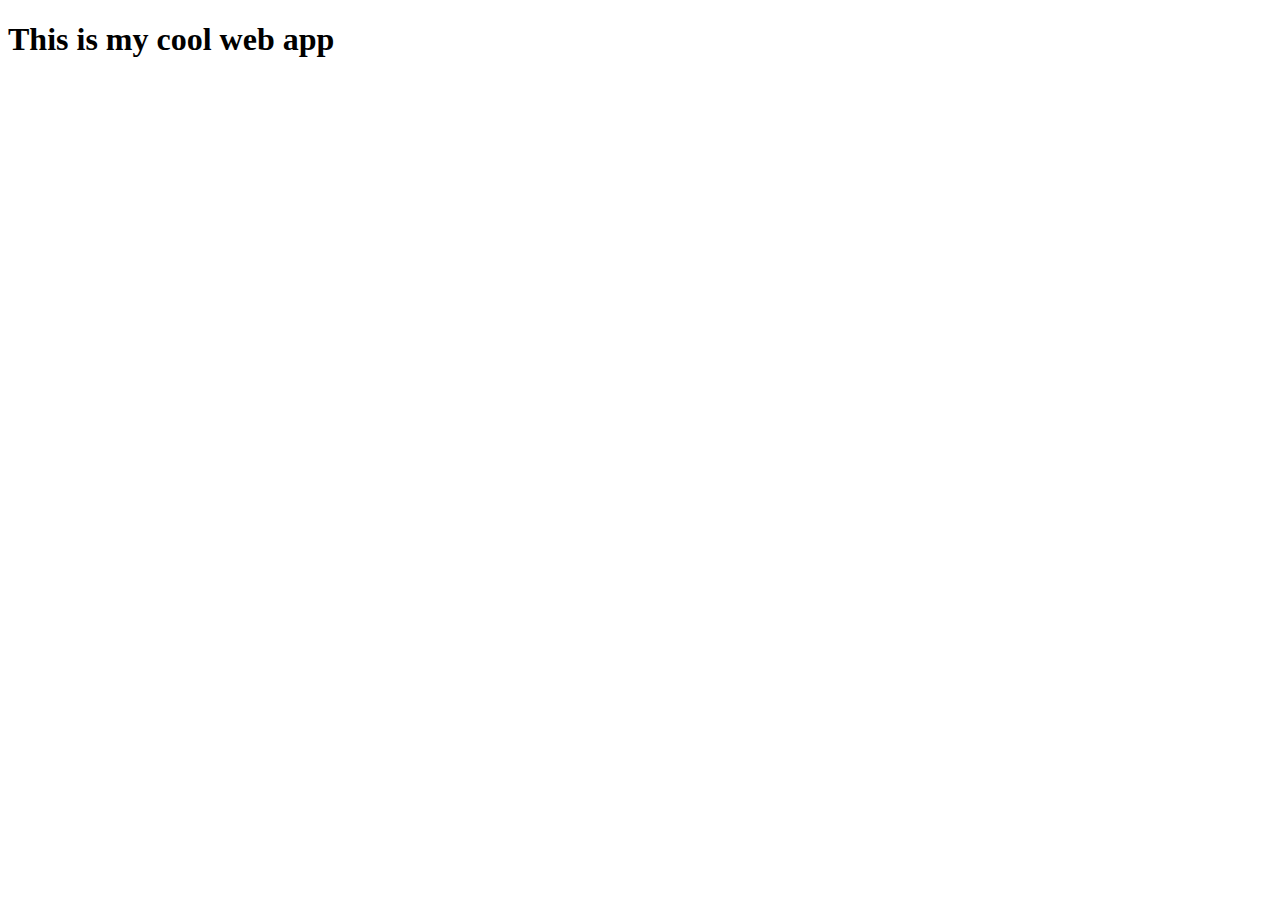
<file: code/my-server-cloud/site-cookbooks/my_cool_app/files/default/index.html>
<!DOCTYPE html>
<html lang="en">
<head>
  <meta charset="utf-8" />
  <meta http-equiv="X-UA-Compatible" content="IE=edge" />
  <title>My cool app</title>
  <meta name="viewport" content="width=device-width, initial-scale=1.0, user-scalable=0, maximum-scale=1.0" />
</head>
<body>
  <h1>This is my cool web app</h1>
</body>
</html>
</file>
